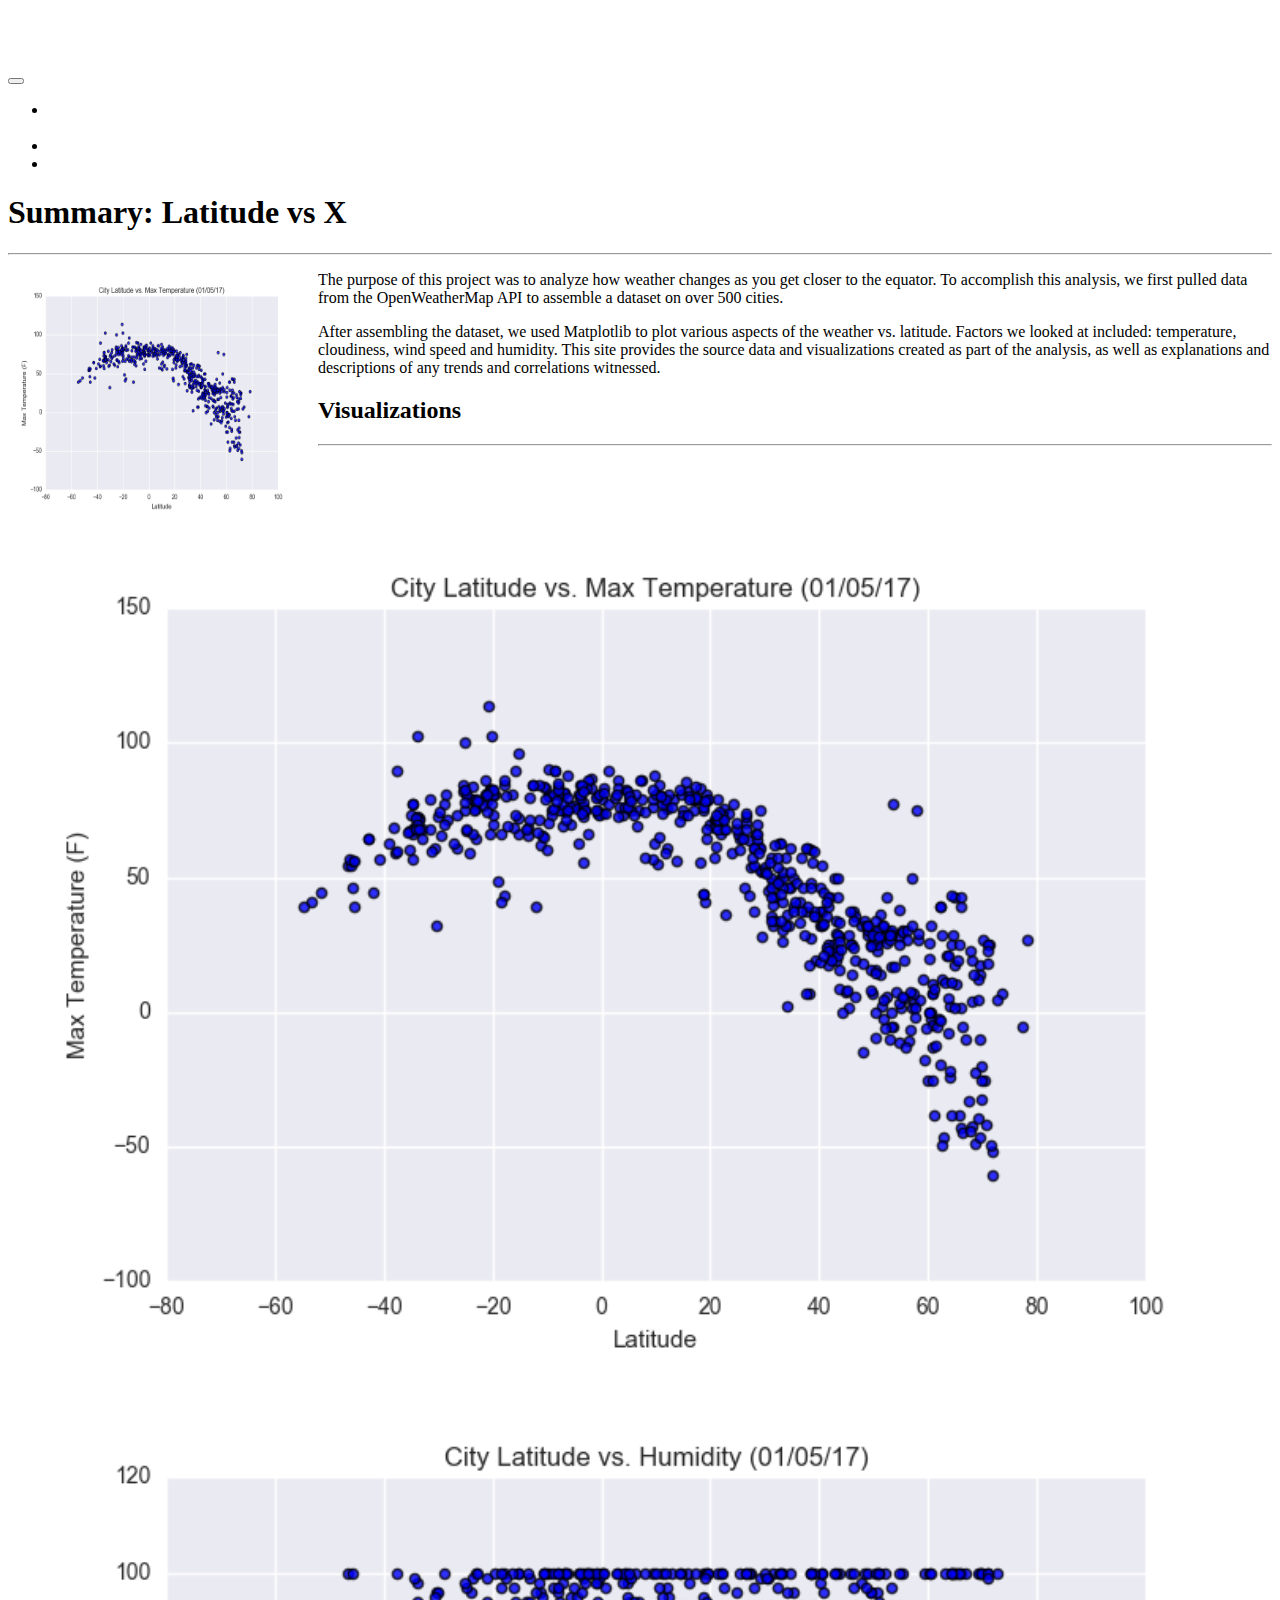
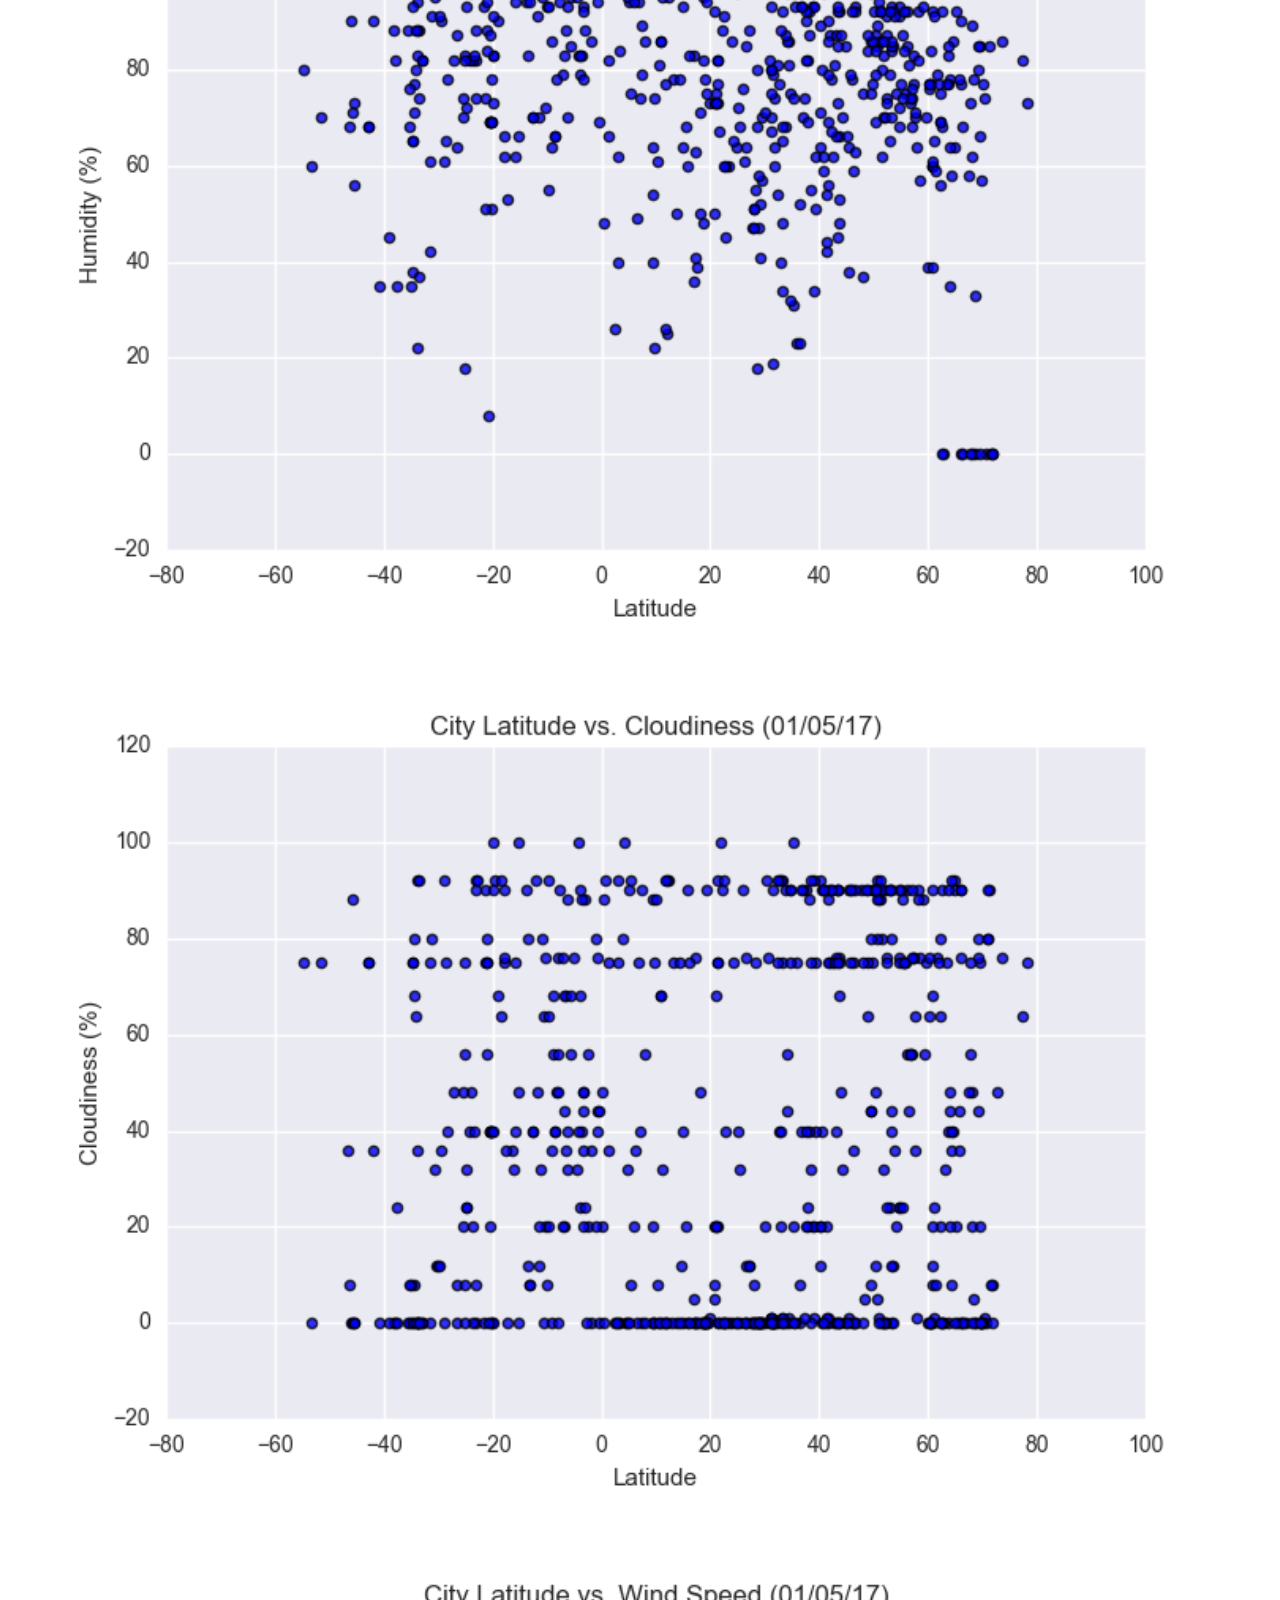
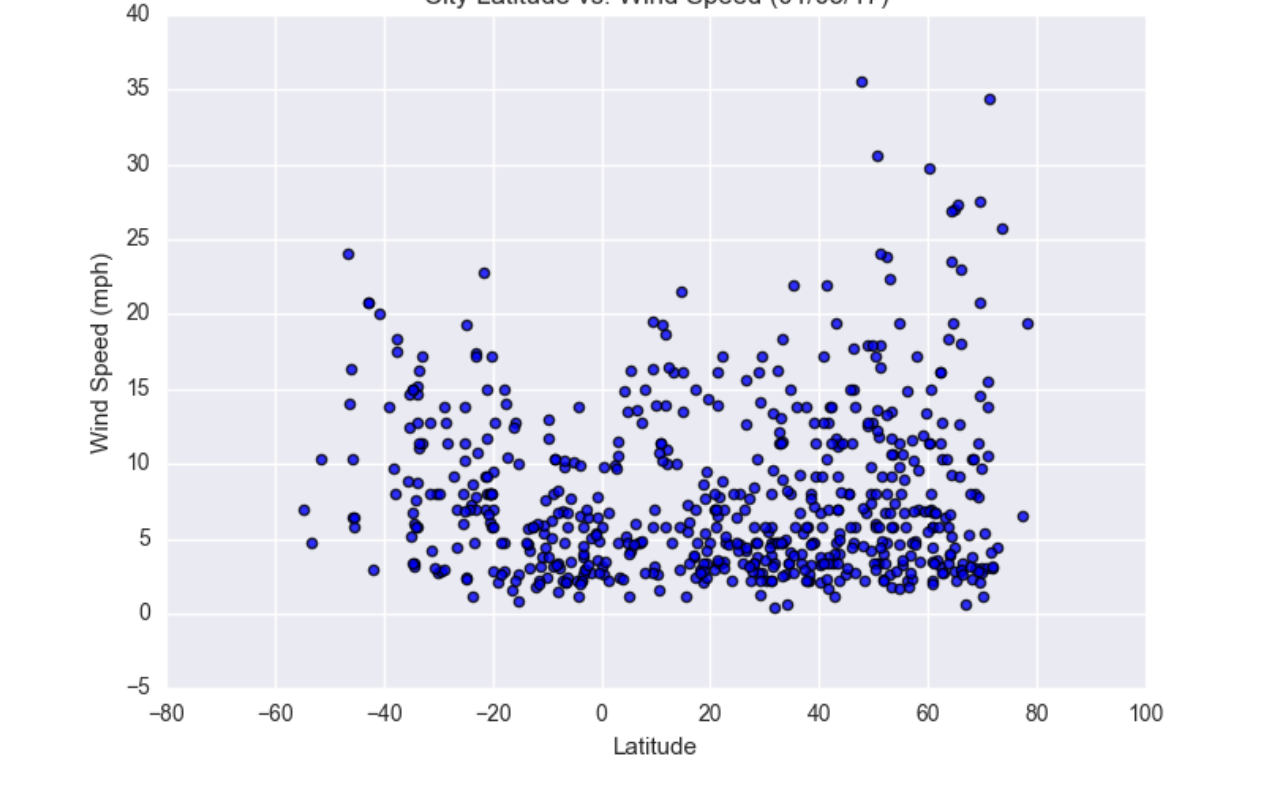
<file: WebVisualizations/index.html>
<!DOCTYPE html>
<html lang=en>

<head>

<link href="https://bootswatch.com/4/minty/bootstrap.min.css" rel="stylesheet">
<meta charset = "UTF-8">
<title>Latitude</title>
<link rel="stylesheet" type = "text/css" href= "styles.css">
</head>

<body>

<nav class="navbar navbar-expand-lg navbar-dark bg-primary no-pad">
  <a class="navbar-brand offset-1 alert-secondary bigger-block" href="index.html" ><h2>Latitude</h2></a>
  <button class="navbar-toggler" type="button" data-toggle="collapse" data-target="#navbarColor01" aria-controls="navbarColor01" aria-expanded="false" aria-label="Toggle navigation">
    <span class="navbar-toggler-icon"></span>
  </button>

  <div class="collapse navbar-collapse" id="navbarColor01">
    <ul class="nav nav-pills offset-7">
      <li class="nav-item dropdown">
        <a class="nav-link dropdown-toggle" data-toggle="dropdown" href="#" role="button" aria-haspopup="true" aria-expanded="true">Plots</a>
            <div class="dropdown-menu">
            <a class="dropdown-item" href="maxtemp.html">vs. Max Temp</a>
            <a class="dropdown-item" href="humidity.html">vs. Humidity</a>
            <a class="dropdown-item" href="cloud.html">vs. Cloudiness</a>
            <a class="dropdown-item" href="wind.html">vs. Wind Speed</a>
            </div>
        </li>
      <li class="nav-item active">
        <a class="nav-link" href="compare.html">Comparison <span class="sr-only">(current)</span></a>
      </li>
      <li class="nav-item">
        <a class="nav-link" href="data.html">Data</a>
      </li>
    </ul>
  </div>
</nav>

<div class = "container">
    <div class = "row mt-5">
        <div class = "col-7">
            <div class="jumbotron">
                <h1>Summary: Latitude vs X</h1>
                <hr class = "my-4">
                <p class="lead">
                <img src="assets/Fig1.png" alt="Max Temp" style="float:left;width:300px;height:250px;padding-right:10px;display:block;">
                The purpose of this project was to analyze how weather changes as you get closer to the equator. To accomplish this analysis, we first pulled data from the OpenWeatherMap API to assemble a dataset on over 500 cities.</p>
                <p class ="lead">After assembling the dataset, we used Matplotlib to plot various aspects of the weather vs. latitude. 
                 Factors we looked at included: temperature, cloudiness, wind speed and humidity. This site provides the source data and visualizations created as part of the analysis, as well as explanations and descriptions of any trends and correlations witnessed.</p>
            </div>
        </div>
        <div class= "col-5">
            <div class="jumbotron">
                <h2>Visualizations</h2>
                <hr class = "my-4">
                    <div class = "row">
                        <div class = "col-6">
                        <a href="maxtemp.html"><img src="assets/Fig1.png" alt="Max Temp" style="width:100%;height:90%;display:block;"></a>
                        </div>
                        <div class = "col-6">
                        <a href="humidity.html"><img src="assets/Fig2.png" alt="Humidity" style="width:100%;height:90%;display:block;"></a>
                        </div>                       
                    </div>
                    <div class = "row">
                        <div class = "col-6">
                        <a href="cloud.html"><img src="assets/Fig3.png" alt="Cloudiness" style="width:100%;height:90%;display:block;"></a>
                        </div>
                        <div class = "col-6">
                        <a href="wind.html"><img src="assets/Fig4.png" alt="Wind Speed" style="width:100%;height:90%;display:block;"></a>
                        </div>  
                    </div>                                                    
            </div>
        </div>
    </div>
</div>

<script src="https://code.jquery.com/jquery-3.2.1.slim.min.js" 
integrity="sha384-KJ3o2DKtIkvYIK3UENzmM7KCkRr/rE9/Qpg6aAZGJwFDMVNA/GpGFF93hXpG5KkN" crossorigin="anonymous"></script>
<script src="https://cdnjs.cloudflare.com/ajax/libs/popper.js/1.12.9/umd/popper.min.js" 
integrity="sha384-ApNbgh9B+Y1QKtv3Rn7W3mgPxhU9K/ScQsAP7hUibX39j7fakFPskvXusvfa0b4Q" crossorigin="anonymous"></script>
<script src="https://maxcdn.bootstrapcdn.com/bootstrap/4.0.0/js/bootstrap.min.js" 
integrity="sha384-JZR6Spejh4U02d8jOt6vLEHfe/JQGiRRSQQxSfFWpi1MquVdAyjUar5+76PVCmYl" crossorigin="anonymous"></script>
</body>
</html>
</file>
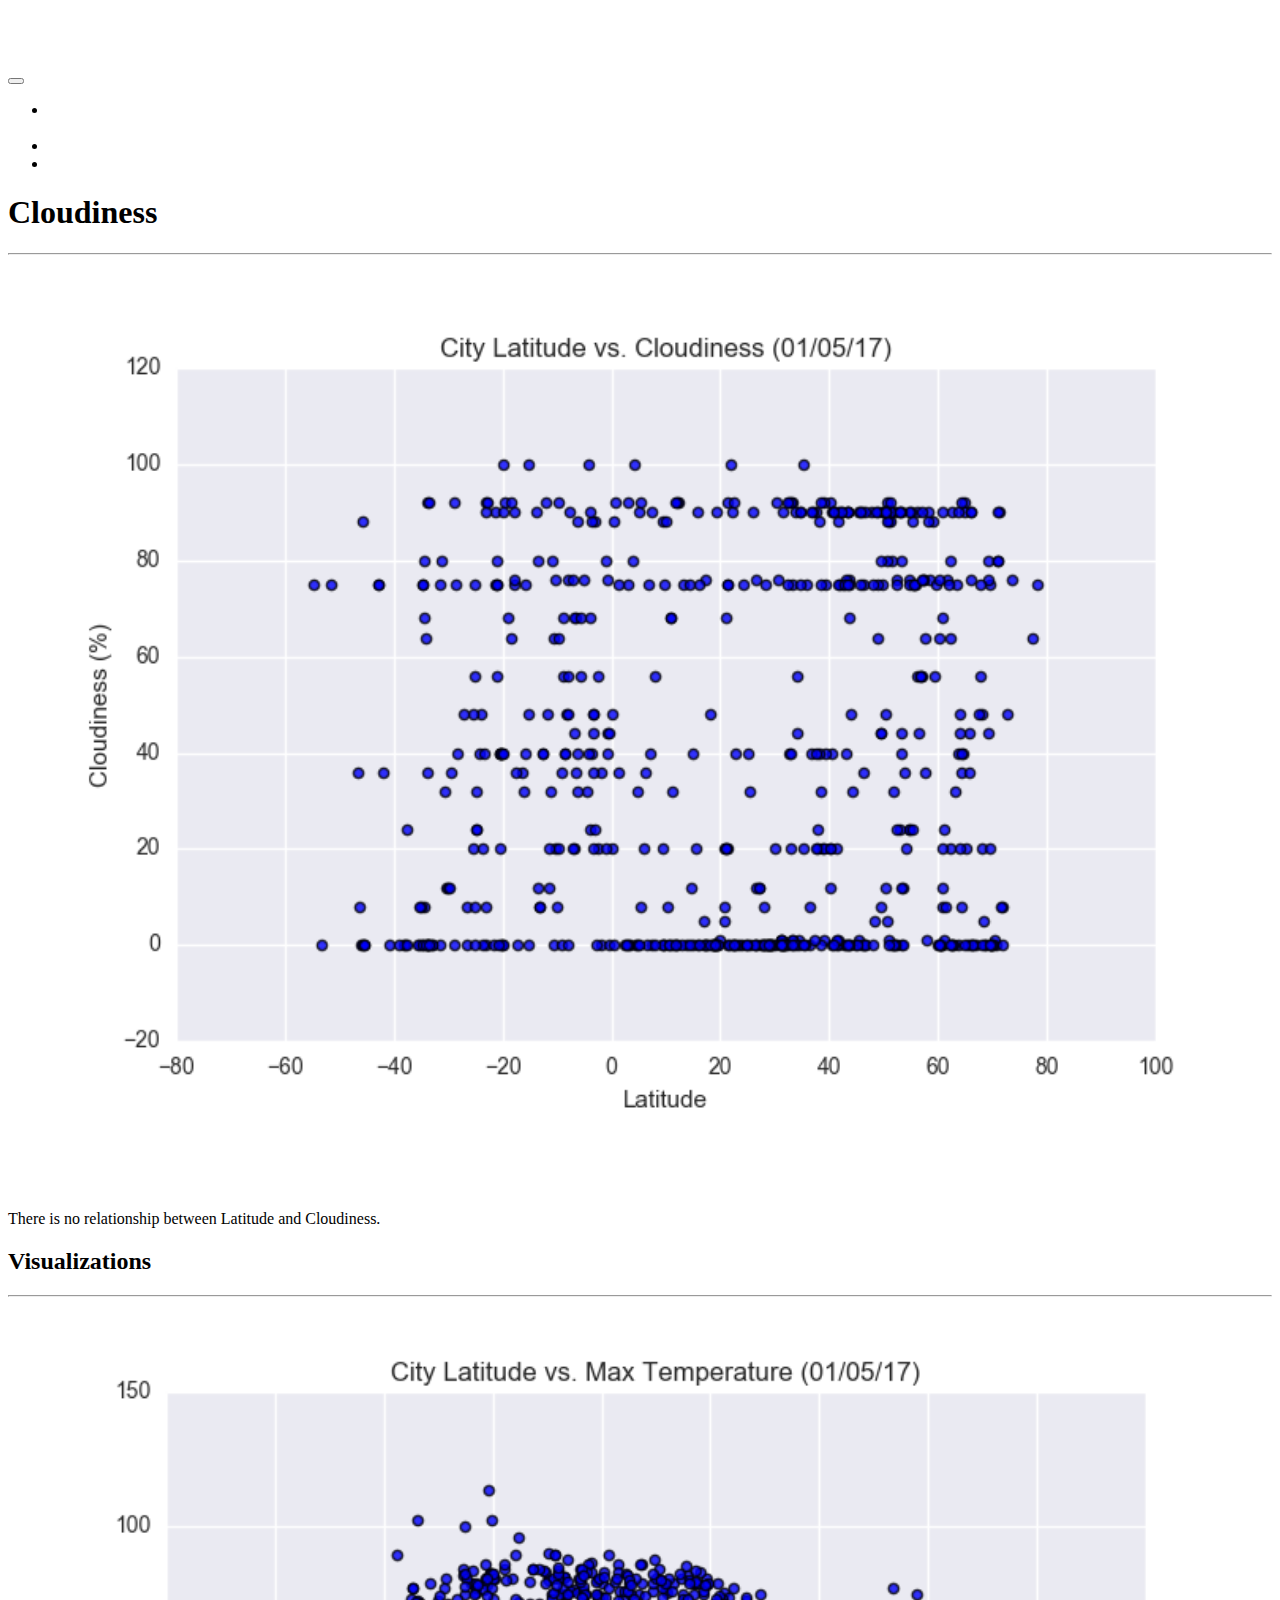
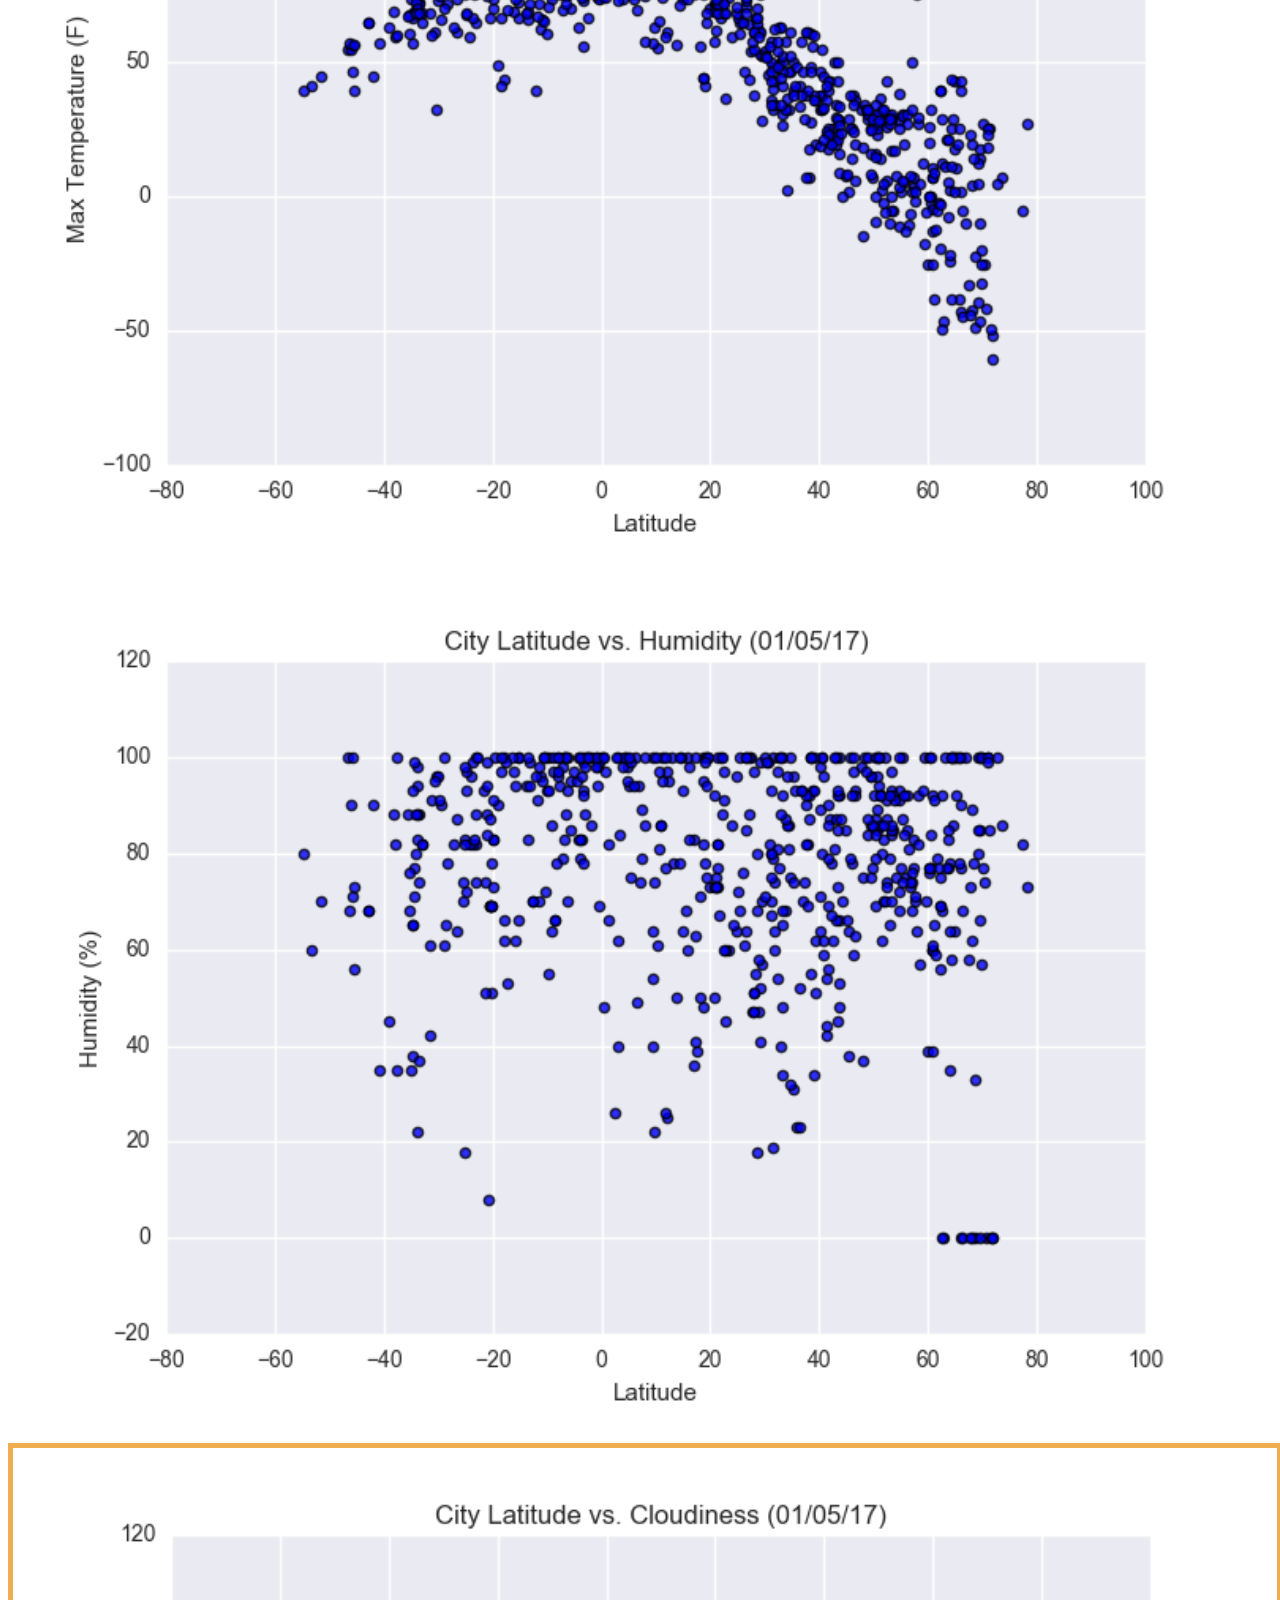
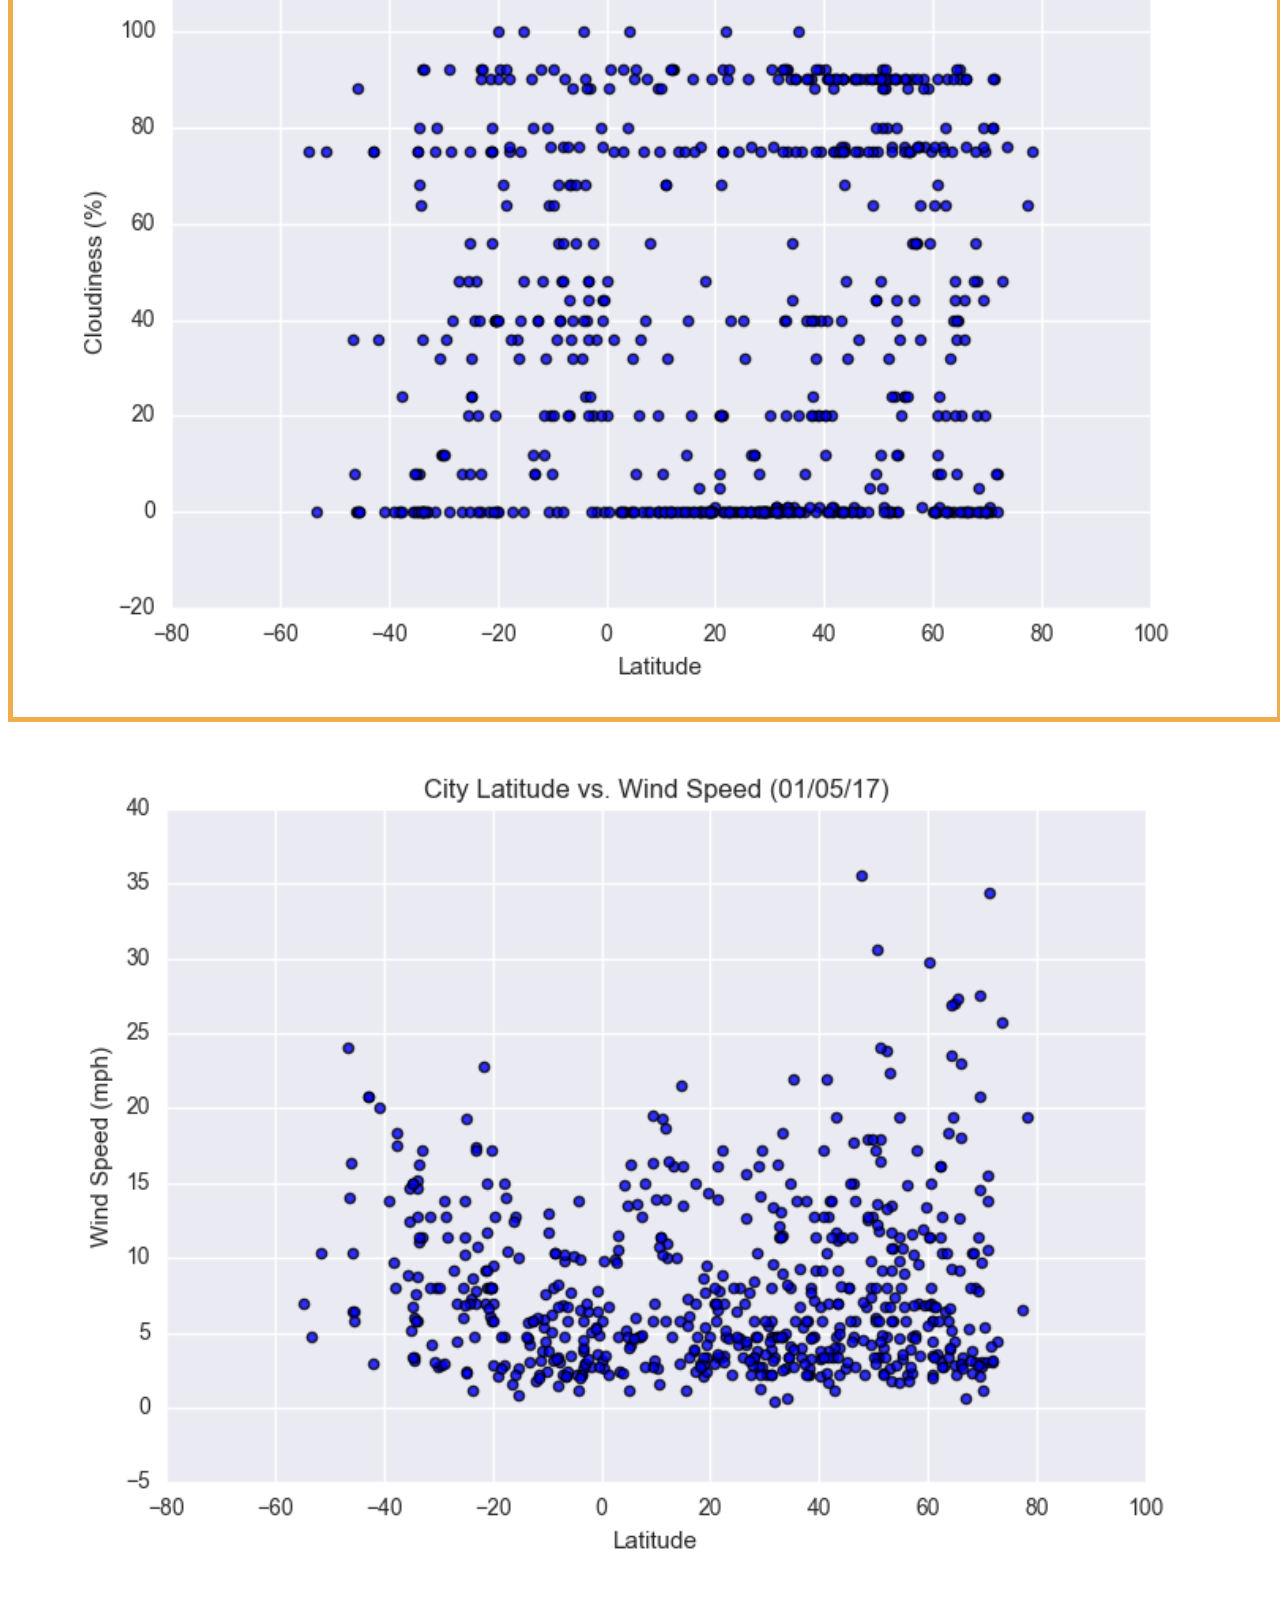
<file: WebVisualizations/cloud.html>
<!DOCTYPE html>
<html lang=en>

<head>
<meta charset = "UTF-8">
<title>Cloudiness</title>
<link href="https://bootswatch.com/4/minty/bootstrap.min.css" rel="stylesheet">
<meta charset = "UTF-8">
<link rel="stylesheet" type = "text/css" href= "styles.css">
</head>

<body>

<nav class="navbar navbar-expand-lg navbar-dark bg-primary no-pad">
  <a class="navbar-brand offset-1 alert-secondary bigger-block" href="index.html" ><h2>Latitude</h2></a>
  <button class="navbar-toggler" type="button" data-toggle="collapse" data-target="#navbarColor01" aria-controls="navbarColor01" aria-expanded="false" aria-label="Toggle navigation">
    <span class="navbar-toggler-icon"></span>
  </button>

  <div class="collapse navbar-collapse" id="navbarColor01">
    <ul class="nav nav-pills offset-7">
      <li class="nav-item dropdown">
        <a class="nav-link dropdown-toggle" data-toggle="dropdown" href="#" role="button" aria-haspopup="true" aria-expanded="true">Plots</a>
            <div class="dropdown-menu">
            <a class="dropdown-item" href="maxtemp.html">vs. Max Temp</a>
            <a class="dropdown-item" href="humidity.html">vs. Humidity</a>
            <a class="dropdown-item" href="cloud.html">vs. Cloudiness</a>
            <a class="dropdown-item" href="wind.html">vs. Wind Speed</a>
            </div>
        </li>
      <li class="nav-item active">
        <a class="nav-link" href="compare.html">Comparison <span class="sr-only">(current)</span></a>
      </li>
      <li class="nav-item">
        <a class="nav-link" href="data.html">Data</a>
      </li>
    </ul>
  </div>
</nav>

<div class = "container">
    <div class = "row mt-5">
        <div class = "col-7">
            <div class="jumbotron">
                <h1>Cloudiness</h1>
                <hr class = "my-4">
                <p class="lead">
                <img src="assets/Fig3.png" alt="Cloudiness" style="width:100%;height:95%;padding:10px;display:block;">
                </p>
                <br>
                <p class ="lead">There is no relationship between Latitude and Cloudiness. 
                </p>
            </div>
        </div>
        <div class= "col-5">
            <div class="jumbotron">
                <h2>Visualizations</h2>
                <hr class = "my-4">
                    <div class = "row">
                        <div class = "col-6">
                        <a href="maxtemp.html"><img src="assets/Fig1.png" alt="Max Temp" style="width:100%;height:90%;display:block;"></a>
                        </div>
                        <div class = "col-6">
                        <a href="humidity.html"><img src="assets/Fig2.png" alt="Humidity" style="width:100%;height:90%;display:block;"></a>
                        </div>                       
                    </div>
                    <div class = "row">
                        <div class = "col-6">
                        <a href="cloud.html"><img src="assets/Fig3.png" alt="Cloudiness" style="width:100%;height:90%;display:block;" class="active-link"></a>
                        </div>
                        <div class = "col-6">
                        <a href="wind.html"><img src="assets/Fig4.png" alt="Wind Speed" style="width:100%;height:90%;display:block;"></a>
                        </div>  
                    </div>                                                    
            </div>
        </div>
    </div>
</div>


<script src="https://code.jquery.com/jquery-3.2.1.slim.min.js" 
integrity="sha384-KJ3o2DKtIkvYIK3UENzmM7KCkRr/rE9/Qpg6aAZGJwFDMVNA/GpGFF93hXpG5KkN" crossorigin="anonymous"></script>
<script src="https://cdnjs.cloudflare.com/ajax/libs/popper.js/1.12.9/umd/popper.min.js" 
integrity="sha384-ApNbgh9B+Y1QKtv3Rn7W3mgPxhU9K/ScQsAP7hUibX39j7fakFPskvXusvfa0b4Q" crossorigin="anonymous"></script>
<script src="https://maxcdn.bootstrapcdn.com/bootstrap/4.0.0/js/bootstrap.min.js" 
integrity="sha384-JZR6Spejh4U02d8jOt6vLEHfe/JQGiRRSQQxSfFWpi1MquVdAyjUar5+76PVCmYl" crossorigin="anonymous"></script>

</body>
</html>
</file>
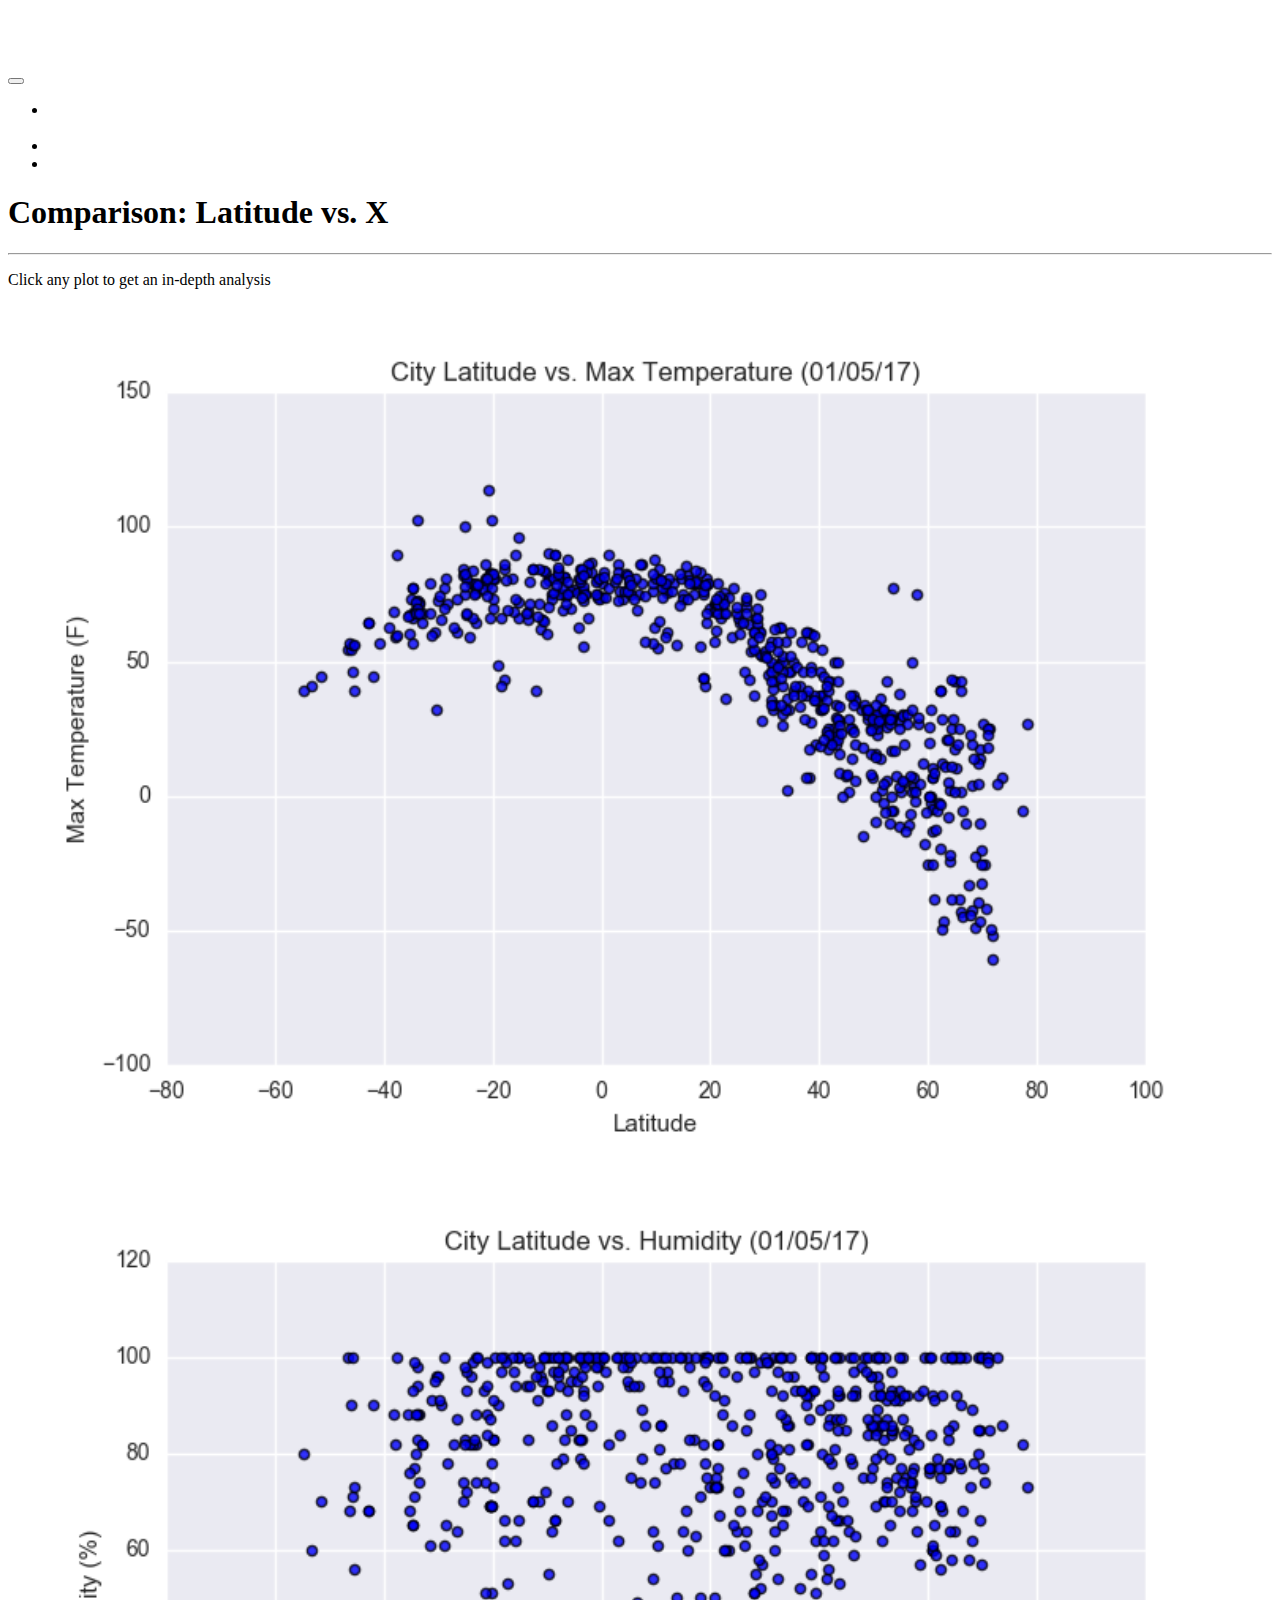
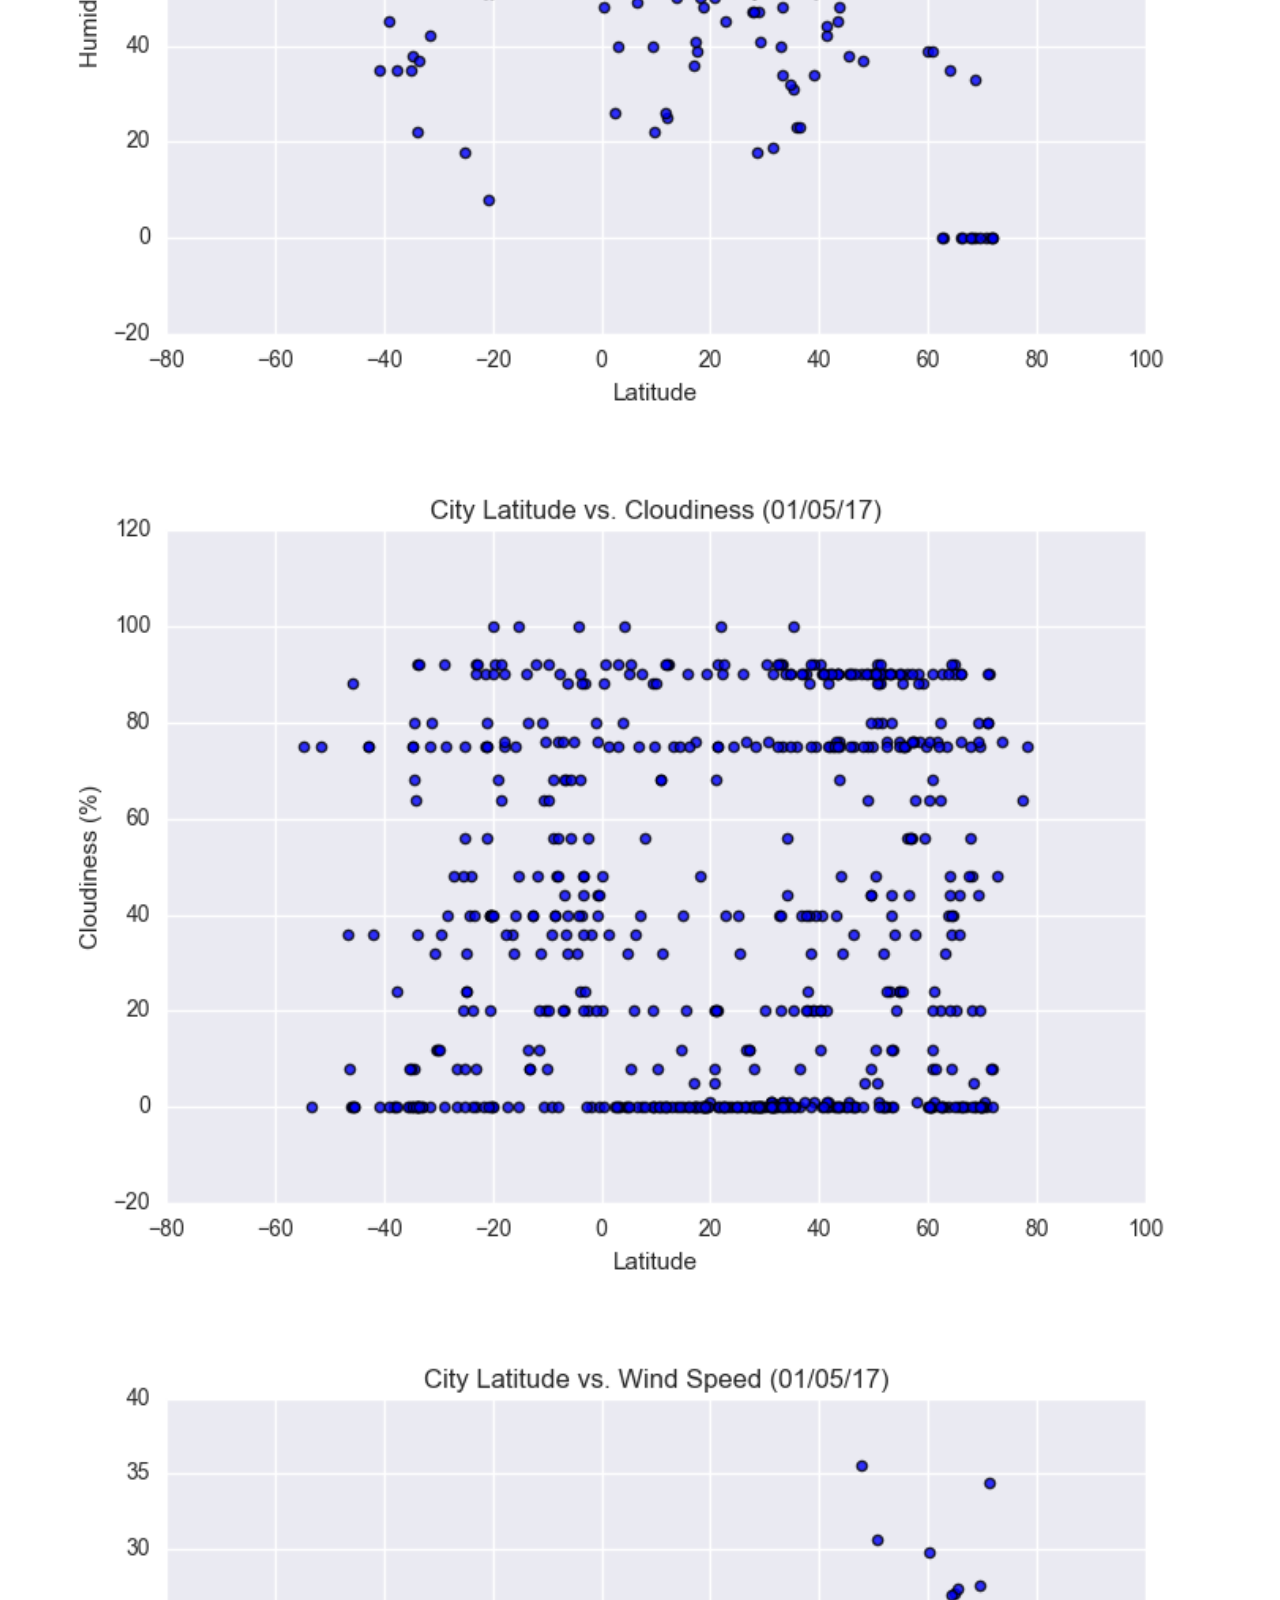
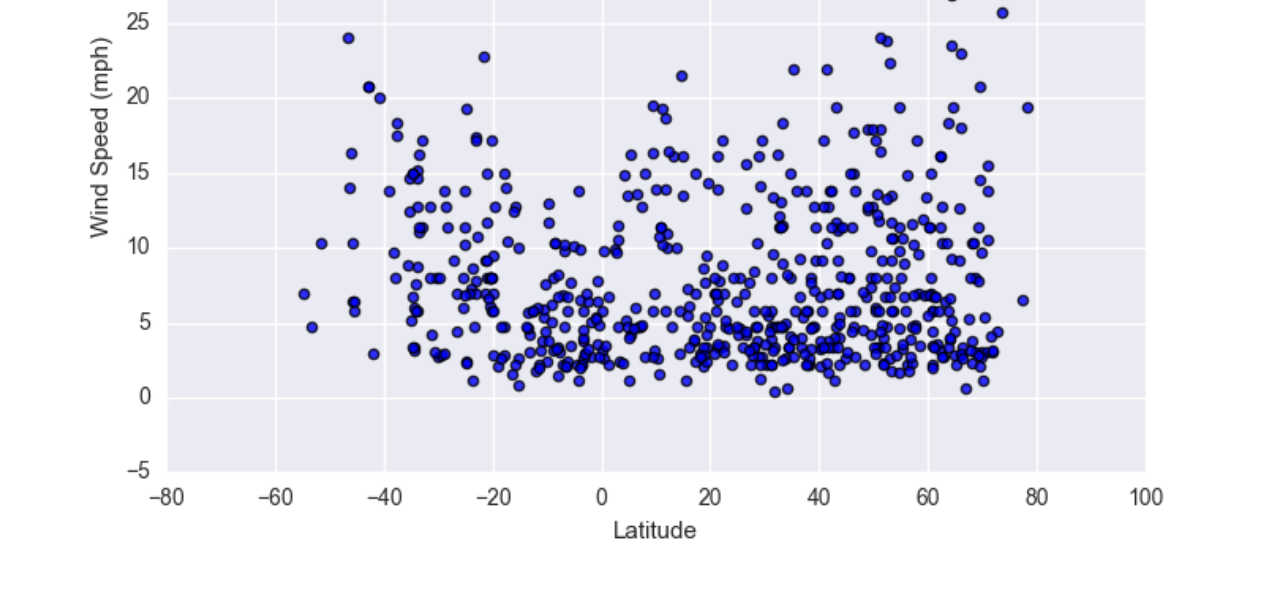
<file: WebVisualizations/compare.html>
<!DOCTYPE html>
<html lang=en>

<head>
<meta charset = "UTF-8">
<title>Comparison</title>
<link href="https://bootswatch.com/4/minty/bootstrap.min.css" rel="stylesheet">
<meta charset = "UTF-8">
<link rel="stylesheet" type = "text/css" href= "styles.css">
</head>

<body>

<nav class="navbar navbar-expand-lg navbar-dark bg-primary no-pad">
    <a class="navbar-brand offset-1 alert-secondary bigger-block" href="index.html" ><h2>Latitude</h2></a>
    <button class="navbar-toggler" type="button" data-toggle="collapse" data-target="#navbarColor01" aria-controls="navbarColor01" aria-expanded="false" aria-label="Toggle navigation">
        <span class="navbar-toggler-icon"></span>
    </button>

  <div class="collapse navbar-collapse" id="navbarColor01">
    <ul class="nav nav-pills offset-7">
      <li class="nav-item dropdown">
        <a class="nav-link dropdown-toggle" data-toggle="dropdown" href="#" role="button" aria-haspopup="true" aria-expanded="true">Plots</a>
            <div class="dropdown-menu">
            <a class="dropdown-item" href="maxtemp.html">vs. Max Temp</a>
            <a class="dropdown-item" href="humidity.html">vs. Humidity</a>
            <a class="dropdown-item" href="cloud.html">vs. Cloudiness</a>
            <a class="dropdown-item" href="wind.html">vs. Wind Speed</a>
            </div>
        </li>
      <li class="nav-item active">
        <a class="nav-link" href="compare.html">Comparison <span class="sr-only">(current)</span></a>
      </li>
      <li class="nav-item">
        <a class="nav-link" href="data.html">Data</a>
      </li>
    </ul>
  </div>
</nav>

<div class="container">
    <div class="row mt-5">
        <div class="col-12">
        <h1>Comparison: Latitude vs. X</h1>
        <hr class = "my-4">
        <p>Click any plot to get an in-depth analysis</p>
        </div>
    </div>
    <div class="row">
        <div class="col-6">
        <a href="maxtemp.html"><img src="assets/Fig1.png" alt="Max Temp" style="width:100%;height:95%;display:block;"></a>
        </div>
        <div class="col-6">
        <a href="humidity.html"><img src="assets/Fig2.png" alt="Humidity" style="width:100%;height:95%;display:block;"></a>
        </div>
    </div>
    <div class="row">
        <div class="col-6">
        <a href="cloud.html"><img src="assets/Fig3.png" alt="Cloudy" style="width:100%;height:95%;display:block;"></a>
        </div>
        <div class="col-6">
        <a href="wind.html"><img src="assets/Fig4.png" alt="Wind" style="width:100%;height:95%;display:block;"></a>
        </div>
  </div>
</div>


<script src="https://code.jquery.com/jquery-3.2.1.slim.min.js" 
integrity="sha384-KJ3o2DKtIkvYIK3UENzmM7KCkRr/rE9/Qpg6aAZGJwFDMVNA/GpGFF93hXpG5KkN" crossorigin="anonymous"></script>
<script src="https://cdnjs.cloudflare.com/ajax/libs/popper.js/1.12.9/umd/popper.min.js" 
integrity="sha384-ApNbgh9B+Y1QKtv3Rn7W3mgPxhU9K/ScQsAP7hUibX39j7fakFPskvXusvfa0b4Q" crossorigin="anonymous"></script>
<script src="https://maxcdn.bootstrapcdn.com/bootstrap/4.0.0/js/bootstrap.min.js" 
integrity="sha384-JZR6Spejh4U02d8jOt6vLEHfe/JQGiRRSQQxSfFWpi1MquVdAyjUar5+76PVCmYl" crossorigin="anonymous"></script>

</body>
</html>
</file>
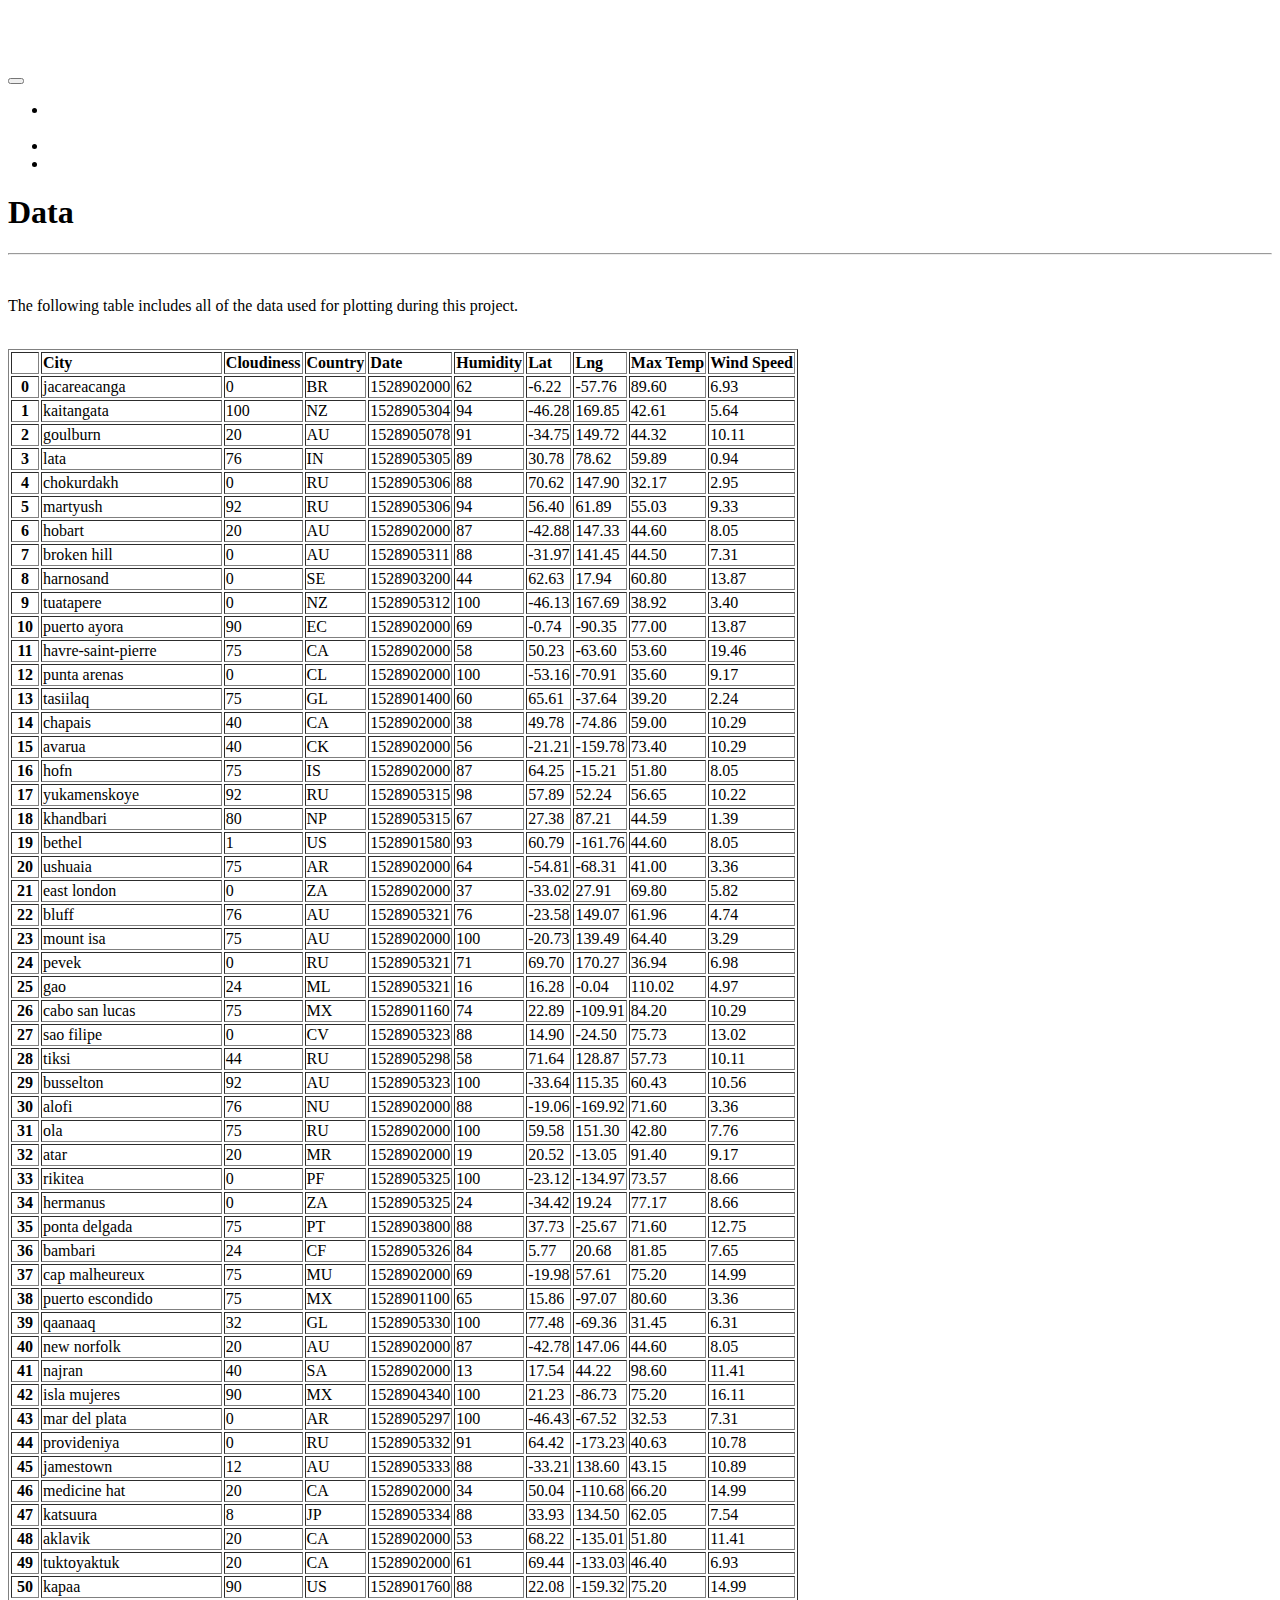
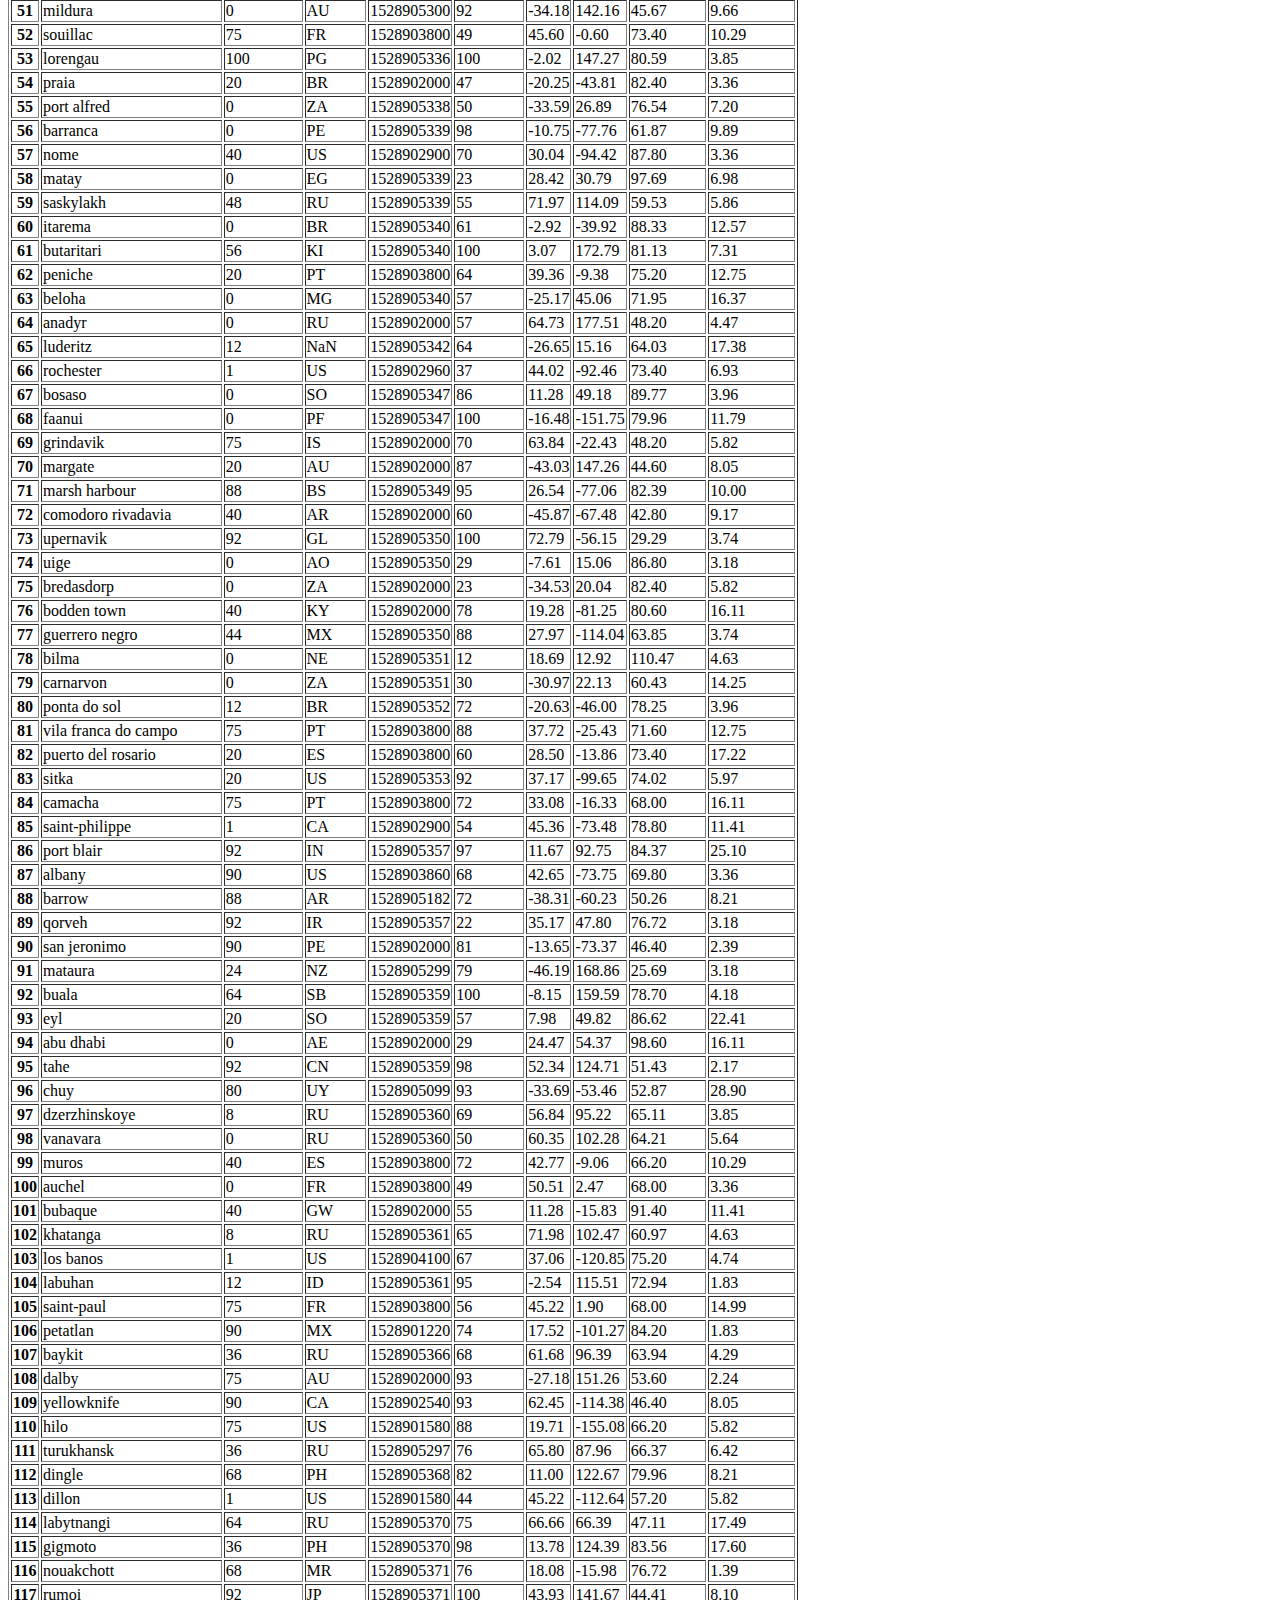
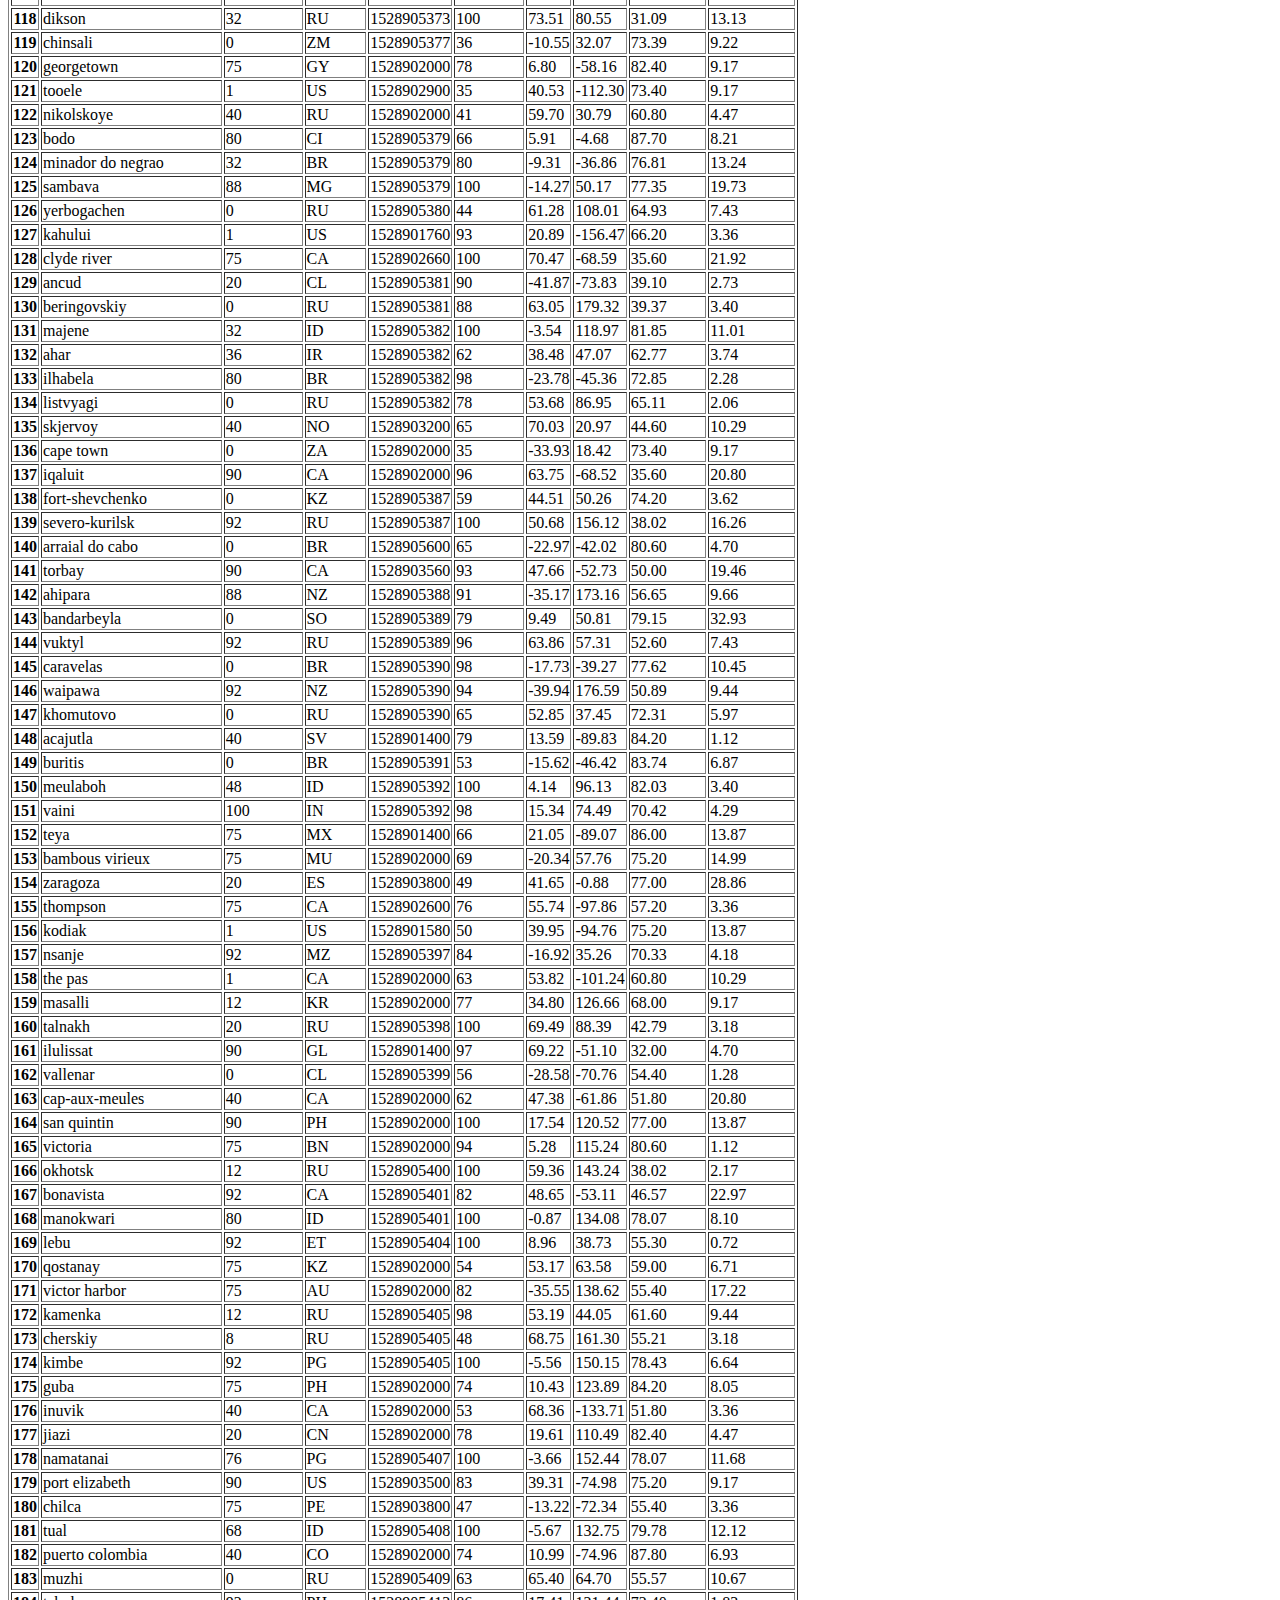
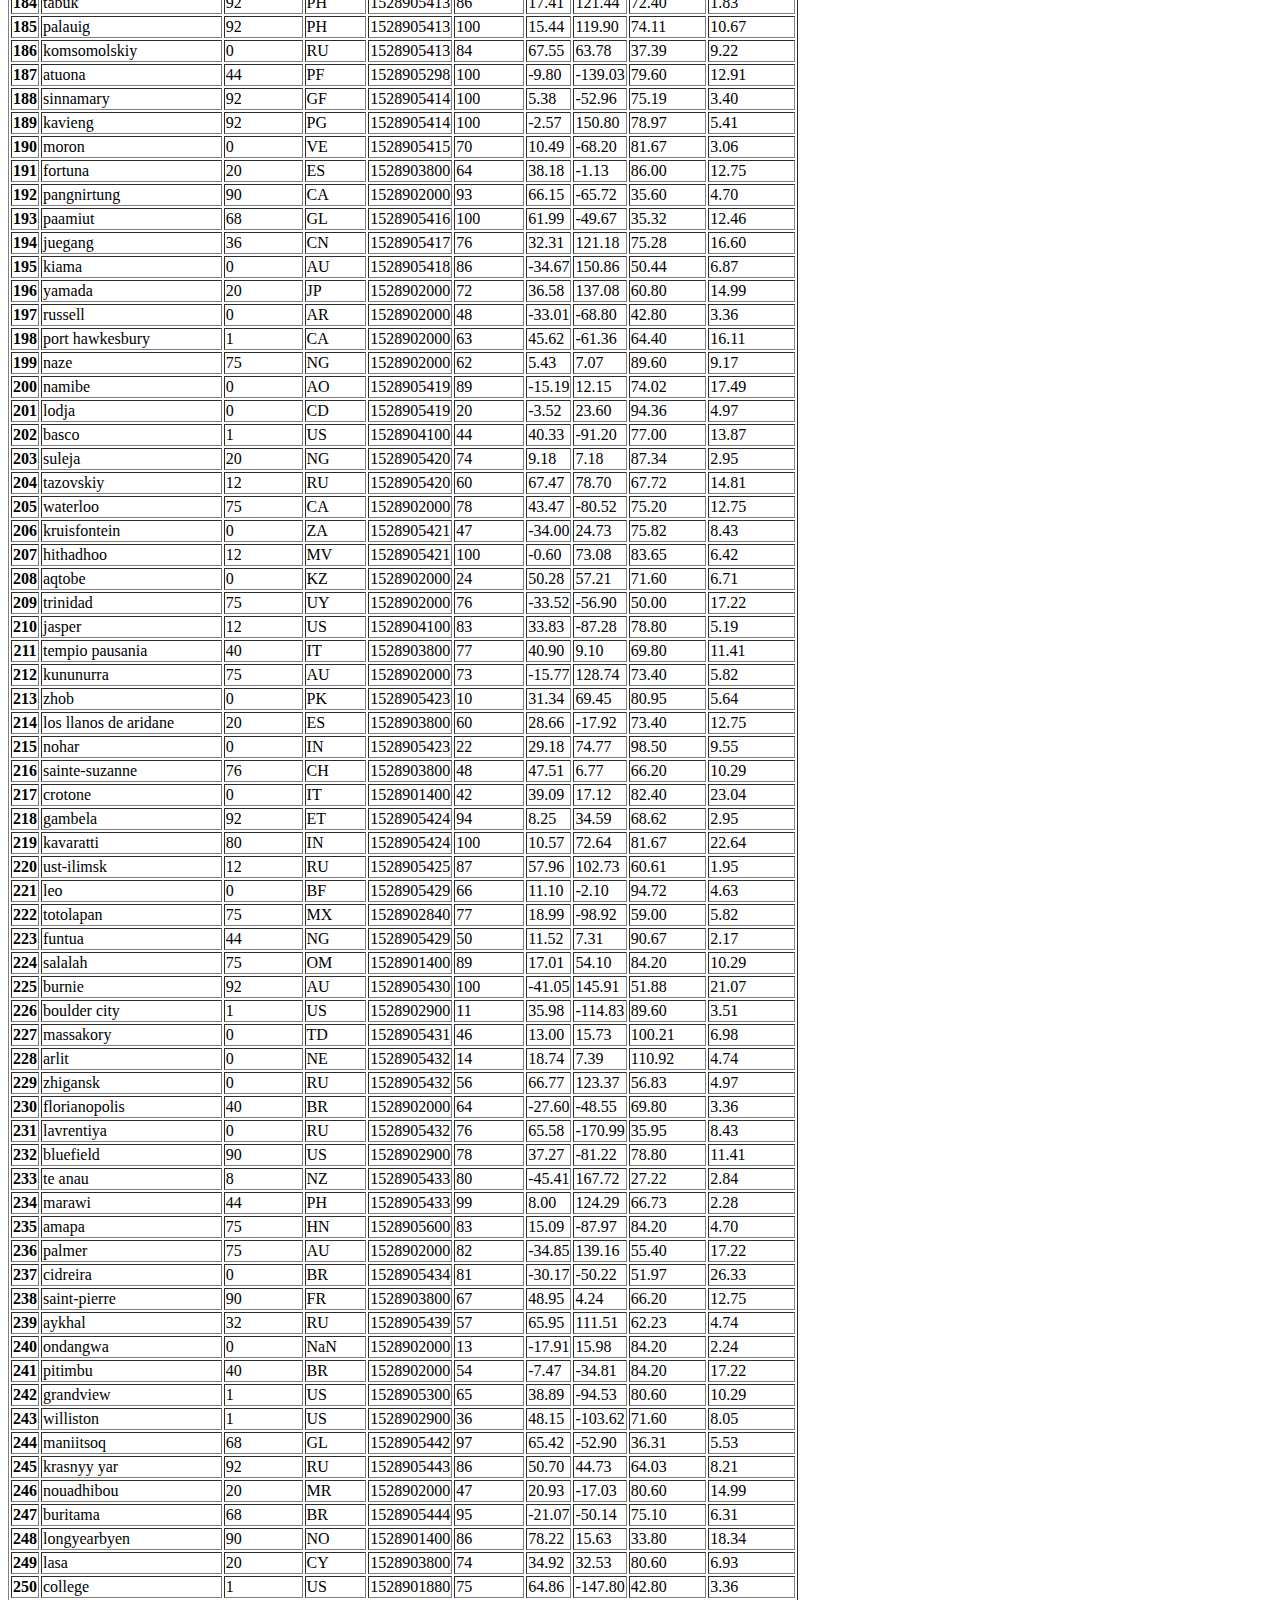
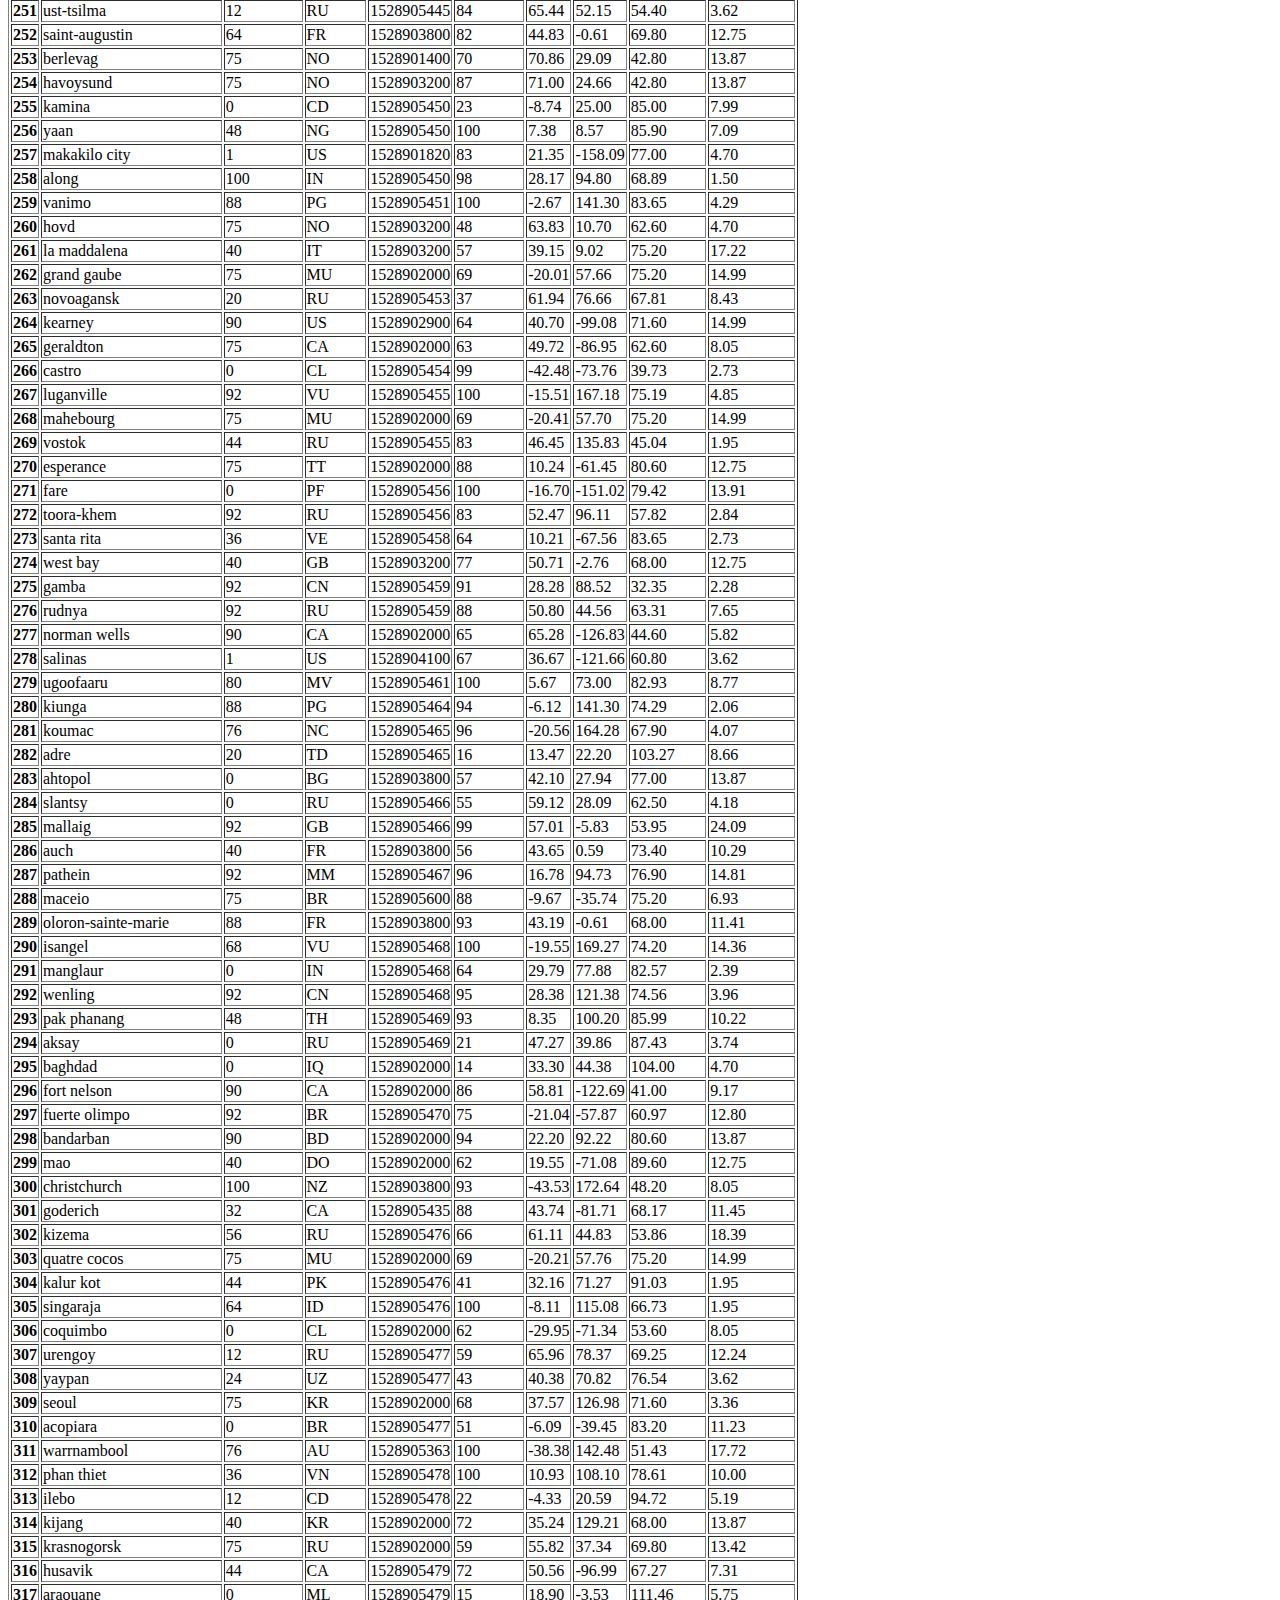
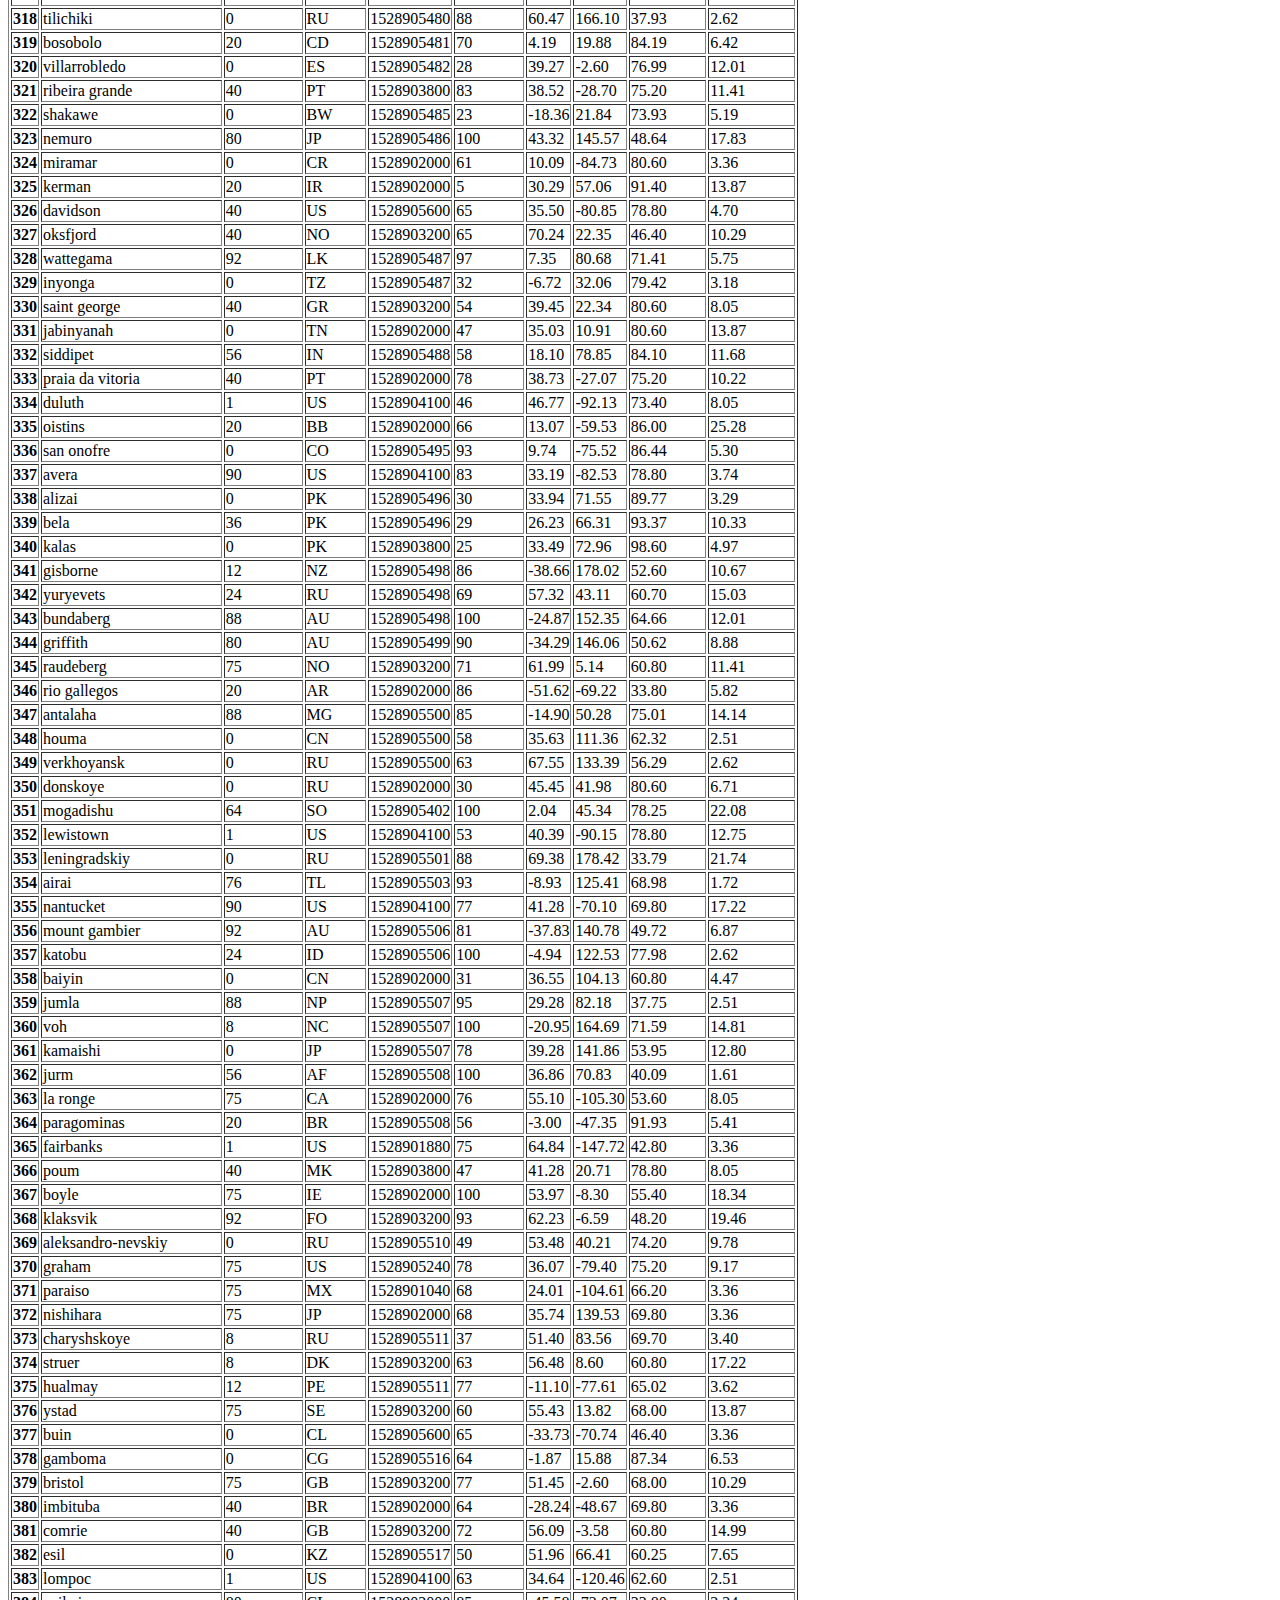
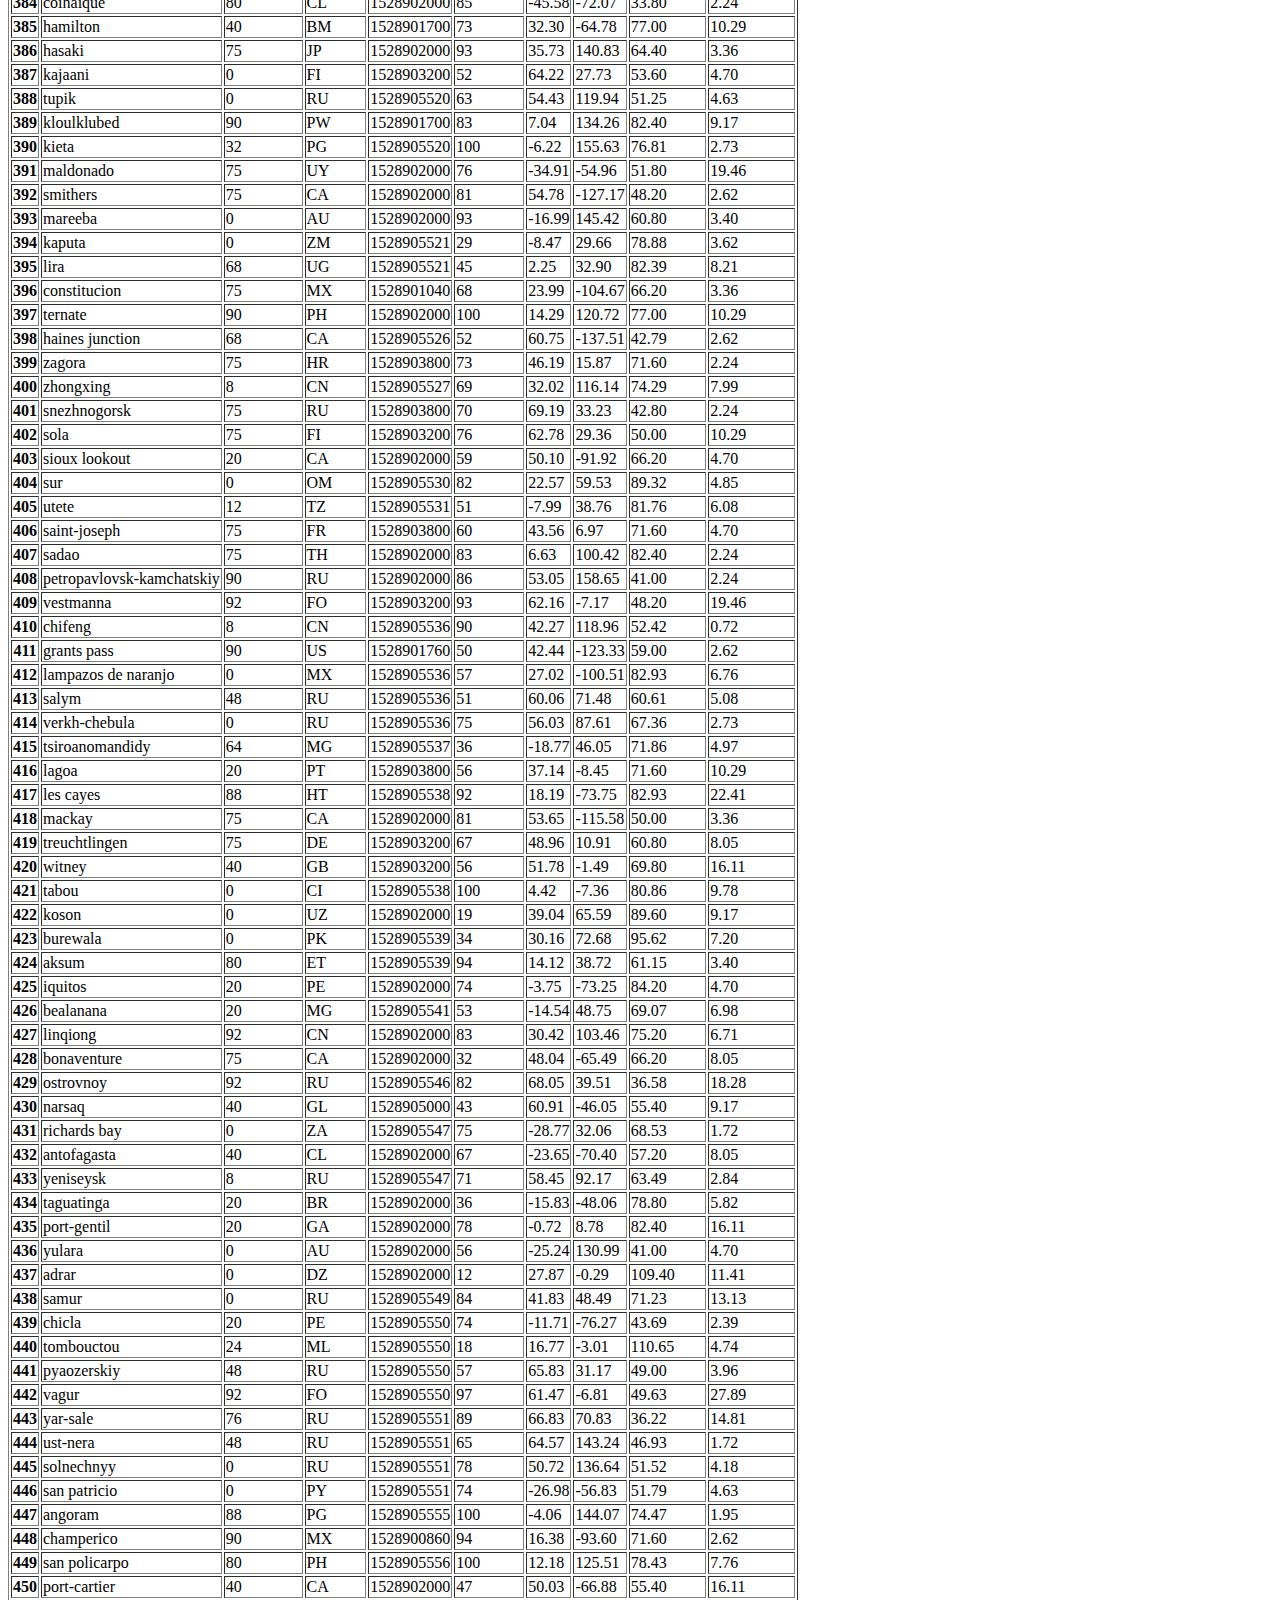
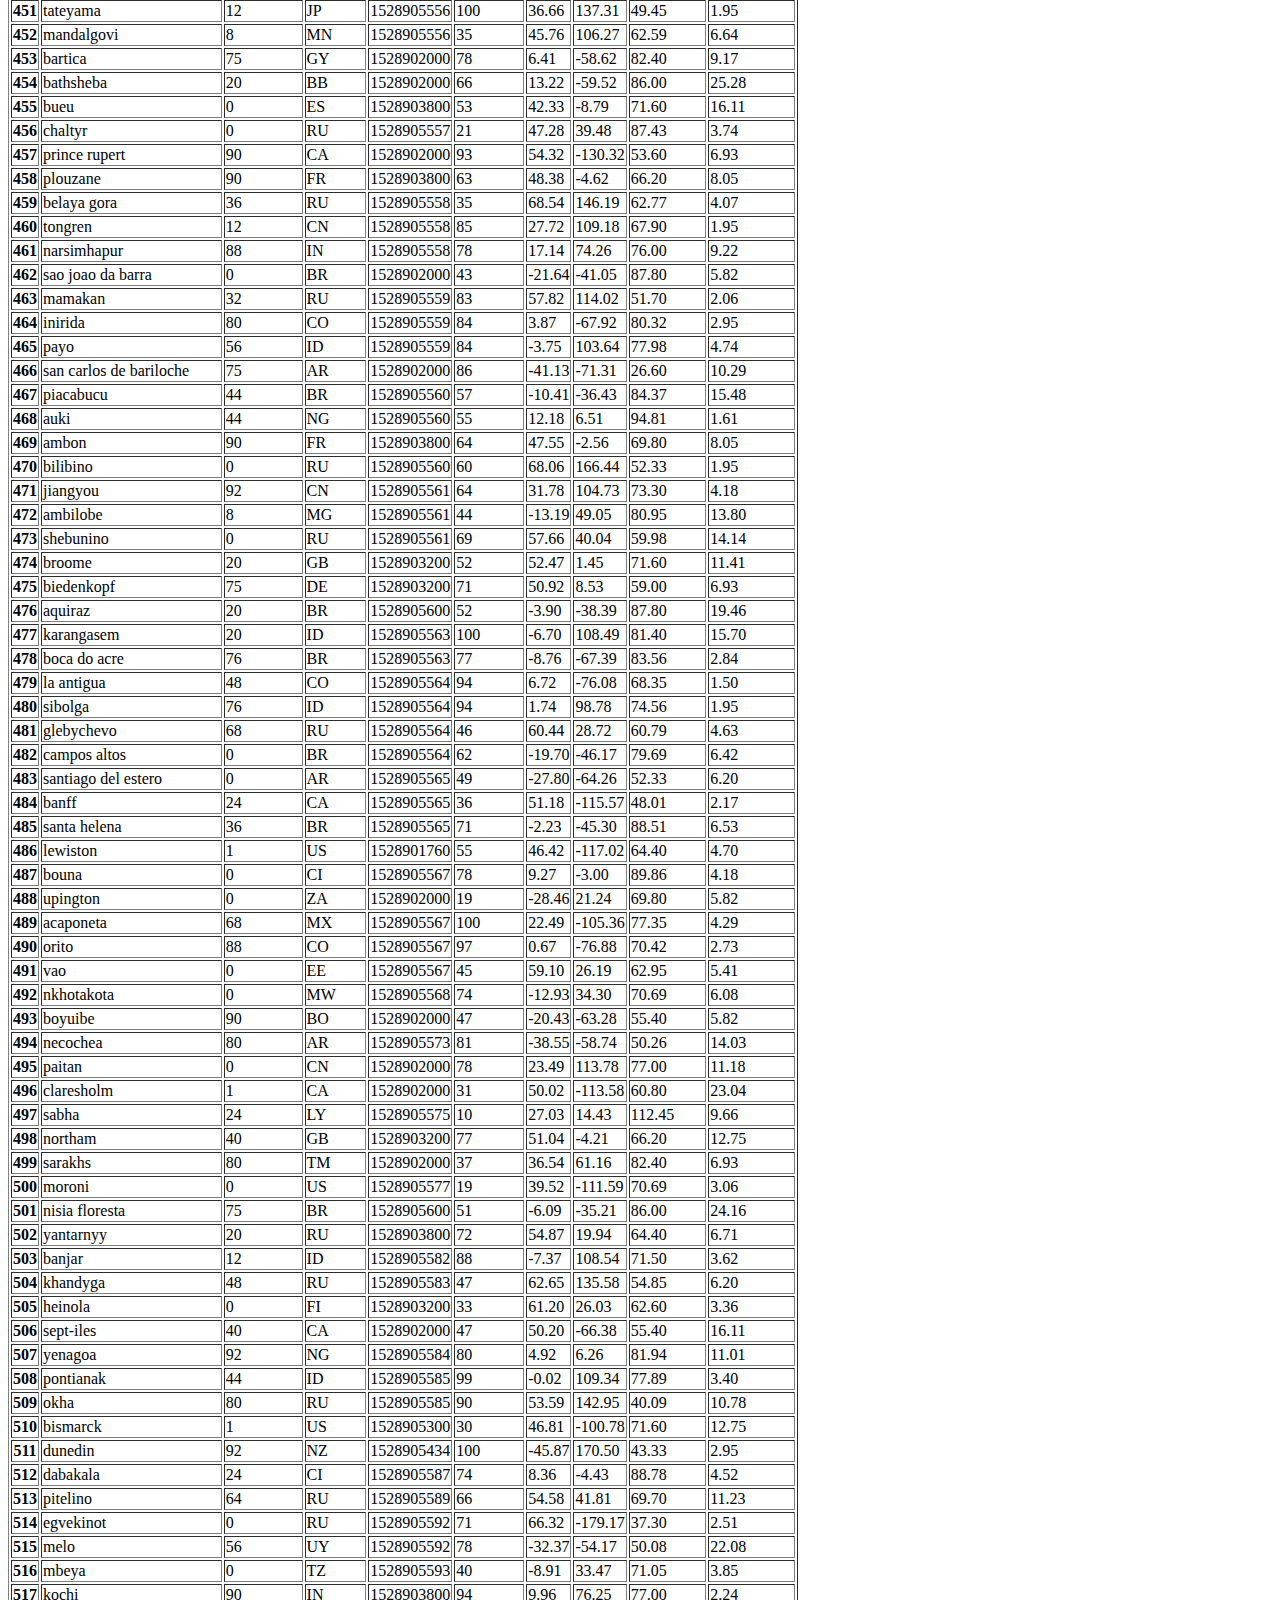
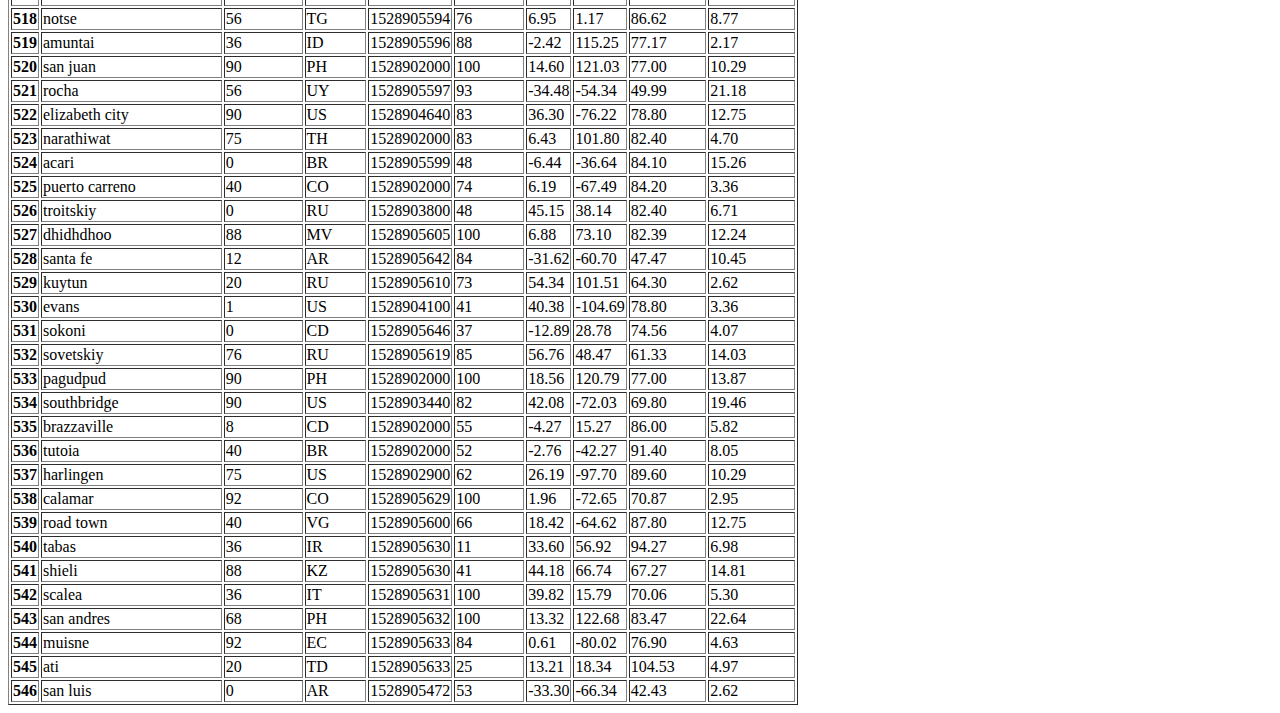
<file: WebVisualizations/data.html>
<!DOCTYPE html>
<html lang=en>

<head>
<meta charset = "UTF-8">

<link href="https://bootswatch.com/4/minty/bootstrap.min.css" rel="stylesheet">
<meta charset = "UTF-8">
<title>Data</title>
<link rel="stylesheet" type = "text/css" href= "styles.css">
</head>


<body>

  <nav class="navbar navbar-expand-lg navbar-dark bg-primary no-pad">
    <a class="navbar-brand offset-1 alert-secondary bigger-block" href="index.html" ><h2>Latitude</h2></a>
    <button class="navbar-toggler" type="button" data-toggle="collapse" data-target="#navbarColor01" aria-controls="navbarColor01" aria-expanded="false" aria-label="Toggle navigation">
      <span class="navbar-toggler-icon"></span>
    </button>

   
  <div class="collapse navbar-collapse" id="navbarColor01">
    <ul class="nav nav-pills offset-7">
      <li class="nav-item dropdown">
        <a class="nav-link dropdown-toggle" data-toggle="dropdown" href="#" role="button" aria-haspopup="true" aria-expanded="true">Plots</a>
            <div class="dropdown-menu">
            <a class="dropdown-item" href="maxtemp.html">vs. Max Temp</a>
            <a class="dropdown-item" href="humidity.html">vs. Humidity</a>
            <a class="dropdown-item" href="cloud.html">vs. Cloudiness</a>
            <a class="dropdown-item" href="wind.html">vs. Wind Speed</a>
            </div>
        </li>
      <li class="nav-item active">
        <a class="nav-link" href="compare.html">Comparison <span class="sr-only">(current)</span></a>
      </li>
      <li class="nav-item">
        <a class="nav-link" href="data.html">Data</a>
      </li>
    </ul>
  </div>
</nav>

<div class = "container">
    <div class = "row mt-5">
        <div class = "col-12">
        <h1>Data</h1>
        <hr class="my-4">
        <br>
        <p>The following table includes all of the data used for plotting during this project.</p>
        <br>
        <table border="1" class="table table-hover">
  <thead>
    <tr style="text-align: left;">
      <th></th>
      <th>City</th>
      <th>Cloudiness</th>
      <th>Country</th>
      <th>Date</th>
      <th>Humidity</th>
      <th>Lat</th>
      <th>Lng</th>
      <th>Max Temp</th>
      <th>Wind Speed</th>
    </tr>
  </thead>
  <tbody>
    <tr>
      <th>0</th>
      <td>jacareacanga</td>
      <td>0</td>
      <td>BR</td>
      <td>1528902000</td>
      <td>62</td>
      <td>-6.22</td>
      <td>-57.76</td>
      <td>89.60</td>
      <td>6.93</td>
    </tr>
    <tr>
      <th>1</th>
      <td>kaitangata</td>
      <td>100</td>
      <td>NZ</td>
      <td>1528905304</td>
      <td>94</td>
      <td>-46.28</td>
      <td>169.85</td>
      <td>42.61</td>
      <td>5.64</td>
    </tr>
    <tr>
      <th>2</th>
      <td>goulburn</td>
      <td>20</td>
      <td>AU</td>
      <td>1528905078</td>
      <td>91</td>
      <td>-34.75</td>
      <td>149.72</td>
      <td>44.32</td>
      <td>10.11</td>
    </tr>
    <tr>
      <th>3</th>
      <td>lata</td>
      <td>76</td>
      <td>IN</td>
      <td>1528905305</td>
      <td>89</td>
      <td>30.78</td>
      <td>78.62</td>
      <td>59.89</td>
      <td>0.94</td>
    </tr>
    <tr>
      <th>4</th>
      <td>chokurdakh</td>
      <td>0</td>
      <td>RU</td>
      <td>1528905306</td>
      <td>88</td>
      <td>70.62</td>
      <td>147.90</td>
      <td>32.17</td>
      <td>2.95</td>
    </tr>
    <tr>
      <th>5</th>
      <td>martyush</td>
      <td>92</td>
      <td>RU</td>
      <td>1528905306</td>
      <td>94</td>
      <td>56.40</td>
      <td>61.89</td>
      <td>55.03</td>
      <td>9.33</td>
    </tr>
    <tr>
      <th>6</th>
      <td>hobart</td>
      <td>20</td>
      <td>AU</td>
      <td>1528902000</td>
      <td>87</td>
      <td>-42.88</td>
      <td>147.33</td>
      <td>44.60</td>
      <td>8.05</td>
    </tr>
    <tr>
      <th>7</th>
      <td>broken hill</td>
      <td>0</td>
      <td>AU</td>
      <td>1528905311</td>
      <td>88</td>
      <td>-31.97</td>
      <td>141.45</td>
      <td>44.50</td>
      <td>7.31</td>
    </tr>
    <tr>
      <th>8</th>
      <td>harnosand</td>
      <td>0</td>
      <td>SE</td>
      <td>1528903200</td>
      <td>44</td>
      <td>62.63</td>
      <td>17.94</td>
      <td>60.80</td>
      <td>13.87</td>
    </tr>
    <tr>
      <th>9</th>
      <td>tuatapere</td>
      <td>0</td>
      <td>NZ</td>
      <td>1528905312</td>
      <td>100</td>
      <td>-46.13</td>
      <td>167.69</td>
      <td>38.92</td>
      <td>3.40</td>
    </tr>
    <tr>
      <th>10</th>
      <td>puerto ayora</td>
      <td>90</td>
      <td>EC</td>
      <td>1528902000</td>
      <td>69</td>
      <td>-0.74</td>
      <td>-90.35</td>
      <td>77.00</td>
      <td>13.87</td>
    </tr>
    <tr>
      <th>11</th>
      <td>havre-saint-pierre</td>
      <td>75</td>
      <td>CA</td>
      <td>1528902000</td>
      <td>58</td>
      <td>50.23</td>
      <td>-63.60</td>
      <td>53.60</td>
      <td>19.46</td>
    </tr>
    <tr>
      <th>12</th>
      <td>punta arenas</td>
      <td>0</td>
      <td>CL</td>
      <td>1528902000</td>
      <td>100</td>
      <td>-53.16</td>
      <td>-70.91</td>
      <td>35.60</td>
      <td>9.17</td>
    </tr>
    <tr>
      <th>13</th>
      <td>tasiilaq</td>
      <td>75</td>
      <td>GL</td>
      <td>1528901400</td>
      <td>60</td>
      <td>65.61</td>
      <td>-37.64</td>
      <td>39.20</td>
      <td>2.24</td>
    </tr>
    <tr>
      <th>14</th>
      <td>chapais</td>
      <td>40</td>
      <td>CA</td>
      <td>1528902000</td>
      <td>38</td>
      <td>49.78</td>
      <td>-74.86</td>
      <td>59.00</td>
      <td>10.29</td>
    </tr>
    <tr>
      <th>15</th>
      <td>avarua</td>
      <td>40</td>
      <td>CK</td>
      <td>1528902000</td>
      <td>56</td>
      <td>-21.21</td>
      <td>-159.78</td>
      <td>73.40</td>
      <td>10.29</td>
    </tr>
    <tr>
      <th>16</th>
      <td>hofn</td>
      <td>75</td>
      <td>IS</td>
      <td>1528902000</td>
      <td>87</td>
      <td>64.25</td>
      <td>-15.21</td>
      <td>51.80</td>
      <td>8.05</td>
    </tr>
    <tr>
      <th>17</th>
      <td>yukamenskoye</td>
      <td>92</td>
      <td>RU</td>
      <td>1528905315</td>
      <td>98</td>
      <td>57.89</td>
      <td>52.24</td>
      <td>56.65</td>
      <td>10.22</td>
    </tr>
    <tr>
      <th>18</th>
      <td>khandbari</td>
      <td>80</td>
      <td>NP</td>
      <td>1528905315</td>
      <td>67</td>
      <td>27.38</td>
      <td>87.21</td>
      <td>44.59</td>
      <td>1.39</td>
    </tr>
    <tr>
      <th>19</th>
      <td>bethel</td>
      <td>1</td>
      <td>US</td>
      <td>1528901580</td>
      <td>93</td>
      <td>60.79</td>
      <td>-161.76</td>
      <td>44.60</td>
      <td>8.05</td>
    </tr>
    <tr>
      <th>20</th>
      <td>ushuaia</td>
      <td>75</td>
      <td>AR</td>
      <td>1528902000</td>
      <td>64</td>
      <td>-54.81</td>
      <td>-68.31</td>
      <td>41.00</td>
      <td>3.36</td>
    </tr>
    <tr>
      <th>21</th>
      <td>east london</td>
      <td>0</td>
      <td>ZA</td>
      <td>1528902000</td>
      <td>37</td>
      <td>-33.02</td>
      <td>27.91</td>
      <td>69.80</td>
      <td>5.82</td>
    </tr>
    <tr>
      <th>22</th>
      <td>bluff</td>
      <td>76</td>
      <td>AU</td>
      <td>1528905321</td>
      <td>76</td>
      <td>-23.58</td>
      <td>149.07</td>
      <td>61.96</td>
      <td>4.74</td>
    </tr>
    <tr>
      <th>23</th>
      <td>mount isa</td>
      <td>75</td>
      <td>AU</td>
      <td>1528902000</td>
      <td>100</td>
      <td>-20.73</td>
      <td>139.49</td>
      <td>64.40</td>
      <td>3.29</td>
    </tr>
    <tr>
      <th>24</th>
      <td>pevek</td>
      <td>0</td>
      <td>RU</td>
      <td>1528905321</td>
      <td>71</td>
      <td>69.70</td>
      <td>170.27</td>
      <td>36.94</td>
      <td>6.98</td>
    </tr>
    <tr>
      <th>25</th>
      <td>gao</td>
      <td>24</td>
      <td>ML</td>
      <td>1528905321</td>
      <td>16</td>
      <td>16.28</td>
      <td>-0.04</td>
      <td>110.02</td>
      <td>4.97</td>
    </tr>
    <tr>
      <th>26</th>
      <td>cabo san lucas</td>
      <td>75</td>
      <td>MX</td>
      <td>1528901160</td>
      <td>74</td>
      <td>22.89</td>
      <td>-109.91</td>
      <td>84.20</td>
      <td>10.29</td>
    </tr>
    <tr>
      <th>27</th>
      <td>sao filipe</td>
      <td>0</td>
      <td>CV</td>
      <td>1528905323</td>
      <td>88</td>
      <td>14.90</td>
      <td>-24.50</td>
      <td>75.73</td>
      <td>13.02</td>
    </tr>
    <tr>
      <th>28</th>
      <td>tiksi</td>
      <td>44</td>
      <td>RU</td>
      <td>1528905298</td>
      <td>58</td>
      <td>71.64</td>
      <td>128.87</td>
      <td>57.73</td>
      <td>10.11</td>
    </tr>
    <tr>
      <th>29</th>
      <td>busselton</td>
      <td>92</td>
      <td>AU</td>
      <td>1528905323</td>
      <td>100</td>
      <td>-33.64</td>
      <td>115.35</td>
      <td>60.43</td>
      <td>10.56</td>
    </tr>
    <tr>
      <th>30</th>
      <td>alofi</td>
      <td>76</td>
      <td>NU</td>
      <td>1528902000</td>
      <td>88</td>
      <td>-19.06</td>
      <td>-169.92</td>
      <td>71.60</td>
      <td>3.36</td>
    </tr>
    <tr>
      <th>31</th>
      <td>ola</td>
      <td>75</td>
      <td>RU</td>
      <td>1528902000</td>
      <td>100</td>
      <td>59.58</td>
      <td>151.30</td>
      <td>42.80</td>
      <td>7.76</td>
    </tr>
    <tr>
      <th>32</th>
      <td>atar</td>
      <td>20</td>
      <td>MR</td>
      <td>1528902000</td>
      <td>19</td>
      <td>20.52</td>
      <td>-13.05</td>
      <td>91.40</td>
      <td>9.17</td>
    </tr>
    <tr>
      <th>33</th>
      <td>rikitea</td>
      <td>0</td>
      <td>PF</td>
      <td>1528905325</td>
      <td>100</td>
      <td>-23.12</td>
      <td>-134.97</td>
      <td>73.57</td>
      <td>8.66</td>
    </tr>
    <tr>
      <th>34</th>
      <td>hermanus</td>
      <td>0</td>
      <td>ZA</td>
      <td>1528905325</td>
      <td>24</td>
      <td>-34.42</td>
      <td>19.24</td>
      <td>77.17</td>
      <td>8.66</td>
    </tr>
    <tr>
      <th>35</th>
      <td>ponta delgada</td>
      <td>75</td>
      <td>PT</td>
      <td>1528903800</td>
      <td>88</td>
      <td>37.73</td>
      <td>-25.67</td>
      <td>71.60</td>
      <td>12.75</td>
    </tr>
    <tr>
      <th>36</th>
      <td>bambari</td>
      <td>24</td>
      <td>CF</td>
      <td>1528905326</td>
      <td>84</td>
      <td>5.77</td>
      <td>20.68</td>
      <td>81.85</td>
      <td>7.65</td>
    </tr>
    <tr>
      <th>37</th>
      <td>cap malheureux</td>
      <td>75</td>
      <td>MU</td>
      <td>1528902000</td>
      <td>69</td>
      <td>-19.98</td>
      <td>57.61</td>
      <td>75.20</td>
      <td>14.99</td>
    </tr>
    <tr>
      <th>38</th>
      <td>puerto escondido</td>
      <td>75</td>
      <td>MX</td>
      <td>1528901100</td>
      <td>65</td>
      <td>15.86</td>
      <td>-97.07</td>
      <td>80.60</td>
      <td>3.36</td>
    </tr>
    <tr>
      <th>39</th>
      <td>qaanaaq</td>
      <td>32</td>
      <td>GL</td>
      <td>1528905330</td>
      <td>100</td>
      <td>77.48</td>
      <td>-69.36</td>
      <td>31.45</td>
      <td>6.31</td>
    </tr>
    <tr>
      <th>40</th>
      <td>new norfolk</td>
      <td>20</td>
      <td>AU</td>
      <td>1528902000</td>
      <td>87</td>
      <td>-42.78</td>
      <td>147.06</td>
      <td>44.60</td>
      <td>8.05</td>
    </tr>
    <tr>
      <th>41</th>
      <td>najran</td>
      <td>40</td>
      <td>SA</td>
      <td>1528902000</td>
      <td>13</td>
      <td>17.54</td>
      <td>44.22</td>
      <td>98.60</td>
      <td>11.41</td>
    </tr>
    <tr>
      <th>42</th>
      <td>isla mujeres</td>
      <td>90</td>
      <td>MX</td>
      <td>1528904340</td>
      <td>100</td>
      <td>21.23</td>
      <td>-86.73</td>
      <td>75.20</td>
      <td>16.11</td>
    </tr>
    <tr>
      <th>43</th>
      <td>mar del plata</td>
      <td>0</td>
      <td>AR</td>
      <td>1528905297</td>
      <td>100</td>
      <td>-46.43</td>
      <td>-67.52</td>
      <td>32.53</td>
      <td>7.31</td>
    </tr>
    <tr>
      <th>44</th>
      <td>provideniya</td>
      <td>0</td>
      <td>RU</td>
      <td>1528905332</td>
      <td>91</td>
      <td>64.42</td>
      <td>-173.23</td>
      <td>40.63</td>
      <td>10.78</td>
    </tr>
    <tr>
      <th>45</th>
      <td>jamestown</td>
      <td>12</td>
      <td>AU</td>
      <td>1528905333</td>
      <td>88</td>
      <td>-33.21</td>
      <td>138.60</td>
      <td>43.15</td>
      <td>10.89</td>
    </tr>
    <tr>
      <th>46</th>
      <td>medicine hat</td>
      <td>20</td>
      <td>CA</td>
      <td>1528902000</td>
      <td>34</td>
      <td>50.04</td>
      <td>-110.68</td>
      <td>66.20</td>
      <td>14.99</td>
    </tr>
    <tr>
      <th>47</th>
      <td>katsuura</td>
      <td>8</td>
      <td>JP</td>
      <td>1528905334</td>
      <td>88</td>
      <td>33.93</td>
      <td>134.50</td>
      <td>62.05</td>
      <td>7.54</td>
    </tr>
    <tr>
      <th>48</th>
      <td>aklavik</td>
      <td>20</td>
      <td>CA</td>
      <td>1528902000</td>
      <td>53</td>
      <td>68.22</td>
      <td>-135.01</td>
      <td>51.80</td>
      <td>11.41</td>
    </tr>
    <tr>
      <th>49</th>
      <td>tuktoyaktuk</td>
      <td>20</td>
      <td>CA</td>
      <td>1528902000</td>
      <td>61</td>
      <td>69.44</td>
      <td>-133.03</td>
      <td>46.40</td>
      <td>6.93</td>
    </tr>
    <tr>
      <th>50</th>
      <td>kapaa</td>
      <td>90</td>
      <td>US</td>
      <td>1528901760</td>
      <td>88</td>
      <td>22.08</td>
      <td>-159.32</td>
      <td>75.20</td>
      <td>14.99</td>
    </tr>
    <tr>
      <th>51</th>
      <td>mildura</td>
      <td>0</td>
      <td>AU</td>
      <td>1528905300</td>
      <td>92</td>
      <td>-34.18</td>
      <td>142.16</td>
      <td>45.67</td>
      <td>9.66</td>
    </tr>
    <tr>
      <th>52</th>
      <td>souillac</td>
      <td>75</td>
      <td>FR</td>
      <td>1528903800</td>
      <td>49</td>
      <td>45.60</td>
      <td>-0.60</td>
      <td>73.40</td>
      <td>10.29</td>
    </tr>
    <tr>
      <th>53</th>
      <td>lorengau</td>
      <td>100</td>
      <td>PG</td>
      <td>1528905336</td>
      <td>100</td>
      <td>-2.02</td>
      <td>147.27</td>
      <td>80.59</td>
      <td>3.85</td>
    </tr>
    <tr>
      <th>54</th>
      <td>praia</td>
      <td>20</td>
      <td>BR</td>
      <td>1528902000</td>
      <td>47</td>
      <td>-20.25</td>
      <td>-43.81</td>
      <td>82.40</td>
      <td>3.36</td>
    </tr>
    <tr>
      <th>55</th>
      <td>port alfred</td>
      <td>0</td>
      <td>ZA</td>
      <td>1528905338</td>
      <td>50</td>
      <td>-33.59</td>
      <td>26.89</td>
      <td>76.54</td>
      <td>7.20</td>
    </tr>
    <tr>
      <th>56</th>
      <td>barranca</td>
      <td>0</td>
      <td>PE</td>
      <td>1528905339</td>
      <td>98</td>
      <td>-10.75</td>
      <td>-77.76</td>
      <td>61.87</td>
      <td>9.89</td>
    </tr>
    <tr>
      <th>57</th>
      <td>nome</td>
      <td>40</td>
      <td>US</td>
      <td>1528902900</td>
      <td>70</td>
      <td>30.04</td>
      <td>-94.42</td>
      <td>87.80</td>
      <td>3.36</td>
    </tr>
    <tr>
      <th>58</th>
      <td>matay</td>
      <td>0</td>
      <td>EG</td>
      <td>1528905339</td>
      <td>23</td>
      <td>28.42</td>
      <td>30.79</td>
      <td>97.69</td>
      <td>6.98</td>
    </tr>
    <tr>
      <th>59</th>
      <td>saskylakh</td>
      <td>48</td>
      <td>RU</td>
      <td>1528905339</td>
      <td>55</td>
      <td>71.97</td>
      <td>114.09</td>
      <td>59.53</td>
      <td>5.86</td>
    </tr>
    <tr>
      <th>60</th>
      <td>itarema</td>
      <td>0</td>
      <td>BR</td>
      <td>1528905340</td>
      <td>61</td>
      <td>-2.92</td>
      <td>-39.92</td>
      <td>88.33</td>
      <td>12.57</td>
    </tr>
    <tr>
      <th>61</th>
      <td>butaritari</td>
      <td>56</td>
      <td>KI</td>
      <td>1528905340</td>
      <td>100</td>
      <td>3.07</td>
      <td>172.79</td>
      <td>81.13</td>
      <td>7.31</td>
    </tr>
    <tr>
      <th>62</th>
      <td>peniche</td>
      <td>20</td>
      <td>PT</td>
      <td>1528903800</td>
      <td>64</td>
      <td>39.36</td>
      <td>-9.38</td>
      <td>75.20</td>
      <td>12.75</td>
    </tr>
    <tr>
      <th>63</th>
      <td>beloha</td>
      <td>0</td>
      <td>MG</td>
      <td>1528905340</td>
      <td>57</td>
      <td>-25.17</td>
      <td>45.06</td>
      <td>71.95</td>
      <td>16.37</td>
    </tr>
    <tr>
      <th>64</th>
      <td>anadyr</td>
      <td>0</td>
      <td>RU</td>
      <td>1528902000</td>
      <td>57</td>
      <td>64.73</td>
      <td>177.51</td>
      <td>48.20</td>
      <td>4.47</td>
    </tr>
    <tr>
      <th>65</th>
      <td>luderitz</td>
      <td>12</td>
      <td>NaN</td>
      <td>1528905342</td>
      <td>64</td>
      <td>-26.65</td>
      <td>15.16</td>
      <td>64.03</td>
      <td>17.38</td>
    </tr>
    <tr>
      <th>66</th>
      <td>rochester</td>
      <td>1</td>
      <td>US</td>
      <td>1528902960</td>
      <td>37</td>
      <td>44.02</td>
      <td>-92.46</td>
      <td>73.40</td>
      <td>6.93</td>
    </tr>
    <tr>
      <th>67</th>
      <td>bosaso</td>
      <td>0</td>
      <td>SO</td>
      <td>1528905347</td>
      <td>86</td>
      <td>11.28</td>
      <td>49.18</td>
      <td>89.77</td>
      <td>3.96</td>
    </tr>
    <tr>
      <th>68</th>
      <td>faanui</td>
      <td>0</td>
      <td>PF</td>
      <td>1528905347</td>
      <td>100</td>
      <td>-16.48</td>
      <td>-151.75</td>
      <td>79.96</td>
      <td>11.79</td>
    </tr>
    <tr>
      <th>69</th>
      <td>grindavik</td>
      <td>75</td>
      <td>IS</td>
      <td>1528902000</td>
      <td>70</td>
      <td>63.84</td>
      <td>-22.43</td>
      <td>48.20</td>
      <td>5.82</td>
    </tr>
    <tr>
      <th>70</th>
      <td>margate</td>
      <td>20</td>
      <td>AU</td>
      <td>1528902000</td>
      <td>87</td>
      <td>-43.03</td>
      <td>147.26</td>
      <td>44.60</td>
      <td>8.05</td>
    </tr>
    <tr>
      <th>71</th>
      <td>marsh harbour</td>
      <td>88</td>
      <td>BS</td>
      <td>1528905349</td>
      <td>95</td>
      <td>26.54</td>
      <td>-77.06</td>
      <td>82.39</td>
      <td>10.00</td>
    </tr>
    <tr>
      <th>72</th>
      <td>comodoro rivadavia</td>
      <td>40</td>
      <td>AR</td>
      <td>1528902000</td>
      <td>60</td>
      <td>-45.87</td>
      <td>-67.48</td>
      <td>42.80</td>
      <td>9.17</td>
    </tr>
    <tr>
      <th>73</th>
      <td>upernavik</td>
      <td>92</td>
      <td>GL</td>
      <td>1528905350</td>
      <td>100</td>
      <td>72.79</td>
      <td>-56.15</td>
      <td>29.29</td>
      <td>3.74</td>
    </tr>
    <tr>
      <th>74</th>
      <td>uige</td>
      <td>0</td>
      <td>AO</td>
      <td>1528905350</td>
      <td>29</td>
      <td>-7.61</td>
      <td>15.06</td>
      <td>86.80</td>
      <td>3.18</td>
    </tr>
    <tr>
      <th>75</th>
      <td>bredasdorp</td>
      <td>0</td>
      <td>ZA</td>
      <td>1528902000</td>
      <td>23</td>
      <td>-34.53</td>
      <td>20.04</td>
      <td>82.40</td>
      <td>5.82</td>
    </tr>
    <tr>
      <th>76</th>
      <td>bodden town</td>
      <td>40</td>
      <td>KY</td>
      <td>1528902000</td>
      <td>78</td>
      <td>19.28</td>
      <td>-81.25</td>
      <td>80.60</td>
      <td>16.11</td>
    </tr>
    <tr>
      <th>77</th>
      <td>guerrero negro</td>
      <td>44</td>
      <td>MX</td>
      <td>1528905350</td>
      <td>88</td>
      <td>27.97</td>
      <td>-114.04</td>
      <td>63.85</td>
      <td>3.74</td>
    </tr>
    <tr>
      <th>78</th>
      <td>bilma</td>
      <td>0</td>
      <td>NE</td>
      <td>1528905351</td>
      <td>12</td>
      <td>18.69</td>
      <td>12.92</td>
      <td>110.47</td>
      <td>4.63</td>
    </tr>
    <tr>
      <th>79</th>
      <td>carnarvon</td>
      <td>0</td>
      <td>ZA</td>
      <td>1528905351</td>
      <td>30</td>
      <td>-30.97</td>
      <td>22.13</td>
      <td>60.43</td>
      <td>14.25</td>
    </tr>
    <tr>
      <th>80</th>
      <td>ponta do sol</td>
      <td>12</td>
      <td>BR</td>
      <td>1528905352</td>
      <td>72</td>
      <td>-20.63</td>
      <td>-46.00</td>
      <td>78.25</td>
      <td>3.96</td>
    </tr>
    <tr>
      <th>81</th>
      <td>vila franca do campo</td>
      <td>75</td>
      <td>PT</td>
      <td>1528903800</td>
      <td>88</td>
      <td>37.72</td>
      <td>-25.43</td>
      <td>71.60</td>
      <td>12.75</td>
    </tr>
    <tr>
      <th>82</th>
      <td>puerto del rosario</td>
      <td>20</td>
      <td>ES</td>
      <td>1528903800</td>
      <td>60</td>
      <td>28.50</td>
      <td>-13.86</td>
      <td>73.40</td>
      <td>17.22</td>
    </tr>
    <tr>
      <th>83</th>
      <td>sitka</td>
      <td>20</td>
      <td>US</td>
      <td>1528905353</td>
      <td>92</td>
      <td>37.17</td>
      <td>-99.65</td>
      <td>74.02</td>
      <td>5.97</td>
    </tr>
    <tr>
      <th>84</th>
      <td>camacha</td>
      <td>75</td>
      <td>PT</td>
      <td>1528903800</td>
      <td>72</td>
      <td>33.08</td>
      <td>-16.33</td>
      <td>68.00</td>
      <td>16.11</td>
    </tr>
    <tr>
      <th>85</th>
      <td>saint-philippe</td>
      <td>1</td>
      <td>CA</td>
      <td>1528902900</td>
      <td>54</td>
      <td>45.36</td>
      <td>-73.48</td>
      <td>78.80</td>
      <td>11.41</td>
    </tr>
    <tr>
      <th>86</th>
      <td>port blair</td>
      <td>92</td>
      <td>IN</td>
      <td>1528905357</td>
      <td>97</td>
      <td>11.67</td>
      <td>92.75</td>
      <td>84.37</td>
      <td>25.10</td>
    </tr>
    <tr>
      <th>87</th>
      <td>albany</td>
      <td>90</td>
      <td>US</td>
      <td>1528903860</td>
      <td>68</td>
      <td>42.65</td>
      <td>-73.75</td>
      <td>69.80</td>
      <td>3.36</td>
    </tr>
    <tr>
      <th>88</th>
      <td>barrow</td>
      <td>88</td>
      <td>AR</td>
      <td>1528905182</td>
      <td>72</td>
      <td>-38.31</td>
      <td>-60.23</td>
      <td>50.26</td>
      <td>8.21</td>
    </tr>
    <tr>
      <th>89</th>
      <td>qorveh</td>
      <td>92</td>
      <td>IR</td>
      <td>1528905357</td>
      <td>22</td>
      <td>35.17</td>
      <td>47.80</td>
      <td>76.72</td>
      <td>3.18</td>
    </tr>
    <tr>
      <th>90</th>
      <td>san jeronimo</td>
      <td>90</td>
      <td>PE</td>
      <td>1528902000</td>
      <td>81</td>
      <td>-13.65</td>
      <td>-73.37</td>
      <td>46.40</td>
      <td>2.39</td>
    </tr>
    <tr>
      <th>91</th>
      <td>mataura</td>
      <td>24</td>
      <td>NZ</td>
      <td>1528905299</td>
      <td>79</td>
      <td>-46.19</td>
      <td>168.86</td>
      <td>25.69</td>
      <td>3.18</td>
    </tr>
    <tr>
      <th>92</th>
      <td>buala</td>
      <td>64</td>
      <td>SB</td>
      <td>1528905359</td>
      <td>100</td>
      <td>-8.15</td>
      <td>159.59</td>
      <td>78.70</td>
      <td>4.18</td>
    </tr>
    <tr>
      <th>93</th>
      <td>eyl</td>
      <td>20</td>
      <td>SO</td>
      <td>1528905359</td>
      <td>57</td>
      <td>7.98</td>
      <td>49.82</td>
      <td>86.62</td>
      <td>22.41</td>
    </tr>
    <tr>
      <th>94</th>
      <td>abu dhabi</td>
      <td>0</td>
      <td>AE</td>
      <td>1528902000</td>
      <td>29</td>
      <td>24.47</td>
      <td>54.37</td>
      <td>98.60</td>
      <td>16.11</td>
    </tr>
    <tr>
      <th>95</th>
      <td>tahe</td>
      <td>92</td>
      <td>CN</td>
      <td>1528905359</td>
      <td>98</td>
      <td>52.34</td>
      <td>124.71</td>
      <td>51.43</td>
      <td>2.17</td>
    </tr>
    <tr>
      <th>96</th>
      <td>chuy</td>
      <td>80</td>
      <td>UY</td>
      <td>1528905099</td>
      <td>93</td>
      <td>-33.69</td>
      <td>-53.46</td>
      <td>52.87</td>
      <td>28.90</td>
    </tr>
    <tr>
      <th>97</th>
      <td>dzerzhinskoye</td>
      <td>8</td>
      <td>RU</td>
      <td>1528905360</td>
      <td>69</td>
      <td>56.84</td>
      <td>95.22</td>
      <td>65.11</td>
      <td>3.85</td>
    </tr>
    <tr>
      <th>98</th>
      <td>vanavara</td>
      <td>0</td>
      <td>RU</td>
      <td>1528905360</td>
      <td>50</td>
      <td>60.35</td>
      <td>102.28</td>
      <td>64.21</td>
      <td>5.64</td>
    </tr>
    <tr>
      <th>99</th>
      <td>muros</td>
      <td>40</td>
      <td>ES</td>
      <td>1528903800</td>
      <td>72</td>
      <td>42.77</td>
      <td>-9.06</td>
      <td>66.20</td>
      <td>10.29</td>
    </tr>
    <tr>
      <th>100</th>
      <td>auchel</td>
      <td>0</td>
      <td>FR</td>
      <td>1528903800</td>
      <td>49</td>
      <td>50.51</td>
      <td>2.47</td>
      <td>68.00</td>
      <td>3.36</td>
    </tr>
    <tr>
      <th>101</th>
      <td>bubaque</td>
      <td>40</td>
      <td>GW</td>
      <td>1528902000</td>
      <td>55</td>
      <td>11.28</td>
      <td>-15.83</td>
      <td>91.40</td>
      <td>11.41</td>
    </tr>
    <tr>
      <th>102</th>
      <td>khatanga</td>
      <td>8</td>
      <td>RU</td>
      <td>1528905361</td>
      <td>65</td>
      <td>71.98</td>
      <td>102.47</td>
      <td>60.97</td>
      <td>4.63</td>
    </tr>
    <tr>
      <th>103</th>
      <td>los banos</td>
      <td>1</td>
      <td>US</td>
      <td>1528904100</td>
      <td>67</td>
      <td>37.06</td>
      <td>-120.85</td>
      <td>75.20</td>
      <td>4.74</td>
    </tr>
    <tr>
      <th>104</th>
      <td>labuhan</td>
      <td>12</td>
      <td>ID</td>
      <td>1528905361</td>
      <td>95</td>
      <td>-2.54</td>
      <td>115.51</td>
      <td>72.94</td>
      <td>1.83</td>
    </tr>
    <tr>
      <th>105</th>
      <td>saint-paul</td>
      <td>75</td>
      <td>FR</td>
      <td>1528903800</td>
      <td>56</td>
      <td>45.22</td>
      <td>1.90</td>
      <td>68.00</td>
      <td>14.99</td>
    </tr>
    <tr>
      <th>106</th>
      <td>petatlan</td>
      <td>90</td>
      <td>MX</td>
      <td>1528901220</td>
      <td>74</td>
      <td>17.52</td>
      <td>-101.27</td>
      <td>84.20</td>
      <td>1.83</td>
    </tr>
    <tr>
      <th>107</th>
      <td>baykit</td>
      <td>36</td>
      <td>RU</td>
      <td>1528905366</td>
      <td>68</td>
      <td>61.68</td>
      <td>96.39</td>
      <td>63.94</td>
      <td>4.29</td>
    </tr>
    <tr>
      <th>108</th>
      <td>dalby</td>
      <td>75</td>
      <td>AU</td>
      <td>1528902000</td>
      <td>93</td>
      <td>-27.18</td>
      <td>151.26</td>
      <td>53.60</td>
      <td>2.24</td>
    </tr>
    <tr>
      <th>109</th>
      <td>yellowknife</td>
      <td>90</td>
      <td>CA</td>
      <td>1528902540</td>
      <td>93</td>
      <td>62.45</td>
      <td>-114.38</td>
      <td>46.40</td>
      <td>8.05</td>
    </tr>
    <tr>
      <th>110</th>
      <td>hilo</td>
      <td>75</td>
      <td>US</td>
      <td>1528901580</td>
      <td>88</td>
      <td>19.71</td>
      <td>-155.08</td>
      <td>66.20</td>
      <td>5.82</td>
    </tr>
    <tr>
      <th>111</th>
      <td>turukhansk</td>
      <td>36</td>
      <td>RU</td>
      <td>1528905297</td>
      <td>76</td>
      <td>65.80</td>
      <td>87.96</td>
      <td>66.37</td>
      <td>6.42</td>
    </tr>
    <tr>
      <th>112</th>
      <td>dingle</td>
      <td>68</td>
      <td>PH</td>
      <td>1528905368</td>
      <td>82</td>
      <td>11.00</td>
      <td>122.67</td>
      <td>79.96</td>
      <td>8.21</td>
    </tr>
    <tr>
      <th>113</th>
      <td>dillon</td>
      <td>1</td>
      <td>US</td>
      <td>1528901580</td>
      <td>44</td>
      <td>45.22</td>
      <td>-112.64</td>
      <td>57.20</td>
      <td>5.82</td>
    </tr>
    <tr>
      <th>114</th>
      <td>labytnangi</td>
      <td>64</td>
      <td>RU</td>
      <td>1528905370</td>
      <td>75</td>
      <td>66.66</td>
      <td>66.39</td>
      <td>47.11</td>
      <td>17.49</td>
    </tr>
    <tr>
      <th>115</th>
      <td>gigmoto</td>
      <td>36</td>
      <td>PH</td>
      <td>1528905370</td>
      <td>98</td>
      <td>13.78</td>
      <td>124.39</td>
      <td>83.56</td>
      <td>17.60</td>
    </tr>
    <tr>
      <th>116</th>
      <td>nouakchott</td>
      <td>68</td>
      <td>MR</td>
      <td>1528905371</td>
      <td>76</td>
      <td>18.08</td>
      <td>-15.98</td>
      <td>76.72</td>
      <td>1.39</td>
    </tr>
    <tr>
      <th>117</th>
      <td>rumoi</td>
      <td>92</td>
      <td>JP</td>
      <td>1528905371</td>
      <td>100</td>
      <td>43.93</td>
      <td>141.67</td>
      <td>44.41</td>
      <td>8.10</td>
    </tr>
    <tr>
      <th>118</th>
      <td>dikson</td>
      <td>32</td>
      <td>RU</td>
      <td>1528905373</td>
      <td>100</td>
      <td>73.51</td>
      <td>80.55</td>
      <td>31.09</td>
      <td>13.13</td>
    </tr>
    <tr>
      <th>119</th>
      <td>chinsali</td>
      <td>0</td>
      <td>ZM</td>
      <td>1528905377</td>
      <td>36</td>
      <td>-10.55</td>
      <td>32.07</td>
      <td>73.39</td>
      <td>9.22</td>
    </tr>
    <tr>
      <th>120</th>
      <td>georgetown</td>
      <td>75</td>
      <td>GY</td>
      <td>1528902000</td>
      <td>78</td>
      <td>6.80</td>
      <td>-58.16</td>
      <td>82.40</td>
      <td>9.17</td>
    </tr>
    <tr>
      <th>121</th>
      <td>tooele</td>
      <td>1</td>
      <td>US</td>
      <td>1528902900</td>
      <td>35</td>
      <td>40.53</td>
      <td>-112.30</td>
      <td>73.40</td>
      <td>9.17</td>
    </tr>
    <tr>
      <th>122</th>
      <td>nikolskoye</td>
      <td>40</td>
      <td>RU</td>
      <td>1528902000</td>
      <td>41</td>
      <td>59.70</td>
      <td>30.79</td>
      <td>60.80</td>
      <td>4.47</td>
    </tr>
    <tr>
      <th>123</th>
      <td>bodo</td>
      <td>80</td>
      <td>CI</td>
      <td>1528905379</td>
      <td>66</td>
      <td>5.91</td>
      <td>-4.68</td>
      <td>87.70</td>
      <td>8.21</td>
    </tr>
    <tr>
      <th>124</th>
      <td>minador do negrao</td>
      <td>32</td>
      <td>BR</td>
      <td>1528905379</td>
      <td>80</td>
      <td>-9.31</td>
      <td>-36.86</td>
      <td>76.81</td>
      <td>13.24</td>
    </tr>
    <tr>
      <th>125</th>
      <td>sambava</td>
      <td>88</td>
      <td>MG</td>
      <td>1528905379</td>
      <td>100</td>
      <td>-14.27</td>
      <td>50.17</td>
      <td>77.35</td>
      <td>19.73</td>
    </tr>
    <tr>
      <th>126</th>
      <td>yerbogachen</td>
      <td>0</td>
      <td>RU</td>
      <td>1528905380</td>
      <td>44</td>
      <td>61.28</td>
      <td>108.01</td>
      <td>64.93</td>
      <td>7.43</td>
    </tr>
    <tr>
      <th>127</th>
      <td>kahului</td>
      <td>1</td>
      <td>US</td>
      <td>1528901760</td>
      <td>93</td>
      <td>20.89</td>
      <td>-156.47</td>
      <td>66.20</td>
      <td>3.36</td>
    </tr>
    <tr>
      <th>128</th>
      <td>clyde river</td>
      <td>75</td>
      <td>CA</td>
      <td>1528902660</td>
      <td>100</td>
      <td>70.47</td>
      <td>-68.59</td>
      <td>35.60</td>
      <td>21.92</td>
    </tr>
    <tr>
      <th>129</th>
      <td>ancud</td>
      <td>20</td>
      <td>CL</td>
      <td>1528905381</td>
      <td>90</td>
      <td>-41.87</td>
      <td>-73.83</td>
      <td>39.10</td>
      <td>2.73</td>
    </tr>
    <tr>
      <th>130</th>
      <td>beringovskiy</td>
      <td>0</td>
      <td>RU</td>
      <td>1528905381</td>
      <td>88</td>
      <td>63.05</td>
      <td>179.32</td>
      <td>39.37</td>
      <td>3.40</td>
    </tr>
    <tr>
      <th>131</th>
      <td>majene</td>
      <td>32</td>
      <td>ID</td>
      <td>1528905382</td>
      <td>100</td>
      <td>-3.54</td>
      <td>118.97</td>
      <td>81.85</td>
      <td>11.01</td>
    </tr>
    <tr>
      <th>132</th>
      <td>ahar</td>
      <td>36</td>
      <td>IR</td>
      <td>1528905382</td>
      <td>62</td>
      <td>38.48</td>
      <td>47.07</td>
      <td>62.77</td>
      <td>3.74</td>
    </tr>
    <tr>
      <th>133</th>
      <td>ilhabela</td>
      <td>80</td>
      <td>BR</td>
      <td>1528905382</td>
      <td>98</td>
      <td>-23.78</td>
      <td>-45.36</td>
      <td>72.85</td>
      <td>2.28</td>
    </tr>
    <tr>
      <th>134</th>
      <td>listvyagi</td>
      <td>0</td>
      <td>RU</td>
      <td>1528905382</td>
      <td>78</td>
      <td>53.68</td>
      <td>86.95</td>
      <td>65.11</td>
      <td>2.06</td>
    </tr>
    <tr>
      <th>135</th>
      <td>skjervoy</td>
      <td>40</td>
      <td>NO</td>
      <td>1528903200</td>
      <td>65</td>
      <td>70.03</td>
      <td>20.97</td>
      <td>44.60</td>
      <td>10.29</td>
    </tr>
    <tr>
      <th>136</th>
      <td>cape town</td>
      <td>0</td>
      <td>ZA</td>
      <td>1528902000</td>
      <td>35</td>
      <td>-33.93</td>
      <td>18.42</td>
      <td>73.40</td>
      <td>9.17</td>
    </tr>
    <tr>
      <th>137</th>
      <td>iqaluit</td>
      <td>90</td>
      <td>CA</td>
      <td>1528902000</td>
      <td>96</td>
      <td>63.75</td>
      <td>-68.52</td>
      <td>35.60</td>
      <td>20.80</td>
    </tr>
    <tr>
      <th>138</th>
      <td>fort-shevchenko</td>
      <td>0</td>
      <td>KZ</td>
      <td>1528905387</td>
      <td>59</td>
      <td>44.51</td>
      <td>50.26</td>
      <td>74.20</td>
      <td>3.62</td>
    </tr>
    <tr>
      <th>139</th>
      <td>severo-kurilsk</td>
      <td>92</td>
      <td>RU</td>
      <td>1528905387</td>
      <td>100</td>
      <td>50.68</td>
      <td>156.12</td>
      <td>38.02</td>
      <td>16.26</td>
    </tr>
    <tr>
      <th>140</th>
      <td>arraial do cabo</td>
      <td>0</td>
      <td>BR</td>
      <td>1528905600</td>
      <td>65</td>
      <td>-22.97</td>
      <td>-42.02</td>
      <td>80.60</td>
      <td>4.70</td>
    </tr>
    <tr>
      <th>141</th>
      <td>torbay</td>
      <td>90</td>
      <td>CA</td>
      <td>1528903560</td>
      <td>93</td>
      <td>47.66</td>
      <td>-52.73</td>
      <td>50.00</td>
      <td>19.46</td>
    </tr>
    <tr>
      <th>142</th>
      <td>ahipara</td>
      <td>88</td>
      <td>NZ</td>
      <td>1528905388</td>
      <td>91</td>
      <td>-35.17</td>
      <td>173.16</td>
      <td>56.65</td>
      <td>9.66</td>
    </tr>
    <tr>
      <th>143</th>
      <td>bandarbeyla</td>
      <td>0</td>
      <td>SO</td>
      <td>1528905389</td>
      <td>79</td>
      <td>9.49</td>
      <td>50.81</td>
      <td>79.15</td>
      <td>32.93</td>
    </tr>
    <tr>
      <th>144</th>
      <td>vuktyl</td>
      <td>92</td>
      <td>RU</td>
      <td>1528905389</td>
      <td>96</td>
      <td>63.86</td>
      <td>57.31</td>
      <td>52.60</td>
      <td>7.43</td>
    </tr>
    <tr>
      <th>145</th>
      <td>caravelas</td>
      <td>0</td>
      <td>BR</td>
      <td>1528905390</td>
      <td>98</td>
      <td>-17.73</td>
      <td>-39.27</td>
      <td>77.62</td>
      <td>10.45</td>
    </tr>
    <tr>
      <th>146</th>
      <td>waipawa</td>
      <td>92</td>
      <td>NZ</td>
      <td>1528905390</td>
      <td>94</td>
      <td>-39.94</td>
      <td>176.59</td>
      <td>50.89</td>
      <td>9.44</td>
    </tr>
    <tr>
      <th>147</th>
      <td>khomutovo</td>
      <td>0</td>
      <td>RU</td>
      <td>1528905390</td>
      <td>65</td>
      <td>52.85</td>
      <td>37.45</td>
      <td>72.31</td>
      <td>5.97</td>
    </tr>
    <tr>
      <th>148</th>
      <td>acajutla</td>
      <td>40</td>
      <td>SV</td>
      <td>1528901400</td>
      <td>79</td>
      <td>13.59</td>
      <td>-89.83</td>
      <td>84.20</td>
      <td>1.12</td>
    </tr>
    <tr>
      <th>149</th>
      <td>buritis</td>
      <td>0</td>
      <td>BR</td>
      <td>1528905391</td>
      <td>53</td>
      <td>-15.62</td>
      <td>-46.42</td>
      <td>83.74</td>
      <td>6.87</td>
    </tr>
    <tr>
      <th>150</th>
      <td>meulaboh</td>
      <td>48</td>
      <td>ID</td>
      <td>1528905392</td>
      <td>100</td>
      <td>4.14</td>
      <td>96.13</td>
      <td>82.03</td>
      <td>3.40</td>
    </tr>
    <tr>
      <th>151</th>
      <td>vaini</td>
      <td>100</td>
      <td>IN</td>
      <td>1528905392</td>
      <td>98</td>
      <td>15.34</td>
      <td>74.49</td>
      <td>70.42</td>
      <td>4.29</td>
    </tr>
    <tr>
      <th>152</th>
      <td>teya</td>
      <td>75</td>
      <td>MX</td>
      <td>1528901400</td>
      <td>66</td>
      <td>21.05</td>
      <td>-89.07</td>
      <td>86.00</td>
      <td>13.87</td>
    </tr>
    <tr>
      <th>153</th>
      <td>bambous virieux</td>
      <td>75</td>
      <td>MU</td>
      <td>1528902000</td>
      <td>69</td>
      <td>-20.34</td>
      <td>57.76</td>
      <td>75.20</td>
      <td>14.99</td>
    </tr>
    <tr>
      <th>154</th>
      <td>zaragoza</td>
      <td>20</td>
      <td>ES</td>
      <td>1528903800</td>
      <td>49</td>
      <td>41.65</td>
      <td>-0.88</td>
      <td>77.00</td>
      <td>28.86</td>
    </tr>
    <tr>
      <th>155</th>
      <td>thompson</td>
      <td>75</td>
      <td>CA</td>
      <td>1528902600</td>
      <td>76</td>
      <td>55.74</td>
      <td>-97.86</td>
      <td>57.20</td>
      <td>3.36</td>
    </tr>
    <tr>
      <th>156</th>
      <td>kodiak</td>
      <td>1</td>
      <td>US</td>
      <td>1528901580</td>
      <td>50</td>
      <td>39.95</td>
      <td>-94.76</td>
      <td>75.20</td>
      <td>13.87</td>
    </tr>
    <tr>
      <th>157</th>
      <td>nsanje</td>
      <td>92</td>
      <td>MZ</td>
      <td>1528905397</td>
      <td>84</td>
      <td>-16.92</td>
      <td>35.26</td>
      <td>70.33</td>
      <td>4.18</td>
    </tr>
    <tr>
      <th>158</th>
      <td>the pas</td>
      <td>1</td>
      <td>CA</td>
      <td>1528902000</td>
      <td>63</td>
      <td>53.82</td>
      <td>-101.24</td>
      <td>60.80</td>
      <td>10.29</td>
    </tr>
    <tr>
      <th>159</th>
      <td>masalli</td>
      <td>12</td>
      <td>KR</td>
      <td>1528902000</td>
      <td>77</td>
      <td>34.80</td>
      <td>126.66</td>
      <td>68.00</td>
      <td>9.17</td>
    </tr>
    <tr>
      <th>160</th>
      <td>talnakh</td>
      <td>20</td>
      <td>RU</td>
      <td>1528905398</td>
      <td>100</td>
      <td>69.49</td>
      <td>88.39</td>
      <td>42.79</td>
      <td>3.18</td>
    </tr>
    <tr>
      <th>161</th>
      <td>ilulissat</td>
      <td>90</td>
      <td>GL</td>
      <td>1528901400</td>
      <td>97</td>
      <td>69.22</td>
      <td>-51.10</td>
      <td>32.00</td>
      <td>4.70</td>
    </tr>
    <tr>
      <th>162</th>
      <td>vallenar</td>
      <td>0</td>
      <td>CL</td>
      <td>1528905399</td>
      <td>56</td>
      <td>-28.58</td>
      <td>-70.76</td>
      <td>54.40</td>
      <td>1.28</td>
    </tr>
    <tr>
      <th>163</th>
      <td>cap-aux-meules</td>
      <td>40</td>
      <td>CA</td>
      <td>1528902000</td>
      <td>62</td>
      <td>47.38</td>
      <td>-61.86</td>
      <td>51.80</td>
      <td>20.80</td>
    </tr>
    <tr>
      <th>164</th>
      <td>san quintin</td>
      <td>90</td>
      <td>PH</td>
      <td>1528902000</td>
      <td>100</td>
      <td>17.54</td>
      <td>120.52</td>
      <td>77.00</td>
      <td>13.87</td>
    </tr>
    <tr>
      <th>165</th>
      <td>victoria</td>
      <td>75</td>
      <td>BN</td>
      <td>1528902000</td>
      <td>94</td>
      <td>5.28</td>
      <td>115.24</td>
      <td>80.60</td>
      <td>1.12</td>
    </tr>
    <tr>
      <th>166</th>
      <td>okhotsk</td>
      <td>12</td>
      <td>RU</td>
      <td>1528905400</td>
      <td>100</td>
      <td>59.36</td>
      <td>143.24</td>
      <td>38.02</td>
      <td>2.17</td>
    </tr>
    <tr>
      <th>167</th>
      <td>bonavista</td>
      <td>92</td>
      <td>CA</td>
      <td>1528905401</td>
      <td>82</td>
      <td>48.65</td>
      <td>-53.11</td>
      <td>46.57</td>
      <td>22.97</td>
    </tr>
    <tr>
      <th>168</th>
      <td>manokwari</td>
      <td>80</td>
      <td>ID</td>
      <td>1528905401</td>
      <td>100</td>
      <td>-0.87</td>
      <td>134.08</td>
      <td>78.07</td>
      <td>8.10</td>
    </tr>
    <tr>
      <th>169</th>
      <td>lebu</td>
      <td>92</td>
      <td>ET</td>
      <td>1528905404</td>
      <td>100</td>
      <td>8.96</td>
      <td>38.73</td>
      <td>55.30</td>
      <td>0.72</td>
    </tr>
    <tr>
      <th>170</th>
      <td>qostanay</td>
      <td>75</td>
      <td>KZ</td>
      <td>1528902000</td>
      <td>54</td>
      <td>53.17</td>
      <td>63.58</td>
      <td>59.00</td>
      <td>6.71</td>
    </tr>
    <tr>
      <th>171</th>
      <td>victor harbor</td>
      <td>75</td>
      <td>AU</td>
      <td>1528902000</td>
      <td>82</td>
      <td>-35.55</td>
      <td>138.62</td>
      <td>55.40</td>
      <td>17.22</td>
    </tr>
    <tr>
      <th>172</th>
      <td>kamenka</td>
      <td>12</td>
      <td>RU</td>
      <td>1528905405</td>
      <td>98</td>
      <td>53.19</td>
      <td>44.05</td>
      <td>61.60</td>
      <td>9.44</td>
    </tr>
    <tr>
      <th>173</th>
      <td>cherskiy</td>
      <td>8</td>
      <td>RU</td>
      <td>1528905405</td>
      <td>48</td>
      <td>68.75</td>
      <td>161.30</td>
      <td>55.21</td>
      <td>3.18</td>
    </tr>
    <tr>
      <th>174</th>
      <td>kimbe</td>
      <td>92</td>
      <td>PG</td>
      <td>1528905405</td>
      <td>100</td>
      <td>-5.56</td>
      <td>150.15</td>
      <td>78.43</td>
      <td>6.64</td>
    </tr>
    <tr>
      <th>175</th>
      <td>guba</td>
      <td>75</td>
      <td>PH</td>
      <td>1528902000</td>
      <td>74</td>
      <td>10.43</td>
      <td>123.89</td>
      <td>84.20</td>
      <td>8.05</td>
    </tr>
    <tr>
      <th>176</th>
      <td>inuvik</td>
      <td>40</td>
      <td>CA</td>
      <td>1528902000</td>
      <td>53</td>
      <td>68.36</td>
      <td>-133.71</td>
      <td>51.80</td>
      <td>3.36</td>
    </tr>
    <tr>
      <th>177</th>
      <td>jiazi</td>
      <td>20</td>
      <td>CN</td>
      <td>1528902000</td>
      <td>78</td>
      <td>19.61</td>
      <td>110.49</td>
      <td>82.40</td>
      <td>4.47</td>
    </tr>
    <tr>
      <th>178</th>
      <td>namatanai</td>
      <td>76</td>
      <td>PG</td>
      <td>1528905407</td>
      <td>100</td>
      <td>-3.66</td>
      <td>152.44</td>
      <td>78.07</td>
      <td>11.68</td>
    </tr>
    <tr>
      <th>179</th>
      <td>port elizabeth</td>
      <td>90</td>
      <td>US</td>
      <td>1528903500</td>
      <td>83</td>
      <td>39.31</td>
      <td>-74.98</td>
      <td>75.20</td>
      <td>9.17</td>
    </tr>
    <tr>
      <th>180</th>
      <td>chilca</td>
      <td>75</td>
      <td>PE</td>
      <td>1528903800</td>
      <td>47</td>
      <td>-13.22</td>
      <td>-72.34</td>
      <td>55.40</td>
      <td>3.36</td>
    </tr>
    <tr>
      <th>181</th>
      <td>tual</td>
      <td>68</td>
      <td>ID</td>
      <td>1528905408</td>
      <td>100</td>
      <td>-5.67</td>
      <td>132.75</td>
      <td>79.78</td>
      <td>12.12</td>
    </tr>
    <tr>
      <th>182</th>
      <td>puerto colombia</td>
      <td>40</td>
      <td>CO</td>
      <td>1528902000</td>
      <td>74</td>
      <td>10.99</td>
      <td>-74.96</td>
      <td>87.80</td>
      <td>6.93</td>
    </tr>
    <tr>
      <th>183</th>
      <td>muzhi</td>
      <td>0</td>
      <td>RU</td>
      <td>1528905409</td>
      <td>63</td>
      <td>65.40</td>
      <td>64.70</td>
      <td>55.57</td>
      <td>10.67</td>
    </tr>
    <tr>
      <th>184</th>
      <td>tabuk</td>
      <td>92</td>
      <td>PH</td>
      <td>1528905413</td>
      <td>86</td>
      <td>17.41</td>
      <td>121.44</td>
      <td>72.40</td>
      <td>1.83</td>
    </tr>
    <tr>
      <th>185</th>
      <td>palauig</td>
      <td>92</td>
      <td>PH</td>
      <td>1528905413</td>
      <td>100</td>
      <td>15.44</td>
      <td>119.90</td>
      <td>74.11</td>
      <td>10.67</td>
    </tr>
    <tr>
      <th>186</th>
      <td>komsomolskiy</td>
      <td>0</td>
      <td>RU</td>
      <td>1528905413</td>
      <td>84</td>
      <td>67.55</td>
      <td>63.78</td>
      <td>37.39</td>
      <td>9.22</td>
    </tr>
    <tr>
      <th>187</th>
      <td>atuona</td>
      <td>44</td>
      <td>PF</td>
      <td>1528905298</td>
      <td>100</td>
      <td>-9.80</td>
      <td>-139.03</td>
      <td>79.60</td>
      <td>12.91</td>
    </tr>
    <tr>
      <th>188</th>
      <td>sinnamary</td>
      <td>92</td>
      <td>GF</td>
      <td>1528905414</td>
      <td>100</td>
      <td>5.38</td>
      <td>-52.96</td>
      <td>75.19</td>
      <td>3.40</td>
    </tr>
    <tr>
      <th>189</th>
      <td>kavieng</td>
      <td>92</td>
      <td>PG</td>
      <td>1528905414</td>
      <td>100</td>
      <td>-2.57</td>
      <td>150.80</td>
      <td>78.97</td>
      <td>5.41</td>
    </tr>
    <tr>
      <th>190</th>
      <td>moron</td>
      <td>0</td>
      <td>VE</td>
      <td>1528905415</td>
      <td>70</td>
      <td>10.49</td>
      <td>-68.20</td>
      <td>81.67</td>
      <td>3.06</td>
    </tr>
    <tr>
      <th>191</th>
      <td>fortuna</td>
      <td>20</td>
      <td>ES</td>
      <td>1528903800</td>
      <td>64</td>
      <td>38.18</td>
      <td>-1.13</td>
      <td>86.00</td>
      <td>12.75</td>
    </tr>
    <tr>
      <th>192</th>
      <td>pangnirtung</td>
      <td>90</td>
      <td>CA</td>
      <td>1528902000</td>
      <td>93</td>
      <td>66.15</td>
      <td>-65.72</td>
      <td>35.60</td>
      <td>4.70</td>
    </tr>
    <tr>
      <th>193</th>
      <td>paamiut</td>
      <td>68</td>
      <td>GL</td>
      <td>1528905416</td>
      <td>100</td>
      <td>61.99</td>
      <td>-49.67</td>
      <td>35.32</td>
      <td>12.46</td>
    </tr>
    <tr>
      <th>194</th>
      <td>juegang</td>
      <td>36</td>
      <td>CN</td>
      <td>1528905417</td>
      <td>76</td>
      <td>32.31</td>
      <td>121.18</td>
      <td>75.28</td>
      <td>16.60</td>
    </tr>
    <tr>
      <th>195</th>
      <td>kiama</td>
      <td>0</td>
      <td>AU</td>
      <td>1528905418</td>
      <td>86</td>
      <td>-34.67</td>
      <td>150.86</td>
      <td>50.44</td>
      <td>6.87</td>
    </tr>
    <tr>
      <th>196</th>
      <td>yamada</td>
      <td>20</td>
      <td>JP</td>
      <td>1528902000</td>
      <td>72</td>
      <td>36.58</td>
      <td>137.08</td>
      <td>60.80</td>
      <td>14.99</td>
    </tr>
    <tr>
      <th>197</th>
      <td>russell</td>
      <td>0</td>
      <td>AR</td>
      <td>1528902000</td>
      <td>48</td>
      <td>-33.01</td>
      <td>-68.80</td>
      <td>42.80</td>
      <td>3.36</td>
    </tr>
    <tr>
      <th>198</th>
      <td>port hawkesbury</td>
      <td>1</td>
      <td>CA</td>
      <td>1528902000</td>
      <td>63</td>
      <td>45.62</td>
      <td>-61.36</td>
      <td>64.40</td>
      <td>16.11</td>
    </tr>
    <tr>
      <th>199</th>
      <td>naze</td>
      <td>75</td>
      <td>NG</td>
      <td>1528902000</td>
      <td>62</td>
      <td>5.43</td>
      <td>7.07</td>
      <td>89.60</td>
      <td>9.17</td>
    </tr>
    <tr>
      <th>200</th>
      <td>namibe</td>
      <td>0</td>
      <td>AO</td>
      <td>1528905419</td>
      <td>89</td>
      <td>-15.19</td>
      <td>12.15</td>
      <td>74.02</td>
      <td>17.49</td>
    </tr>
    <tr>
      <th>201</th>
      <td>lodja</td>
      <td>0</td>
      <td>CD</td>
      <td>1528905419</td>
      <td>20</td>
      <td>-3.52</td>
      <td>23.60</td>
      <td>94.36</td>
      <td>4.97</td>
    </tr>
    <tr>
      <th>202</th>
      <td>basco</td>
      <td>1</td>
      <td>US</td>
      <td>1528904100</td>
      <td>44</td>
      <td>40.33</td>
      <td>-91.20</td>
      <td>77.00</td>
      <td>13.87</td>
    </tr>
    <tr>
      <th>203</th>
      <td>suleja</td>
      <td>20</td>
      <td>NG</td>
      <td>1528905420</td>
      <td>74</td>
      <td>9.18</td>
      <td>7.18</td>
      <td>87.34</td>
      <td>2.95</td>
    </tr>
    <tr>
      <th>204</th>
      <td>tazovskiy</td>
      <td>12</td>
      <td>RU</td>
      <td>1528905420</td>
      <td>60</td>
      <td>67.47</td>
      <td>78.70</td>
      <td>67.72</td>
      <td>14.81</td>
    </tr>
    <tr>
      <th>205</th>
      <td>waterloo</td>
      <td>75</td>
      <td>CA</td>
      <td>1528902000</td>
      <td>78</td>
      <td>43.47</td>
      <td>-80.52</td>
      <td>75.20</td>
      <td>12.75</td>
    </tr>
    <tr>
      <th>206</th>
      <td>kruisfontein</td>
      <td>0</td>
      <td>ZA</td>
      <td>1528905421</td>
      <td>47</td>
      <td>-34.00</td>
      <td>24.73</td>
      <td>75.82</td>
      <td>8.43</td>
    </tr>
    <tr>
      <th>207</th>
      <td>hithadhoo</td>
      <td>12</td>
      <td>MV</td>
      <td>1528905421</td>
      <td>100</td>
      <td>-0.60</td>
      <td>73.08</td>
      <td>83.65</td>
      <td>6.42</td>
    </tr>
    <tr>
      <th>208</th>
      <td>aqtobe</td>
      <td>0</td>
      <td>KZ</td>
      <td>1528902000</td>
      <td>24</td>
      <td>50.28</td>
      <td>57.21</td>
      <td>71.60</td>
      <td>6.71</td>
    </tr>
    <tr>
      <th>209</th>
      <td>trinidad</td>
      <td>75</td>
      <td>UY</td>
      <td>1528902000</td>
      <td>76</td>
      <td>-33.52</td>
      <td>-56.90</td>
      <td>50.00</td>
      <td>17.22</td>
    </tr>
    <tr>
      <th>210</th>
      <td>jasper</td>
      <td>12</td>
      <td>US</td>
      <td>1528904100</td>
      <td>83</td>
      <td>33.83</td>
      <td>-87.28</td>
      <td>78.80</td>
      <td>5.19</td>
    </tr>
    <tr>
      <th>211</th>
      <td>tempio pausania</td>
      <td>40</td>
      <td>IT</td>
      <td>1528903800</td>
      <td>77</td>
      <td>40.90</td>
      <td>9.10</td>
      <td>69.80</td>
      <td>11.41</td>
    </tr>
    <tr>
      <th>212</th>
      <td>kununurra</td>
      <td>75</td>
      <td>AU</td>
      <td>1528902000</td>
      <td>73</td>
      <td>-15.77</td>
      <td>128.74</td>
      <td>73.40</td>
      <td>5.82</td>
    </tr>
    <tr>
      <th>213</th>
      <td>zhob</td>
      <td>0</td>
      <td>PK</td>
      <td>1528905423</td>
      <td>10</td>
      <td>31.34</td>
      <td>69.45</td>
      <td>80.95</td>
      <td>5.64</td>
    </tr>
    <tr>
      <th>214</th>
      <td>los llanos de aridane</td>
      <td>20</td>
      <td>ES</td>
      <td>1528903800</td>
      <td>60</td>
      <td>28.66</td>
      <td>-17.92</td>
      <td>73.40</td>
      <td>12.75</td>
    </tr>
    <tr>
      <th>215</th>
      <td>nohar</td>
      <td>0</td>
      <td>IN</td>
      <td>1528905423</td>
      <td>22</td>
      <td>29.18</td>
      <td>74.77</td>
      <td>98.50</td>
      <td>9.55</td>
    </tr>
    <tr>
      <th>216</th>
      <td>sainte-suzanne</td>
      <td>76</td>
      <td>CH</td>
      <td>1528903800</td>
      <td>48</td>
      <td>47.51</td>
      <td>6.77</td>
      <td>66.20</td>
      <td>10.29</td>
    </tr>
    <tr>
      <th>217</th>
      <td>crotone</td>
      <td>0</td>
      <td>IT</td>
      <td>1528901400</td>
      <td>42</td>
      <td>39.09</td>
      <td>17.12</td>
      <td>82.40</td>
      <td>23.04</td>
    </tr>
    <tr>
      <th>218</th>
      <td>gambela</td>
      <td>92</td>
      <td>ET</td>
      <td>1528905424</td>
      <td>94</td>
      <td>8.25</td>
      <td>34.59</td>
      <td>68.62</td>
      <td>2.95</td>
    </tr>
    <tr>
      <th>219</th>
      <td>kavaratti</td>
      <td>80</td>
      <td>IN</td>
      <td>1528905424</td>
      <td>100</td>
      <td>10.57</td>
      <td>72.64</td>
      <td>81.67</td>
      <td>22.64</td>
    </tr>
    <tr>
      <th>220</th>
      <td>ust-ilimsk</td>
      <td>12</td>
      <td>RU</td>
      <td>1528905425</td>
      <td>87</td>
      <td>57.96</td>
      <td>102.73</td>
      <td>60.61</td>
      <td>1.95</td>
    </tr>
    <tr>
      <th>221</th>
      <td>leo</td>
      <td>0</td>
      <td>BF</td>
      <td>1528905429</td>
      <td>66</td>
      <td>11.10</td>
      <td>-2.10</td>
      <td>94.72</td>
      <td>4.63</td>
    </tr>
    <tr>
      <th>222</th>
      <td>totolapan</td>
      <td>75</td>
      <td>MX</td>
      <td>1528902840</td>
      <td>77</td>
      <td>18.99</td>
      <td>-98.92</td>
      <td>59.00</td>
      <td>5.82</td>
    </tr>
    <tr>
      <th>223</th>
      <td>funtua</td>
      <td>44</td>
      <td>NG</td>
      <td>1528905429</td>
      <td>50</td>
      <td>11.52</td>
      <td>7.31</td>
      <td>90.67</td>
      <td>2.17</td>
    </tr>
    <tr>
      <th>224</th>
      <td>salalah</td>
      <td>75</td>
      <td>OM</td>
      <td>1528901400</td>
      <td>89</td>
      <td>17.01</td>
      <td>54.10</td>
      <td>84.20</td>
      <td>10.29</td>
    </tr>
    <tr>
      <th>225</th>
      <td>burnie</td>
      <td>92</td>
      <td>AU</td>
      <td>1528905430</td>
      <td>100</td>
      <td>-41.05</td>
      <td>145.91</td>
      <td>51.88</td>
      <td>21.07</td>
    </tr>
    <tr>
      <th>226</th>
      <td>boulder city</td>
      <td>1</td>
      <td>US</td>
      <td>1528902900</td>
      <td>11</td>
      <td>35.98</td>
      <td>-114.83</td>
      <td>89.60</td>
      <td>3.51</td>
    </tr>
    <tr>
      <th>227</th>
      <td>massakory</td>
      <td>0</td>
      <td>TD</td>
      <td>1528905431</td>
      <td>46</td>
      <td>13.00</td>
      <td>15.73</td>
      <td>100.21</td>
      <td>6.98</td>
    </tr>
    <tr>
      <th>228</th>
      <td>arlit</td>
      <td>0</td>
      <td>NE</td>
      <td>1528905432</td>
      <td>14</td>
      <td>18.74</td>
      <td>7.39</td>
      <td>110.92</td>
      <td>4.74</td>
    </tr>
    <tr>
      <th>229</th>
      <td>zhigansk</td>
      <td>0</td>
      <td>RU</td>
      <td>1528905432</td>
      <td>56</td>
      <td>66.77</td>
      <td>123.37</td>
      <td>56.83</td>
      <td>4.97</td>
    </tr>
    <tr>
      <th>230</th>
      <td>florianopolis</td>
      <td>40</td>
      <td>BR</td>
      <td>1528902000</td>
      <td>64</td>
      <td>-27.60</td>
      <td>-48.55</td>
      <td>69.80</td>
      <td>3.36</td>
    </tr>
    <tr>
      <th>231</th>
      <td>lavrentiya</td>
      <td>0</td>
      <td>RU</td>
      <td>1528905432</td>
      <td>76</td>
      <td>65.58</td>
      <td>-170.99</td>
      <td>35.95</td>
      <td>8.43</td>
    </tr>
    <tr>
      <th>232</th>
      <td>bluefield</td>
      <td>90</td>
      <td>US</td>
      <td>1528902900</td>
      <td>78</td>
      <td>37.27</td>
      <td>-81.22</td>
      <td>78.80</td>
      <td>11.41</td>
    </tr>
    <tr>
      <th>233</th>
      <td>te anau</td>
      <td>8</td>
      <td>NZ</td>
      <td>1528905433</td>
      <td>80</td>
      <td>-45.41</td>
      <td>167.72</td>
      <td>27.22</td>
      <td>2.84</td>
    </tr>
    <tr>
      <th>234</th>
      <td>marawi</td>
      <td>44</td>
      <td>PH</td>
      <td>1528905433</td>
      <td>99</td>
      <td>8.00</td>
      <td>124.29</td>
      <td>66.73</td>
      <td>2.28</td>
    </tr>
    <tr>
      <th>235</th>
      <td>amapa</td>
      <td>75</td>
      <td>HN</td>
      <td>1528905600</td>
      <td>83</td>
      <td>15.09</td>
      <td>-87.97</td>
      <td>84.20</td>
      <td>4.70</td>
    </tr>
    <tr>
      <th>236</th>
      <td>palmer</td>
      <td>75</td>
      <td>AU</td>
      <td>1528902000</td>
      <td>82</td>
      <td>-34.85</td>
      <td>139.16</td>
      <td>55.40</td>
      <td>17.22</td>
    </tr>
    <tr>
      <th>237</th>
      <td>cidreira</td>
      <td>0</td>
      <td>BR</td>
      <td>1528905434</td>
      <td>81</td>
      <td>-30.17</td>
      <td>-50.22</td>
      <td>51.97</td>
      <td>26.33</td>
    </tr>
    <tr>
      <th>238</th>
      <td>saint-pierre</td>
      <td>90</td>
      <td>FR</td>
      <td>1528903800</td>
      <td>67</td>
      <td>48.95</td>
      <td>4.24</td>
      <td>66.20</td>
      <td>12.75</td>
    </tr>
    <tr>
      <th>239</th>
      <td>aykhal</td>
      <td>32</td>
      <td>RU</td>
      <td>1528905439</td>
      <td>57</td>
      <td>65.95</td>
      <td>111.51</td>
      <td>62.23</td>
      <td>4.74</td>
    </tr>
    <tr>
      <th>240</th>
      <td>ondangwa</td>
      <td>0</td>
      <td>NaN</td>
      <td>1528902000</td>
      <td>13</td>
      <td>-17.91</td>
      <td>15.98</td>
      <td>84.20</td>
      <td>2.24</td>
    </tr>
    <tr>
      <th>241</th>
      <td>pitimbu</td>
      <td>40</td>
      <td>BR</td>
      <td>1528902000</td>
      <td>54</td>
      <td>-7.47</td>
      <td>-34.81</td>
      <td>84.20</td>
      <td>17.22</td>
    </tr>
    <tr>
      <th>242</th>
      <td>grandview</td>
      <td>1</td>
      <td>US</td>
      <td>1528905300</td>
      <td>65</td>
      <td>38.89</td>
      <td>-94.53</td>
      <td>80.60</td>
      <td>10.29</td>
    </tr>
    <tr>
      <th>243</th>
      <td>williston</td>
      <td>1</td>
      <td>US</td>
      <td>1528902900</td>
      <td>36</td>
      <td>48.15</td>
      <td>-103.62</td>
      <td>71.60</td>
      <td>8.05</td>
    </tr>
    <tr>
      <th>244</th>
      <td>maniitsoq</td>
      <td>68</td>
      <td>GL</td>
      <td>1528905442</td>
      <td>97</td>
      <td>65.42</td>
      <td>-52.90</td>
      <td>36.31</td>
      <td>5.53</td>
    </tr>
    <tr>
      <th>245</th>
      <td>krasnyy yar</td>
      <td>92</td>
      <td>RU</td>
      <td>1528905443</td>
      <td>86</td>
      <td>50.70</td>
      <td>44.73</td>
      <td>64.03</td>
      <td>8.21</td>
    </tr>
    <tr>
      <th>246</th>
      <td>nouadhibou</td>
      <td>20</td>
      <td>MR</td>
      <td>1528902000</td>
      <td>47</td>
      <td>20.93</td>
      <td>-17.03</td>
      <td>80.60</td>
      <td>14.99</td>
    </tr>
    <tr>
      <th>247</th>
      <td>buritama</td>
      <td>68</td>
      <td>BR</td>
      <td>1528905444</td>
      <td>95</td>
      <td>-21.07</td>
      <td>-50.14</td>
      <td>75.10</td>
      <td>6.31</td>
    </tr>
    <tr>
      <th>248</th>
      <td>longyearbyen</td>
      <td>90</td>
      <td>NO</td>
      <td>1528901400</td>
      <td>86</td>
      <td>78.22</td>
      <td>15.63</td>
      <td>33.80</td>
      <td>18.34</td>
    </tr>
    <tr>
      <th>249</th>
      <td>lasa</td>
      <td>20</td>
      <td>CY</td>
      <td>1528903800</td>
      <td>74</td>
      <td>34.92</td>
      <td>32.53</td>
      <td>80.60</td>
      <td>6.93</td>
    </tr>
    <tr>
      <th>250</th>
      <td>college</td>
      <td>1</td>
      <td>US</td>
      <td>1528901880</td>
      <td>75</td>
      <td>64.86</td>
      <td>-147.80</td>
      <td>42.80</td>
      <td>3.36</td>
    </tr>
    <tr>
      <th>251</th>
      <td>ust-tsilma</td>
      <td>12</td>
      <td>RU</td>
      <td>1528905445</td>
      <td>84</td>
      <td>65.44</td>
      <td>52.15</td>
      <td>54.40</td>
      <td>3.62</td>
    </tr>
    <tr>
      <th>252</th>
      <td>saint-augustin</td>
      <td>64</td>
      <td>FR</td>
      <td>1528903800</td>
      <td>82</td>
      <td>44.83</td>
      <td>-0.61</td>
      <td>69.80</td>
      <td>12.75</td>
    </tr>
    <tr>
      <th>253</th>
      <td>berlevag</td>
      <td>75</td>
      <td>NO</td>
      <td>1528901400</td>
      <td>70</td>
      <td>70.86</td>
      <td>29.09</td>
      <td>42.80</td>
      <td>13.87</td>
    </tr>
    <tr>
      <th>254</th>
      <td>havoysund</td>
      <td>75</td>
      <td>NO</td>
      <td>1528903200</td>
      <td>87</td>
      <td>71.00</td>
      <td>24.66</td>
      <td>42.80</td>
      <td>13.87</td>
    </tr>
    <tr>
      <th>255</th>
      <td>kamina</td>
      <td>0</td>
      <td>CD</td>
      <td>1528905450</td>
      <td>23</td>
      <td>-8.74</td>
      <td>25.00</td>
      <td>85.00</td>
      <td>7.99</td>
    </tr>
    <tr>
      <th>256</th>
      <td>yaan</td>
      <td>48</td>
      <td>NG</td>
      <td>1528905450</td>
      <td>100</td>
      <td>7.38</td>
      <td>8.57</td>
      <td>85.90</td>
      <td>7.09</td>
    </tr>
    <tr>
      <th>257</th>
      <td>makakilo city</td>
      <td>1</td>
      <td>US</td>
      <td>1528901820</td>
      <td>83</td>
      <td>21.35</td>
      <td>-158.09</td>
      <td>77.00</td>
      <td>4.70</td>
    </tr>
    <tr>
      <th>258</th>
      <td>along</td>
      <td>100</td>
      <td>IN</td>
      <td>1528905450</td>
      <td>98</td>
      <td>28.17</td>
      <td>94.80</td>
      <td>68.89</td>
      <td>1.50</td>
    </tr>
    <tr>
      <th>259</th>
      <td>vanimo</td>
      <td>88</td>
      <td>PG</td>
      <td>1528905451</td>
      <td>100</td>
      <td>-2.67</td>
      <td>141.30</td>
      <td>83.65</td>
      <td>4.29</td>
    </tr>
    <tr>
      <th>260</th>
      <td>hovd</td>
      <td>75</td>
      <td>NO</td>
      <td>1528903200</td>
      <td>48</td>
      <td>63.83</td>
      <td>10.70</td>
      <td>62.60</td>
      <td>4.70</td>
    </tr>
    <tr>
      <th>261</th>
      <td>la maddalena</td>
      <td>40</td>
      <td>IT</td>
      <td>1528903200</td>
      <td>57</td>
      <td>39.15</td>
      <td>9.02</td>
      <td>75.20</td>
      <td>17.22</td>
    </tr>
    <tr>
      <th>262</th>
      <td>grand gaube</td>
      <td>75</td>
      <td>MU</td>
      <td>1528902000</td>
      <td>69</td>
      <td>-20.01</td>
      <td>57.66</td>
      <td>75.20</td>
      <td>14.99</td>
    </tr>
    <tr>
      <th>263</th>
      <td>novoagansk</td>
      <td>20</td>
      <td>RU</td>
      <td>1528905453</td>
      <td>37</td>
      <td>61.94</td>
      <td>76.66</td>
      <td>67.81</td>
      <td>8.43</td>
    </tr>
    <tr>
      <th>264</th>
      <td>kearney</td>
      <td>90</td>
      <td>US</td>
      <td>1528902900</td>
      <td>64</td>
      <td>40.70</td>
      <td>-99.08</td>
      <td>71.60</td>
      <td>14.99</td>
    </tr>
    <tr>
      <th>265</th>
      <td>geraldton</td>
      <td>75</td>
      <td>CA</td>
      <td>1528902000</td>
      <td>63</td>
      <td>49.72</td>
      <td>-86.95</td>
      <td>62.60</td>
      <td>8.05</td>
    </tr>
    <tr>
      <th>266</th>
      <td>castro</td>
      <td>0</td>
      <td>CL</td>
      <td>1528905454</td>
      <td>99</td>
      <td>-42.48</td>
      <td>-73.76</td>
      <td>39.73</td>
      <td>2.73</td>
    </tr>
    <tr>
      <th>267</th>
      <td>luganville</td>
      <td>92</td>
      <td>VU</td>
      <td>1528905455</td>
      <td>100</td>
      <td>-15.51</td>
      <td>167.18</td>
      <td>75.19</td>
      <td>4.85</td>
    </tr>
    <tr>
      <th>268</th>
      <td>mahebourg</td>
      <td>75</td>
      <td>MU</td>
      <td>1528902000</td>
      <td>69</td>
      <td>-20.41</td>
      <td>57.70</td>
      <td>75.20</td>
      <td>14.99</td>
    </tr>
    <tr>
      <th>269</th>
      <td>vostok</td>
      <td>44</td>
      <td>RU</td>
      <td>1528905455</td>
      <td>83</td>
      <td>46.45</td>
      <td>135.83</td>
      <td>45.04</td>
      <td>1.95</td>
    </tr>
    <tr>
      <th>270</th>
      <td>esperance</td>
      <td>75</td>
      <td>TT</td>
      <td>1528902000</td>
      <td>88</td>
      <td>10.24</td>
      <td>-61.45</td>
      <td>80.60</td>
      <td>12.75</td>
    </tr>
    <tr>
      <th>271</th>
      <td>fare</td>
      <td>0</td>
      <td>PF</td>
      <td>1528905456</td>
      <td>100</td>
      <td>-16.70</td>
      <td>-151.02</td>
      <td>79.42</td>
      <td>13.91</td>
    </tr>
    <tr>
      <th>272</th>
      <td>toora-khem</td>
      <td>92</td>
      <td>RU</td>
      <td>1528905456</td>
      <td>83</td>
      <td>52.47</td>
      <td>96.11</td>
      <td>57.82</td>
      <td>2.84</td>
    </tr>
    <tr>
      <th>273</th>
      <td>santa rita</td>
      <td>36</td>
      <td>VE</td>
      <td>1528905458</td>
      <td>64</td>
      <td>10.21</td>
      <td>-67.56</td>
      <td>83.65</td>
      <td>2.73</td>
    </tr>
    <tr>
      <th>274</th>
      <td>west bay</td>
      <td>40</td>
      <td>GB</td>
      <td>1528903200</td>
      <td>77</td>
      <td>50.71</td>
      <td>-2.76</td>
      <td>68.00</td>
      <td>12.75</td>
    </tr>
    <tr>
      <th>275</th>
      <td>gamba</td>
      <td>92</td>
      <td>CN</td>
      <td>1528905459</td>
      <td>91</td>
      <td>28.28</td>
      <td>88.52</td>
      <td>32.35</td>
      <td>2.28</td>
    </tr>
    <tr>
      <th>276</th>
      <td>rudnya</td>
      <td>92</td>
      <td>RU</td>
      <td>1528905459</td>
      <td>88</td>
      <td>50.80</td>
      <td>44.56</td>
      <td>63.31</td>
      <td>7.65</td>
    </tr>
    <tr>
      <th>277</th>
      <td>norman wells</td>
      <td>90</td>
      <td>CA</td>
      <td>1528902000</td>
      <td>65</td>
      <td>65.28</td>
      <td>-126.83</td>
      <td>44.60</td>
      <td>5.82</td>
    </tr>
    <tr>
      <th>278</th>
      <td>salinas</td>
      <td>1</td>
      <td>US</td>
      <td>1528904100</td>
      <td>67</td>
      <td>36.67</td>
      <td>-121.66</td>
      <td>60.80</td>
      <td>3.62</td>
    </tr>
    <tr>
      <th>279</th>
      <td>ugoofaaru</td>
      <td>80</td>
      <td>MV</td>
      <td>1528905461</td>
      <td>100</td>
      <td>5.67</td>
      <td>73.00</td>
      <td>82.93</td>
      <td>8.77</td>
    </tr>
    <tr>
      <th>280</th>
      <td>kiunga</td>
      <td>88</td>
      <td>PG</td>
      <td>1528905464</td>
      <td>94</td>
      <td>-6.12</td>
      <td>141.30</td>
      <td>74.29</td>
      <td>2.06</td>
    </tr>
    <tr>
      <th>281</th>
      <td>koumac</td>
      <td>76</td>
      <td>NC</td>
      <td>1528905465</td>
      <td>96</td>
      <td>-20.56</td>
      <td>164.28</td>
      <td>67.90</td>
      <td>4.07</td>
    </tr>
    <tr>
      <th>282</th>
      <td>adre</td>
      <td>20</td>
      <td>TD</td>
      <td>1528905465</td>
      <td>16</td>
      <td>13.47</td>
      <td>22.20</td>
      <td>103.27</td>
      <td>8.66</td>
    </tr>
    <tr>
      <th>283</th>
      <td>ahtopol</td>
      <td>0</td>
      <td>BG</td>
      <td>1528903800</td>
      <td>57</td>
      <td>42.10</td>
      <td>27.94</td>
      <td>77.00</td>
      <td>13.87</td>
    </tr>
    <tr>
      <th>284</th>
      <td>slantsy</td>
      <td>0</td>
      <td>RU</td>
      <td>1528905466</td>
      <td>55</td>
      <td>59.12</td>
      <td>28.09</td>
      <td>62.50</td>
      <td>4.18</td>
    </tr>
    <tr>
      <th>285</th>
      <td>mallaig</td>
      <td>92</td>
      <td>GB</td>
      <td>1528905466</td>
      <td>99</td>
      <td>57.01</td>
      <td>-5.83</td>
      <td>53.95</td>
      <td>24.09</td>
    </tr>
    <tr>
      <th>286</th>
      <td>auch</td>
      <td>40</td>
      <td>FR</td>
      <td>1528903800</td>
      <td>56</td>
      <td>43.65</td>
      <td>0.59</td>
      <td>73.40</td>
      <td>10.29</td>
    </tr>
    <tr>
      <th>287</th>
      <td>pathein</td>
      <td>92</td>
      <td>MM</td>
      <td>1528905467</td>
      <td>96</td>
      <td>16.78</td>
      <td>94.73</td>
      <td>76.90</td>
      <td>14.81</td>
    </tr>
    <tr>
      <th>288</th>
      <td>maceio</td>
      <td>75</td>
      <td>BR</td>
      <td>1528905600</td>
      <td>88</td>
      <td>-9.67</td>
      <td>-35.74</td>
      <td>75.20</td>
      <td>6.93</td>
    </tr>
    <tr>
      <th>289</th>
      <td>oloron-sainte-marie</td>
      <td>88</td>
      <td>FR</td>
      <td>1528903800</td>
      <td>93</td>
      <td>43.19</td>
      <td>-0.61</td>
      <td>68.00</td>
      <td>11.41</td>
    </tr>
    <tr>
      <th>290</th>
      <td>isangel</td>
      <td>68</td>
      <td>VU</td>
      <td>1528905468</td>
      <td>100</td>
      <td>-19.55</td>
      <td>169.27</td>
      <td>74.20</td>
      <td>14.36</td>
    </tr>
    <tr>
      <th>291</th>
      <td>manglaur</td>
      <td>0</td>
      <td>IN</td>
      <td>1528905468</td>
      <td>64</td>
      <td>29.79</td>
      <td>77.88</td>
      <td>82.57</td>
      <td>2.39</td>
    </tr>
    <tr>
      <th>292</th>
      <td>wenling</td>
      <td>92</td>
      <td>CN</td>
      <td>1528905468</td>
      <td>95</td>
      <td>28.38</td>
      <td>121.38</td>
      <td>74.56</td>
      <td>3.96</td>
    </tr>
    <tr>
      <th>293</th>
      <td>pak phanang</td>
      <td>48</td>
      <td>TH</td>
      <td>1528905469</td>
      <td>93</td>
      <td>8.35</td>
      <td>100.20</td>
      <td>85.99</td>
      <td>10.22</td>
    </tr>
    <tr>
      <th>294</th>
      <td>aksay</td>
      <td>0</td>
      <td>RU</td>
      <td>1528905469</td>
      <td>21</td>
      <td>47.27</td>
      <td>39.86</td>
      <td>87.43</td>
      <td>3.74</td>
    </tr>
    <tr>
      <th>295</th>
      <td>baghdad</td>
      <td>0</td>
      <td>IQ</td>
      <td>1528902000</td>
      <td>14</td>
      <td>33.30</td>
      <td>44.38</td>
      <td>104.00</td>
      <td>4.70</td>
    </tr>
    <tr>
      <th>296</th>
      <td>fort nelson</td>
      <td>90</td>
      <td>CA</td>
      <td>1528902000</td>
      <td>86</td>
      <td>58.81</td>
      <td>-122.69</td>
      <td>41.00</td>
      <td>9.17</td>
    </tr>
    <tr>
      <th>297</th>
      <td>fuerte olimpo</td>
      <td>92</td>
      <td>BR</td>
      <td>1528905470</td>
      <td>75</td>
      <td>-21.04</td>
      <td>-57.87</td>
      <td>60.97</td>
      <td>12.80</td>
    </tr>
    <tr>
      <th>298</th>
      <td>bandarban</td>
      <td>90</td>
      <td>BD</td>
      <td>1528902000</td>
      <td>94</td>
      <td>22.20</td>
      <td>92.22</td>
      <td>80.60</td>
      <td>13.87</td>
    </tr>
    <tr>
      <th>299</th>
      <td>mao</td>
      <td>40</td>
      <td>DO</td>
      <td>1528902000</td>
      <td>62</td>
      <td>19.55</td>
      <td>-71.08</td>
      <td>89.60</td>
      <td>12.75</td>
    </tr>
    <tr>
      <th>300</th>
      <td>christchurch</td>
      <td>100</td>
      <td>NZ</td>
      <td>1528903800</td>
      <td>93</td>
      <td>-43.53</td>
      <td>172.64</td>
      <td>48.20</td>
      <td>8.05</td>
    </tr>
    <tr>
      <th>301</th>
      <td>goderich</td>
      <td>32</td>
      <td>CA</td>
      <td>1528905435</td>
      <td>88</td>
      <td>43.74</td>
      <td>-81.71</td>
      <td>68.17</td>
      <td>11.45</td>
    </tr>
    <tr>
      <th>302</th>
      <td>kizema</td>
      <td>56</td>
      <td>RU</td>
      <td>1528905476</td>
      <td>66</td>
      <td>61.11</td>
      <td>44.83</td>
      <td>53.86</td>
      <td>18.39</td>
    </tr>
    <tr>
      <th>303</th>
      <td>quatre cocos</td>
      <td>75</td>
      <td>MU</td>
      <td>1528902000</td>
      <td>69</td>
      <td>-20.21</td>
      <td>57.76</td>
      <td>75.20</td>
      <td>14.99</td>
    </tr>
    <tr>
      <th>304</th>
      <td>kalur kot</td>
      <td>44</td>
      <td>PK</td>
      <td>1528905476</td>
      <td>41</td>
      <td>32.16</td>
      <td>71.27</td>
      <td>91.03</td>
      <td>1.95</td>
    </tr>
    <tr>
      <th>305</th>
      <td>singaraja</td>
      <td>64</td>
      <td>ID</td>
      <td>1528905476</td>
      <td>100</td>
      <td>-8.11</td>
      <td>115.08</td>
      <td>66.73</td>
      <td>1.95</td>
    </tr>
    <tr>
      <th>306</th>
      <td>coquimbo</td>
      <td>0</td>
      <td>CL</td>
      <td>1528902000</td>
      <td>62</td>
      <td>-29.95</td>
      <td>-71.34</td>
      <td>53.60</td>
      <td>8.05</td>
    </tr>
    <tr>
      <th>307</th>
      <td>urengoy</td>
      <td>12</td>
      <td>RU</td>
      <td>1528905477</td>
      <td>59</td>
      <td>65.96</td>
      <td>78.37</td>
      <td>69.25</td>
      <td>12.24</td>
    </tr>
    <tr>
      <th>308</th>
      <td>yaypan</td>
      <td>24</td>
      <td>UZ</td>
      <td>1528905477</td>
      <td>43</td>
      <td>40.38</td>
      <td>70.82</td>
      <td>76.54</td>
      <td>3.62</td>
    </tr>
    <tr>
      <th>309</th>
      <td>seoul</td>
      <td>75</td>
      <td>KR</td>
      <td>1528902000</td>
      <td>68</td>
      <td>37.57</td>
      <td>126.98</td>
      <td>71.60</td>
      <td>3.36</td>
    </tr>
    <tr>
      <th>310</th>
      <td>acopiara</td>
      <td>0</td>
      <td>BR</td>
      <td>1528905477</td>
      <td>51</td>
      <td>-6.09</td>
      <td>-39.45</td>
      <td>83.20</td>
      <td>11.23</td>
    </tr>
    <tr>
      <th>311</th>
      <td>warrnambool</td>
      <td>76</td>
      <td>AU</td>
      <td>1528905363</td>
      <td>100</td>
      <td>-38.38</td>
      <td>142.48</td>
      <td>51.43</td>
      <td>17.72</td>
    </tr>
    <tr>
      <th>312</th>
      <td>phan thiet</td>
      <td>36</td>
      <td>VN</td>
      <td>1528905478</td>
      <td>100</td>
      <td>10.93</td>
      <td>108.10</td>
      <td>78.61</td>
      <td>10.00</td>
    </tr>
    <tr>
      <th>313</th>
      <td>ilebo</td>
      <td>12</td>
      <td>CD</td>
      <td>1528905478</td>
      <td>22</td>
      <td>-4.33</td>
      <td>20.59</td>
      <td>94.72</td>
      <td>5.19</td>
    </tr>
    <tr>
      <th>314</th>
      <td>kijang</td>
      <td>40</td>
      <td>KR</td>
      <td>1528902000</td>
      <td>72</td>
      <td>35.24</td>
      <td>129.21</td>
      <td>68.00</td>
      <td>13.87</td>
    </tr>
    <tr>
      <th>315</th>
      <td>krasnogorsk</td>
      <td>75</td>
      <td>RU</td>
      <td>1528902000</td>
      <td>59</td>
      <td>55.82</td>
      <td>37.34</td>
      <td>69.80</td>
      <td>13.42</td>
    </tr>
    <tr>
      <th>316</th>
      <td>husavik</td>
      <td>44</td>
      <td>CA</td>
      <td>1528905479</td>
      <td>72</td>
      <td>50.56</td>
      <td>-96.99</td>
      <td>67.27</td>
      <td>7.31</td>
    </tr>
    <tr>
      <th>317</th>
      <td>araouane</td>
      <td>0</td>
      <td>ML</td>
      <td>1528905479</td>
      <td>15</td>
      <td>18.90</td>
      <td>-3.53</td>
      <td>111.46</td>
      <td>5.75</td>
    </tr>
    <tr>
      <th>318</th>
      <td>tilichiki</td>
      <td>0</td>
      <td>RU</td>
      <td>1528905480</td>
      <td>88</td>
      <td>60.47</td>
      <td>166.10</td>
      <td>37.93</td>
      <td>2.62</td>
    </tr>
    <tr>
      <th>319</th>
      <td>bosobolo</td>
      <td>20</td>
      <td>CD</td>
      <td>1528905481</td>
      <td>70</td>
      <td>4.19</td>
      <td>19.88</td>
      <td>84.19</td>
      <td>6.42</td>
    </tr>
    <tr>
      <th>320</th>
      <td>villarrobledo</td>
      <td>0</td>
      <td>ES</td>
      <td>1528905482</td>
      <td>28</td>
      <td>39.27</td>
      <td>-2.60</td>
      <td>76.99</td>
      <td>12.01</td>
    </tr>
    <tr>
      <th>321</th>
      <td>ribeira grande</td>
      <td>40</td>
      <td>PT</td>
      <td>1528903800</td>
      <td>83</td>
      <td>38.52</td>
      <td>-28.70</td>
      <td>75.20</td>
      <td>11.41</td>
    </tr>
    <tr>
      <th>322</th>
      <td>shakawe</td>
      <td>0</td>
      <td>BW</td>
      <td>1528905485</td>
      <td>23</td>
      <td>-18.36</td>
      <td>21.84</td>
      <td>73.93</td>
      <td>5.19</td>
    </tr>
    <tr>
      <th>323</th>
      <td>nemuro</td>
      <td>80</td>
      <td>JP</td>
      <td>1528905486</td>
      <td>100</td>
      <td>43.32</td>
      <td>145.57</td>
      <td>48.64</td>
      <td>17.83</td>
    </tr>
    <tr>
      <th>324</th>
      <td>miramar</td>
      <td>0</td>
      <td>CR</td>
      <td>1528902000</td>
      <td>61</td>
      <td>10.09</td>
      <td>-84.73</td>
      <td>80.60</td>
      <td>3.36</td>
    </tr>
    <tr>
      <th>325</th>
      <td>kerman</td>
      <td>20</td>
      <td>IR</td>
      <td>1528902000</td>
      <td>5</td>
      <td>30.29</td>
      <td>57.06</td>
      <td>91.40</td>
      <td>13.87</td>
    </tr>
    <tr>
      <th>326</th>
      <td>davidson</td>
      <td>40</td>
      <td>US</td>
      <td>1528905600</td>
      <td>65</td>
      <td>35.50</td>
      <td>-80.85</td>
      <td>78.80</td>
      <td>4.70</td>
    </tr>
    <tr>
      <th>327</th>
      <td>oksfjord</td>
      <td>40</td>
      <td>NO</td>
      <td>1528903200</td>
      <td>65</td>
      <td>70.24</td>
      <td>22.35</td>
      <td>46.40</td>
      <td>10.29</td>
    </tr>
    <tr>
      <th>328</th>
      <td>wattegama</td>
      <td>92</td>
      <td>LK</td>
      <td>1528905487</td>
      <td>97</td>
      <td>7.35</td>
      <td>80.68</td>
      <td>71.41</td>
      <td>5.75</td>
    </tr>
    <tr>
      <th>329</th>
      <td>inyonga</td>
      <td>0</td>
      <td>TZ</td>
      <td>1528905487</td>
      <td>32</td>
      <td>-6.72</td>
      <td>32.06</td>
      <td>79.42</td>
      <td>3.18</td>
    </tr>
    <tr>
      <th>330</th>
      <td>saint george</td>
      <td>40</td>
      <td>GR</td>
      <td>1528903200</td>
      <td>54</td>
      <td>39.45</td>
      <td>22.34</td>
      <td>80.60</td>
      <td>8.05</td>
    </tr>
    <tr>
      <th>331</th>
      <td>jabinyanah</td>
      <td>0</td>
      <td>TN</td>
      <td>1528902000</td>
      <td>47</td>
      <td>35.03</td>
      <td>10.91</td>
      <td>80.60</td>
      <td>13.87</td>
    </tr>
    <tr>
      <th>332</th>
      <td>siddipet</td>
      <td>56</td>
      <td>IN</td>
      <td>1528905488</td>
      <td>58</td>
      <td>18.10</td>
      <td>78.85</td>
      <td>84.10</td>
      <td>11.68</td>
    </tr>
    <tr>
      <th>333</th>
      <td>praia da vitoria</td>
      <td>40</td>
      <td>PT</td>
      <td>1528902000</td>
      <td>78</td>
      <td>38.73</td>
      <td>-27.07</td>
      <td>75.20</td>
      <td>10.22</td>
    </tr>
    <tr>
      <th>334</th>
      <td>duluth</td>
      <td>1</td>
      <td>US</td>
      <td>1528904100</td>
      <td>46</td>
      <td>46.77</td>
      <td>-92.13</td>
      <td>73.40</td>
      <td>8.05</td>
    </tr>
    <tr>
      <th>335</th>
      <td>oistins</td>
      <td>20</td>
      <td>BB</td>
      <td>1528902000</td>
      <td>66</td>
      <td>13.07</td>
      <td>-59.53</td>
      <td>86.00</td>
      <td>25.28</td>
    </tr>
    <tr>
      <th>336</th>
      <td>san onofre</td>
      <td>0</td>
      <td>CO</td>
      <td>1528905495</td>
      <td>93</td>
      <td>9.74</td>
      <td>-75.52</td>
      <td>86.44</td>
      <td>5.30</td>
    </tr>
    <tr>
      <th>337</th>
      <td>avera</td>
      <td>90</td>
      <td>US</td>
      <td>1528904100</td>
      <td>83</td>
      <td>33.19</td>
      <td>-82.53</td>
      <td>78.80</td>
      <td>3.74</td>
    </tr>
    <tr>
      <th>338</th>
      <td>alizai</td>
      <td>0</td>
      <td>PK</td>
      <td>1528905496</td>
      <td>30</td>
      <td>33.94</td>
      <td>71.55</td>
      <td>89.77</td>
      <td>3.29</td>
    </tr>
    <tr>
      <th>339</th>
      <td>bela</td>
      <td>36</td>
      <td>PK</td>
      <td>1528905496</td>
      <td>29</td>
      <td>26.23</td>
      <td>66.31</td>
      <td>93.37</td>
      <td>10.33</td>
    </tr>
    <tr>
      <th>340</th>
      <td>kalas</td>
      <td>0</td>
      <td>PK</td>
      <td>1528903800</td>
      <td>25</td>
      <td>33.49</td>
      <td>72.96</td>
      <td>98.60</td>
      <td>4.97</td>
    </tr>
    <tr>
      <th>341</th>
      <td>gisborne</td>
      <td>12</td>
      <td>NZ</td>
      <td>1528905498</td>
      <td>86</td>
      <td>-38.66</td>
      <td>178.02</td>
      <td>52.60</td>
      <td>10.67</td>
    </tr>
    <tr>
      <th>342</th>
      <td>yuryevets</td>
      <td>24</td>
      <td>RU</td>
      <td>1528905498</td>
      <td>69</td>
      <td>57.32</td>
      <td>43.11</td>
      <td>60.70</td>
      <td>15.03</td>
    </tr>
    <tr>
      <th>343</th>
      <td>bundaberg</td>
      <td>88</td>
      <td>AU</td>
      <td>1528905498</td>
      <td>100</td>
      <td>-24.87</td>
      <td>152.35</td>
      <td>64.66</td>
      <td>12.01</td>
    </tr>
    <tr>
      <th>344</th>
      <td>griffith</td>
      <td>80</td>
      <td>AU</td>
      <td>1528905499</td>
      <td>90</td>
      <td>-34.29</td>
      <td>146.06</td>
      <td>50.62</td>
      <td>8.88</td>
    </tr>
    <tr>
      <th>345</th>
      <td>raudeberg</td>
      <td>75</td>
      <td>NO</td>
      <td>1528903200</td>
      <td>71</td>
      <td>61.99</td>
      <td>5.14</td>
      <td>60.80</td>
      <td>11.41</td>
    </tr>
    <tr>
      <th>346</th>
      <td>rio gallegos</td>
      <td>20</td>
      <td>AR</td>
      <td>1528902000</td>
      <td>86</td>
      <td>-51.62</td>
      <td>-69.22</td>
      <td>33.80</td>
      <td>5.82</td>
    </tr>
    <tr>
      <th>347</th>
      <td>antalaha</td>
      <td>88</td>
      <td>MG</td>
      <td>1528905500</td>
      <td>85</td>
      <td>-14.90</td>
      <td>50.28</td>
      <td>75.01</td>
      <td>14.14</td>
    </tr>
    <tr>
      <th>348</th>
      <td>houma</td>
      <td>0</td>
      <td>CN</td>
      <td>1528905500</td>
      <td>58</td>
      <td>35.63</td>
      <td>111.36</td>
      <td>62.32</td>
      <td>2.51</td>
    </tr>
    <tr>
      <th>349</th>
      <td>verkhoyansk</td>
      <td>0</td>
      <td>RU</td>
      <td>1528905500</td>
      <td>63</td>
      <td>67.55</td>
      <td>133.39</td>
      <td>56.29</td>
      <td>2.62</td>
    </tr>
    <tr>
      <th>350</th>
      <td>donskoye</td>
      <td>0</td>
      <td>RU</td>
      <td>1528902000</td>
      <td>30</td>
      <td>45.45</td>
      <td>41.98</td>
      <td>80.60</td>
      <td>6.71</td>
    </tr>
    <tr>
      <th>351</th>
      <td>mogadishu</td>
      <td>64</td>
      <td>SO</td>
      <td>1528905402</td>
      <td>100</td>
      <td>2.04</td>
      <td>45.34</td>
      <td>78.25</td>
      <td>22.08</td>
    </tr>
    <tr>
      <th>352</th>
      <td>lewistown</td>
      <td>1</td>
      <td>US</td>
      <td>1528904100</td>
      <td>53</td>
      <td>40.39</td>
      <td>-90.15</td>
      <td>78.80</td>
      <td>12.75</td>
    </tr>
    <tr>
      <th>353</th>
      <td>leningradskiy</td>
      <td>0</td>
      <td>RU</td>
      <td>1528905501</td>
      <td>88</td>
      <td>69.38</td>
      <td>178.42</td>
      <td>33.79</td>
      <td>21.74</td>
    </tr>
    <tr>
      <th>354</th>
      <td>airai</td>
      <td>76</td>
      <td>TL</td>
      <td>1528905503</td>
      <td>93</td>
      <td>-8.93</td>
      <td>125.41</td>
      <td>68.98</td>
      <td>1.72</td>
    </tr>
    <tr>
      <th>355</th>
      <td>nantucket</td>
      <td>90</td>
      <td>US</td>
      <td>1528904100</td>
      <td>77</td>
      <td>41.28</td>
      <td>-70.10</td>
      <td>69.80</td>
      <td>17.22</td>
    </tr>
    <tr>
      <th>356</th>
      <td>mount gambier</td>
      <td>92</td>
      <td>AU</td>
      <td>1528905506</td>
      <td>81</td>
      <td>-37.83</td>
      <td>140.78</td>
      <td>49.72</td>
      <td>6.87</td>
    </tr>
    <tr>
      <th>357</th>
      <td>katobu</td>
      <td>24</td>
      <td>ID</td>
      <td>1528905506</td>
      <td>100</td>
      <td>-4.94</td>
      <td>122.53</td>
      <td>77.98</td>
      <td>2.62</td>
    </tr>
    <tr>
      <th>358</th>
      <td>baiyin</td>
      <td>0</td>
      <td>CN</td>
      <td>1528902000</td>
      <td>31</td>
      <td>36.55</td>
      <td>104.13</td>
      <td>60.80</td>
      <td>4.47</td>
    </tr>
    <tr>
      <th>359</th>
      <td>jumla</td>
      <td>88</td>
      <td>NP</td>
      <td>1528905507</td>
      <td>95</td>
      <td>29.28</td>
      <td>82.18</td>
      <td>37.75</td>
      <td>2.51</td>
    </tr>
    <tr>
      <th>360</th>
      <td>voh</td>
      <td>8</td>
      <td>NC</td>
      <td>1528905507</td>
      <td>100</td>
      <td>-20.95</td>
      <td>164.69</td>
      <td>71.59</td>
      <td>14.81</td>
    </tr>
    <tr>
      <th>361</th>
      <td>kamaishi</td>
      <td>0</td>
      <td>JP</td>
      <td>1528905507</td>
      <td>78</td>
      <td>39.28</td>
      <td>141.86</td>
      <td>53.95</td>
      <td>12.80</td>
    </tr>
    <tr>
      <th>362</th>
      <td>jurm</td>
      <td>56</td>
      <td>AF</td>
      <td>1528905508</td>
      <td>100</td>
      <td>36.86</td>
      <td>70.83</td>
      <td>40.09</td>
      <td>1.61</td>
    </tr>
    <tr>
      <th>363</th>
      <td>la ronge</td>
      <td>75</td>
      <td>CA</td>
      <td>1528902000</td>
      <td>76</td>
      <td>55.10</td>
      <td>-105.30</td>
      <td>53.60</td>
      <td>8.05</td>
    </tr>
    <tr>
      <th>364</th>
      <td>paragominas</td>
      <td>20</td>
      <td>BR</td>
      <td>1528905508</td>
      <td>56</td>
      <td>-3.00</td>
      <td>-47.35</td>
      <td>91.93</td>
      <td>5.41</td>
    </tr>
    <tr>
      <th>365</th>
      <td>fairbanks</td>
      <td>1</td>
      <td>US</td>
      <td>1528901880</td>
      <td>75</td>
      <td>64.84</td>
      <td>-147.72</td>
      <td>42.80</td>
      <td>3.36</td>
    </tr>
    <tr>
      <th>366</th>
      <td>poum</td>
      <td>40</td>
      <td>MK</td>
      <td>1528903800</td>
      <td>47</td>
      <td>41.28</td>
      <td>20.71</td>
      <td>78.80</td>
      <td>8.05</td>
    </tr>
    <tr>
      <th>367</th>
      <td>boyle</td>
      <td>75</td>
      <td>IE</td>
      <td>1528902000</td>
      <td>100</td>
      <td>53.97</td>
      <td>-8.30</td>
      <td>55.40</td>
      <td>18.34</td>
    </tr>
    <tr>
      <th>368</th>
      <td>klaksvik</td>
      <td>92</td>
      <td>FO</td>
      <td>1528903200</td>
      <td>93</td>
      <td>62.23</td>
      <td>-6.59</td>
      <td>48.20</td>
      <td>19.46</td>
    </tr>
    <tr>
      <th>369</th>
      <td>aleksandro-nevskiy</td>
      <td>0</td>
      <td>RU</td>
      <td>1528905510</td>
      <td>49</td>
      <td>53.48</td>
      <td>40.21</td>
      <td>74.20</td>
      <td>9.78</td>
    </tr>
    <tr>
      <th>370</th>
      <td>graham</td>
      <td>75</td>
      <td>US</td>
      <td>1528905240</td>
      <td>78</td>
      <td>36.07</td>
      <td>-79.40</td>
      <td>75.20</td>
      <td>9.17</td>
    </tr>
    <tr>
      <th>371</th>
      <td>paraiso</td>
      <td>75</td>
      <td>MX</td>
      <td>1528901040</td>
      <td>68</td>
      <td>24.01</td>
      <td>-104.61</td>
      <td>66.20</td>
      <td>3.36</td>
    </tr>
    <tr>
      <th>372</th>
      <td>nishihara</td>
      <td>75</td>
      <td>JP</td>
      <td>1528902000</td>
      <td>68</td>
      <td>35.74</td>
      <td>139.53</td>
      <td>69.80</td>
      <td>3.36</td>
    </tr>
    <tr>
      <th>373</th>
      <td>charyshskoye</td>
      <td>8</td>
      <td>RU</td>
      <td>1528905511</td>
      <td>37</td>
      <td>51.40</td>
      <td>83.56</td>
      <td>69.70</td>
      <td>3.40</td>
    </tr>
    <tr>
      <th>374</th>
      <td>struer</td>
      <td>8</td>
      <td>DK</td>
      <td>1528903200</td>
      <td>63</td>
      <td>56.48</td>
      <td>8.60</td>
      <td>60.80</td>
      <td>17.22</td>
    </tr>
    <tr>
      <th>375</th>
      <td>hualmay</td>
      <td>12</td>
      <td>PE</td>
      <td>1528905511</td>
      <td>77</td>
      <td>-11.10</td>
      <td>-77.61</td>
      <td>65.02</td>
      <td>3.62</td>
    </tr>
    <tr>
      <th>376</th>
      <td>ystad</td>
      <td>75</td>
      <td>SE</td>
      <td>1528903200</td>
      <td>60</td>
      <td>55.43</td>
      <td>13.82</td>
      <td>68.00</td>
      <td>13.87</td>
    </tr>
    <tr>
      <th>377</th>
      <td>buin</td>
      <td>0</td>
      <td>CL</td>
      <td>1528905600</td>
      <td>65</td>
      <td>-33.73</td>
      <td>-70.74</td>
      <td>46.40</td>
      <td>3.36</td>
    </tr>
    <tr>
      <th>378</th>
      <td>gamboma</td>
      <td>0</td>
      <td>CG</td>
      <td>1528905516</td>
      <td>64</td>
      <td>-1.87</td>
      <td>15.88</td>
      <td>87.34</td>
      <td>6.53</td>
    </tr>
    <tr>
      <th>379</th>
      <td>bristol</td>
      <td>75</td>
      <td>GB</td>
      <td>1528903200</td>
      <td>77</td>
      <td>51.45</td>
      <td>-2.60</td>
      <td>68.00</td>
      <td>10.29</td>
    </tr>
    <tr>
      <th>380</th>
      <td>imbituba</td>
      <td>40</td>
      <td>BR</td>
      <td>1528902000</td>
      <td>64</td>
      <td>-28.24</td>
      <td>-48.67</td>
      <td>69.80</td>
      <td>3.36</td>
    </tr>
    <tr>
      <th>381</th>
      <td>comrie</td>
      <td>40</td>
      <td>GB</td>
      <td>1528903200</td>
      <td>72</td>
      <td>56.09</td>
      <td>-3.58</td>
      <td>60.80</td>
      <td>14.99</td>
    </tr>
    <tr>
      <th>382</th>
      <td>esil</td>
      <td>0</td>
      <td>KZ</td>
      <td>1528905517</td>
      <td>50</td>
      <td>51.96</td>
      <td>66.41</td>
      <td>60.25</td>
      <td>7.65</td>
    </tr>
    <tr>
      <th>383</th>
      <td>lompoc</td>
      <td>1</td>
      <td>US</td>
      <td>1528904100</td>
      <td>63</td>
      <td>34.64</td>
      <td>-120.46</td>
      <td>62.60</td>
      <td>2.51</td>
    </tr>
    <tr>
      <th>384</th>
      <td>coihaique</td>
      <td>80</td>
      <td>CL</td>
      <td>1528902000</td>
      <td>85</td>
      <td>-45.58</td>
      <td>-72.07</td>
      <td>33.80</td>
      <td>2.24</td>
    </tr>
    <tr>
      <th>385</th>
      <td>hamilton</td>
      <td>40</td>
      <td>BM</td>
      <td>1528901700</td>
      <td>73</td>
      <td>32.30</td>
      <td>-64.78</td>
      <td>77.00</td>
      <td>10.29</td>
    </tr>
    <tr>
      <th>386</th>
      <td>hasaki</td>
      <td>75</td>
      <td>JP</td>
      <td>1528902000</td>
      <td>93</td>
      <td>35.73</td>
      <td>140.83</td>
      <td>64.40</td>
      <td>3.36</td>
    </tr>
    <tr>
      <th>387</th>
      <td>kajaani</td>
      <td>0</td>
      <td>FI</td>
      <td>1528903200</td>
      <td>52</td>
      <td>64.22</td>
      <td>27.73</td>
      <td>53.60</td>
      <td>4.70</td>
    </tr>
    <tr>
      <th>388</th>
      <td>tupik</td>
      <td>0</td>
      <td>RU</td>
      <td>1528905520</td>
      <td>63</td>
      <td>54.43</td>
      <td>119.94</td>
      <td>51.25</td>
      <td>4.63</td>
    </tr>
    <tr>
      <th>389</th>
      <td>kloulklubed</td>
      <td>90</td>
      <td>PW</td>
      <td>1528901700</td>
      <td>83</td>
      <td>7.04</td>
      <td>134.26</td>
      <td>82.40</td>
      <td>9.17</td>
    </tr>
    <tr>
      <th>390</th>
      <td>kieta</td>
      <td>32</td>
      <td>PG</td>
      <td>1528905520</td>
      <td>100</td>
      <td>-6.22</td>
      <td>155.63</td>
      <td>76.81</td>
      <td>2.73</td>
    </tr>
    <tr>
      <th>391</th>
      <td>maldonado</td>
      <td>75</td>
      <td>UY</td>
      <td>1528902000</td>
      <td>76</td>
      <td>-34.91</td>
      <td>-54.96</td>
      <td>51.80</td>
      <td>19.46</td>
    </tr>
    <tr>
      <th>392</th>
      <td>smithers</td>
      <td>75</td>
      <td>CA</td>
      <td>1528902000</td>
      <td>81</td>
      <td>54.78</td>
      <td>-127.17</td>
      <td>48.20</td>
      <td>2.62</td>
    </tr>
    <tr>
      <th>393</th>
      <td>mareeba</td>
      <td>0</td>
      <td>AU</td>
      <td>1528902000</td>
      <td>93</td>
      <td>-16.99</td>
      <td>145.42</td>
      <td>60.80</td>
      <td>3.40</td>
    </tr>
    <tr>
      <th>394</th>
      <td>kaputa</td>
      <td>0</td>
      <td>ZM</td>
      <td>1528905521</td>
      <td>29</td>
      <td>-8.47</td>
      <td>29.66</td>
      <td>78.88</td>
      <td>3.62</td>
    </tr>
    <tr>
      <th>395</th>
      <td>lira</td>
      <td>68</td>
      <td>UG</td>
      <td>1528905521</td>
      <td>45</td>
      <td>2.25</td>
      <td>32.90</td>
      <td>82.39</td>
      <td>8.21</td>
    </tr>
    <tr>
      <th>396</th>
      <td>constitucion</td>
      <td>75</td>
      <td>MX</td>
      <td>1528901040</td>
      <td>68</td>
      <td>23.99</td>
      <td>-104.67</td>
      <td>66.20</td>
      <td>3.36</td>
    </tr>
    <tr>
      <th>397</th>
      <td>ternate</td>
      <td>90</td>
      <td>PH</td>
      <td>1528902000</td>
      <td>100</td>
      <td>14.29</td>
      <td>120.72</td>
      <td>77.00</td>
      <td>10.29</td>
    </tr>
    <tr>
      <th>398</th>
      <td>haines junction</td>
      <td>68</td>
      <td>CA</td>
      <td>1528905526</td>
      <td>52</td>
      <td>60.75</td>
      <td>-137.51</td>
      <td>42.79</td>
      <td>2.62</td>
    </tr>
    <tr>
      <th>399</th>
      <td>zagora</td>
      <td>75</td>
      <td>HR</td>
      <td>1528903800</td>
      <td>73</td>
      <td>46.19</td>
      <td>15.87</td>
      <td>71.60</td>
      <td>2.24</td>
    </tr>
    <tr>
      <th>400</th>
      <td>zhongxing</td>
      <td>8</td>
      <td>CN</td>
      <td>1528905527</td>
      <td>69</td>
      <td>32.02</td>
      <td>116.14</td>
      <td>74.29</td>
      <td>7.99</td>
    </tr>
    <tr>
      <th>401</th>
      <td>snezhnogorsk</td>
      <td>75</td>
      <td>RU</td>
      <td>1528903800</td>
      <td>70</td>
      <td>69.19</td>
      <td>33.23</td>
      <td>42.80</td>
      <td>2.24</td>
    </tr>
    <tr>
      <th>402</th>
      <td>sola</td>
      <td>75</td>
      <td>FI</td>
      <td>1528903200</td>
      <td>76</td>
      <td>62.78</td>
      <td>29.36</td>
      <td>50.00</td>
      <td>10.29</td>
    </tr>
    <tr>
      <th>403</th>
      <td>sioux lookout</td>
      <td>20</td>
      <td>CA</td>
      <td>1528902000</td>
      <td>59</td>
      <td>50.10</td>
      <td>-91.92</td>
      <td>66.20</td>
      <td>4.70</td>
    </tr>
    <tr>
      <th>404</th>
      <td>sur</td>
      <td>0</td>
      <td>OM</td>
      <td>1528905530</td>
      <td>82</td>
      <td>22.57</td>
      <td>59.53</td>
      <td>89.32</td>
      <td>4.85</td>
    </tr>
    <tr>
      <th>405</th>
      <td>utete</td>
      <td>12</td>
      <td>TZ</td>
      <td>1528905531</td>
      <td>51</td>
      <td>-7.99</td>
      <td>38.76</td>
      <td>81.76</td>
      <td>6.08</td>
    </tr>
    <tr>
      <th>406</th>
      <td>saint-joseph</td>
      <td>75</td>
      <td>FR</td>
      <td>1528903800</td>
      <td>60</td>
      <td>43.56</td>
      <td>6.97</td>
      <td>71.60</td>
      <td>4.70</td>
    </tr>
    <tr>
      <th>407</th>
      <td>sadao</td>
      <td>75</td>
      <td>TH</td>
      <td>1528902000</td>
      <td>83</td>
      <td>6.63</td>
      <td>100.42</td>
      <td>82.40</td>
      <td>2.24</td>
    </tr>
    <tr>
      <th>408</th>
      <td>petropavlovsk-kamchatskiy</td>
      <td>90</td>
      <td>RU</td>
      <td>1528902000</td>
      <td>86</td>
      <td>53.05</td>
      <td>158.65</td>
      <td>41.00</td>
      <td>2.24</td>
    </tr>
    <tr>
      <th>409</th>
      <td>vestmanna</td>
      <td>92</td>
      <td>FO</td>
      <td>1528903200</td>
      <td>93</td>
      <td>62.16</td>
      <td>-7.17</td>
      <td>48.20</td>
      <td>19.46</td>
    </tr>
    <tr>
      <th>410</th>
      <td>chifeng</td>
      <td>8</td>
      <td>CN</td>
      <td>1528905536</td>
      <td>90</td>
      <td>42.27</td>
      <td>118.96</td>
      <td>52.42</td>
      <td>0.72</td>
    </tr>
    <tr>
      <th>411</th>
      <td>grants pass</td>
      <td>90</td>
      <td>US</td>
      <td>1528901760</td>
      <td>50</td>
      <td>42.44</td>
      <td>-123.33</td>
      <td>59.00</td>
      <td>2.62</td>
    </tr>
    <tr>
      <th>412</th>
      <td>lampazos de naranjo</td>
      <td>0</td>
      <td>MX</td>
      <td>1528905536</td>
      <td>57</td>
      <td>27.02</td>
      <td>-100.51</td>
      <td>82.93</td>
      <td>6.76</td>
    </tr>
    <tr>
      <th>413</th>
      <td>salym</td>
      <td>48</td>
      <td>RU</td>
      <td>1528905536</td>
      <td>51</td>
      <td>60.06</td>
      <td>71.48</td>
      <td>60.61</td>
      <td>5.08</td>
    </tr>
    <tr>
      <th>414</th>
      <td>verkh-chebula</td>
      <td>0</td>
      <td>RU</td>
      <td>1528905536</td>
      <td>75</td>
      <td>56.03</td>
      <td>87.61</td>
      <td>67.36</td>
      <td>2.73</td>
    </tr>
    <tr>
      <th>415</th>
      <td>tsiroanomandidy</td>
      <td>64</td>
      <td>MG</td>
      <td>1528905537</td>
      <td>36</td>
      <td>-18.77</td>
      <td>46.05</td>
      <td>71.86</td>
      <td>4.97</td>
    </tr>
    <tr>
      <th>416</th>
      <td>lagoa</td>
      <td>20</td>
      <td>PT</td>
      <td>1528903800</td>
      <td>56</td>
      <td>37.14</td>
      <td>-8.45</td>
      <td>71.60</td>
      <td>10.29</td>
    </tr>
    <tr>
      <th>417</th>
      <td>les cayes</td>
      <td>88</td>
      <td>HT</td>
      <td>1528905538</td>
      <td>92</td>
      <td>18.19</td>
      <td>-73.75</td>
      <td>82.93</td>
      <td>22.41</td>
    </tr>
    <tr>
      <th>418</th>
      <td>mackay</td>
      <td>75</td>
      <td>CA</td>
      <td>1528902000</td>
      <td>81</td>
      <td>53.65</td>
      <td>-115.58</td>
      <td>50.00</td>
      <td>3.36</td>
    </tr>
    <tr>
      <th>419</th>
      <td>treuchtlingen</td>
      <td>75</td>
      <td>DE</td>
      <td>1528903200</td>
      <td>67</td>
      <td>48.96</td>
      <td>10.91</td>
      <td>60.80</td>
      <td>8.05</td>
    </tr>
    <tr>
      <th>420</th>
      <td>witney</td>
      <td>40</td>
      <td>GB</td>
      <td>1528903200</td>
      <td>56</td>
      <td>51.78</td>
      <td>-1.49</td>
      <td>69.80</td>
      <td>16.11</td>
    </tr>
    <tr>
      <th>421</th>
      <td>tabou</td>
      <td>0</td>
      <td>CI</td>
      <td>1528905538</td>
      <td>100</td>
      <td>4.42</td>
      <td>-7.36</td>
      <td>80.86</td>
      <td>9.78</td>
    </tr>
    <tr>
      <th>422</th>
      <td>koson</td>
      <td>0</td>
      <td>UZ</td>
      <td>1528902000</td>
      <td>19</td>
      <td>39.04</td>
      <td>65.59</td>
      <td>89.60</td>
      <td>9.17</td>
    </tr>
    <tr>
      <th>423</th>
      <td>burewala</td>
      <td>0</td>
      <td>PK</td>
      <td>1528905539</td>
      <td>34</td>
      <td>30.16</td>
      <td>72.68</td>
      <td>95.62</td>
      <td>7.20</td>
    </tr>
    <tr>
      <th>424</th>
      <td>aksum</td>
      <td>80</td>
      <td>ET</td>
      <td>1528905539</td>
      <td>94</td>
      <td>14.12</td>
      <td>38.72</td>
      <td>61.15</td>
      <td>3.40</td>
    </tr>
    <tr>
      <th>425</th>
      <td>iquitos</td>
      <td>20</td>
      <td>PE</td>
      <td>1528902000</td>
      <td>74</td>
      <td>-3.75</td>
      <td>-73.25</td>
      <td>84.20</td>
      <td>4.70</td>
    </tr>
    <tr>
      <th>426</th>
      <td>bealanana</td>
      <td>20</td>
      <td>MG</td>
      <td>1528905541</td>
      <td>53</td>
      <td>-14.54</td>
      <td>48.75</td>
      <td>69.07</td>
      <td>6.98</td>
    </tr>
    <tr>
      <th>427</th>
      <td>linqiong</td>
      <td>92</td>
      <td>CN</td>
      <td>1528902000</td>
      <td>83</td>
      <td>30.42</td>
      <td>103.46</td>
      <td>75.20</td>
      <td>6.71</td>
    </tr>
    <tr>
      <th>428</th>
      <td>bonaventure</td>
      <td>75</td>
      <td>CA</td>
      <td>1528902000</td>
      <td>32</td>
      <td>48.04</td>
      <td>-65.49</td>
      <td>66.20</td>
      <td>8.05</td>
    </tr>
    <tr>
      <th>429</th>
      <td>ostrovnoy</td>
      <td>92</td>
      <td>RU</td>
      <td>1528905546</td>
      <td>82</td>
      <td>68.05</td>
      <td>39.51</td>
      <td>36.58</td>
      <td>18.28</td>
    </tr>
    <tr>
      <th>430</th>
      <td>narsaq</td>
      <td>40</td>
      <td>GL</td>
      <td>1528905000</td>
      <td>43</td>
      <td>60.91</td>
      <td>-46.05</td>
      <td>55.40</td>
      <td>9.17</td>
    </tr>
    <tr>
      <th>431</th>
      <td>richards bay</td>
      <td>0</td>
      <td>ZA</td>
      <td>1528905547</td>
      <td>75</td>
      <td>-28.77</td>
      <td>32.06</td>
      <td>68.53</td>
      <td>1.72</td>
    </tr>
    <tr>
      <th>432</th>
      <td>antofagasta</td>
      <td>40</td>
      <td>CL</td>
      <td>1528902000</td>
      <td>67</td>
      <td>-23.65</td>
      <td>-70.40</td>
      <td>57.20</td>
      <td>8.05</td>
    </tr>
    <tr>
      <th>433</th>
      <td>yeniseysk</td>
      <td>8</td>
      <td>RU</td>
      <td>1528905547</td>
      <td>71</td>
      <td>58.45</td>
      <td>92.17</td>
      <td>63.49</td>
      <td>2.84</td>
    </tr>
    <tr>
      <th>434</th>
      <td>taguatinga</td>
      <td>20</td>
      <td>BR</td>
      <td>1528902000</td>
      <td>36</td>
      <td>-15.83</td>
      <td>-48.06</td>
      <td>78.80</td>
      <td>5.82</td>
    </tr>
    <tr>
      <th>435</th>
      <td>port-gentil</td>
      <td>20</td>
      <td>GA</td>
      <td>1528902000</td>
      <td>78</td>
      <td>-0.72</td>
      <td>8.78</td>
      <td>82.40</td>
      <td>16.11</td>
    </tr>
    <tr>
      <th>436</th>
      <td>yulara</td>
      <td>0</td>
      <td>AU</td>
      <td>1528902000</td>
      <td>56</td>
      <td>-25.24</td>
      <td>130.99</td>
      <td>41.00</td>
      <td>4.70</td>
    </tr>
    <tr>
      <th>437</th>
      <td>adrar</td>
      <td>0</td>
      <td>DZ</td>
      <td>1528902000</td>
      <td>12</td>
      <td>27.87</td>
      <td>-0.29</td>
      <td>109.40</td>
      <td>11.41</td>
    </tr>
    <tr>
      <th>438</th>
      <td>samur</td>
      <td>0</td>
      <td>RU</td>
      <td>1528905549</td>
      <td>84</td>
      <td>41.83</td>
      <td>48.49</td>
      <td>71.23</td>
      <td>13.13</td>
    </tr>
    <tr>
      <th>439</th>
      <td>chicla</td>
      <td>20</td>
      <td>PE</td>
      <td>1528905550</td>
      <td>74</td>
      <td>-11.71</td>
      <td>-76.27</td>
      <td>43.69</td>
      <td>2.39</td>
    </tr>
    <tr>
      <th>440</th>
      <td>tombouctou</td>
      <td>24</td>
      <td>ML</td>
      <td>1528905550</td>
      <td>18</td>
      <td>16.77</td>
      <td>-3.01</td>
      <td>110.65</td>
      <td>4.74</td>
    </tr>
    <tr>
      <th>441</th>
      <td>pyaozerskiy</td>
      <td>48</td>
      <td>RU</td>
      <td>1528905550</td>
      <td>57</td>
      <td>65.83</td>
      <td>31.17</td>
      <td>49.00</td>
      <td>3.96</td>
    </tr>
    <tr>
      <th>442</th>
      <td>vagur</td>
      <td>92</td>
      <td>FO</td>
      <td>1528905550</td>
      <td>97</td>
      <td>61.47</td>
      <td>-6.81</td>
      <td>49.63</td>
      <td>27.89</td>
    </tr>
    <tr>
      <th>443</th>
      <td>yar-sale</td>
      <td>76</td>
      <td>RU</td>
      <td>1528905551</td>
      <td>89</td>
      <td>66.83</td>
      <td>70.83</td>
      <td>36.22</td>
      <td>14.81</td>
    </tr>
    <tr>
      <th>444</th>
      <td>ust-nera</td>
      <td>48</td>
      <td>RU</td>
      <td>1528905551</td>
      <td>65</td>
      <td>64.57</td>
      <td>143.24</td>
      <td>46.93</td>
      <td>1.72</td>
    </tr>
    <tr>
      <th>445</th>
      <td>solnechnyy</td>
      <td>0</td>
      <td>RU</td>
      <td>1528905551</td>
      <td>78</td>
      <td>50.72</td>
      <td>136.64</td>
      <td>51.52</td>
      <td>4.18</td>
    </tr>
    <tr>
      <th>446</th>
      <td>san patricio</td>
      <td>0</td>
      <td>PY</td>
      <td>1528905551</td>
      <td>74</td>
      <td>-26.98</td>
      <td>-56.83</td>
      <td>51.79</td>
      <td>4.63</td>
    </tr>
    <tr>
      <th>447</th>
      <td>angoram</td>
      <td>88</td>
      <td>PG</td>
      <td>1528905555</td>
      <td>100</td>
      <td>-4.06</td>
      <td>144.07</td>
      <td>74.47</td>
      <td>1.95</td>
    </tr>
    <tr>
      <th>448</th>
      <td>champerico</td>
      <td>90</td>
      <td>MX</td>
      <td>1528900860</td>
      <td>94</td>
      <td>16.38</td>
      <td>-93.60</td>
      <td>71.60</td>
      <td>2.62</td>
    </tr>
    <tr>
      <th>449</th>
      <td>san policarpo</td>
      <td>80</td>
      <td>PH</td>
      <td>1528905556</td>
      <td>100</td>
      <td>12.18</td>
      <td>125.51</td>
      <td>78.43</td>
      <td>7.76</td>
    </tr>
    <tr>
      <th>450</th>
      <td>port-cartier</td>
      <td>40</td>
      <td>CA</td>
      <td>1528902000</td>
      <td>47</td>
      <td>50.03</td>
      <td>-66.88</td>
      <td>55.40</td>
      <td>16.11</td>
    </tr>
    <tr>
      <th>451</th>
      <td>tateyama</td>
      <td>12</td>
      <td>JP</td>
      <td>1528905556</td>
      <td>100</td>
      <td>36.66</td>
      <td>137.31</td>
      <td>49.45</td>
      <td>1.95</td>
    </tr>
    <tr>
      <th>452</th>
      <td>mandalgovi</td>
      <td>8</td>
      <td>MN</td>
      <td>1528905556</td>
      <td>35</td>
      <td>45.76</td>
      <td>106.27</td>
      <td>62.59</td>
      <td>6.64</td>
    </tr>
    <tr>
      <th>453</th>
      <td>bartica</td>
      <td>75</td>
      <td>GY</td>
      <td>1528902000</td>
      <td>78</td>
      <td>6.41</td>
      <td>-58.62</td>
      <td>82.40</td>
      <td>9.17</td>
    </tr>
    <tr>
      <th>454</th>
      <td>bathsheba</td>
      <td>20</td>
      <td>BB</td>
      <td>1528902000</td>
      <td>66</td>
      <td>13.22</td>
      <td>-59.52</td>
      <td>86.00</td>
      <td>25.28</td>
    </tr>
    <tr>
      <th>455</th>
      <td>bueu</td>
      <td>0</td>
      <td>ES</td>
      <td>1528903800</td>
      <td>53</td>
      <td>42.33</td>
      <td>-8.79</td>
      <td>71.60</td>
      <td>16.11</td>
    </tr>
    <tr>
      <th>456</th>
      <td>chaltyr</td>
      <td>0</td>
      <td>RU</td>
      <td>1528905557</td>
      <td>21</td>
      <td>47.28</td>
      <td>39.48</td>
      <td>87.43</td>
      <td>3.74</td>
    </tr>
    <tr>
      <th>457</th>
      <td>prince rupert</td>
      <td>90</td>
      <td>CA</td>
      <td>1528902000</td>
      <td>93</td>
      <td>54.32</td>
      <td>-130.32</td>
      <td>53.60</td>
      <td>6.93</td>
    </tr>
    <tr>
      <th>458</th>
      <td>plouzane</td>
      <td>90</td>
      <td>FR</td>
      <td>1528903800</td>
      <td>63</td>
      <td>48.38</td>
      <td>-4.62</td>
      <td>66.20</td>
      <td>8.05</td>
    </tr>
    <tr>
      <th>459</th>
      <td>belaya gora</td>
      <td>36</td>
      <td>RU</td>
      <td>1528905558</td>
      <td>35</td>
      <td>68.54</td>
      <td>146.19</td>
      <td>62.77</td>
      <td>4.07</td>
    </tr>
    <tr>
      <th>460</th>
      <td>tongren</td>
      <td>12</td>
      <td>CN</td>
      <td>1528905558</td>
      <td>85</td>
      <td>27.72</td>
      <td>109.18</td>
      <td>67.90</td>
      <td>1.95</td>
    </tr>
    <tr>
      <th>461</th>
      <td>narsimhapur</td>
      <td>88</td>
      <td>IN</td>
      <td>1528905558</td>
      <td>78</td>
      <td>17.14</td>
      <td>74.26</td>
      <td>76.00</td>
      <td>9.22</td>
    </tr>
    <tr>
      <th>462</th>
      <td>sao joao da barra</td>
      <td>0</td>
      <td>BR</td>
      <td>1528902000</td>
      <td>43</td>
      <td>-21.64</td>
      <td>-41.05</td>
      <td>87.80</td>
      <td>5.82</td>
    </tr>
    <tr>
      <th>463</th>
      <td>mamakan</td>
      <td>32</td>
      <td>RU</td>
      <td>1528905559</td>
      <td>83</td>
      <td>57.82</td>
      <td>114.02</td>
      <td>51.70</td>
      <td>2.06</td>
    </tr>
    <tr>
      <th>464</th>
      <td>inirida</td>
      <td>80</td>
      <td>CO</td>
      <td>1528905559</td>
      <td>84</td>
      <td>3.87</td>
      <td>-67.92</td>
      <td>80.32</td>
      <td>2.95</td>
    </tr>
    <tr>
      <th>465</th>
      <td>payo</td>
      <td>56</td>
      <td>ID</td>
      <td>1528905559</td>
      <td>84</td>
      <td>-3.75</td>
      <td>103.64</td>
      <td>77.98</td>
      <td>4.74</td>
    </tr>
    <tr>
      <th>466</th>
      <td>san carlos de bariloche</td>
      <td>75</td>
      <td>AR</td>
      <td>1528902000</td>
      <td>86</td>
      <td>-41.13</td>
      <td>-71.31</td>
      <td>26.60</td>
      <td>10.29</td>
    </tr>
    <tr>
      <th>467</th>
      <td>piacabucu</td>
      <td>44</td>
      <td>BR</td>
      <td>1528905560</td>
      <td>57</td>
      <td>-10.41</td>
      <td>-36.43</td>
      <td>84.37</td>
      <td>15.48</td>
    </tr>
    <tr>
      <th>468</th>
      <td>auki</td>
      <td>44</td>
      <td>NG</td>
      <td>1528905560</td>
      <td>55</td>
      <td>12.18</td>
      <td>6.51</td>
      <td>94.81</td>
      <td>1.61</td>
    </tr>
    <tr>
      <th>469</th>
      <td>ambon</td>
      <td>90</td>
      <td>FR</td>
      <td>1528903800</td>
      <td>64</td>
      <td>47.55</td>
      <td>-2.56</td>
      <td>69.80</td>
      <td>8.05</td>
    </tr>
    <tr>
      <th>470</th>
      <td>bilibino</td>
      <td>0</td>
      <td>RU</td>
      <td>1528905560</td>
      <td>60</td>
      <td>68.06</td>
      <td>166.44</td>
      <td>52.33</td>
      <td>1.95</td>
    </tr>
    <tr>
      <th>471</th>
      <td>jiangyou</td>
      <td>92</td>
      <td>CN</td>
      <td>1528905561</td>
      <td>64</td>
      <td>31.78</td>
      <td>104.73</td>
      <td>73.30</td>
      <td>4.18</td>
    </tr>
    <tr>
      <th>472</th>
      <td>ambilobe</td>
      <td>8</td>
      <td>MG</td>
      <td>1528905561</td>
      <td>44</td>
      <td>-13.19</td>
      <td>49.05</td>
      <td>80.95</td>
      <td>13.80</td>
    </tr>
    <tr>
      <th>473</th>
      <td>shebunino</td>
      <td>0</td>
      <td>RU</td>
      <td>1528905561</td>
      <td>69</td>
      <td>57.66</td>
      <td>40.04</td>
      <td>59.98</td>
      <td>14.14</td>
    </tr>
    <tr>
      <th>474</th>
      <td>broome</td>
      <td>20</td>
      <td>GB</td>
      <td>1528903200</td>
      <td>52</td>
      <td>52.47</td>
      <td>1.45</td>
      <td>71.60</td>
      <td>11.41</td>
    </tr>
    <tr>
      <th>475</th>
      <td>biedenkopf</td>
      <td>75</td>
      <td>DE</td>
      <td>1528903200</td>
      <td>71</td>
      <td>50.92</td>
      <td>8.53</td>
      <td>59.00</td>
      <td>6.93</td>
    </tr>
    <tr>
      <th>476</th>
      <td>aquiraz</td>
      <td>20</td>
      <td>BR</td>
      <td>1528905600</td>
      <td>52</td>
      <td>-3.90</td>
      <td>-38.39</td>
      <td>87.80</td>
      <td>19.46</td>
    </tr>
    <tr>
      <th>477</th>
      <td>karangasem</td>
      <td>20</td>
      <td>ID</td>
      <td>1528905563</td>
      <td>100</td>
      <td>-6.70</td>
      <td>108.49</td>
      <td>81.40</td>
      <td>15.70</td>
    </tr>
    <tr>
      <th>478</th>
      <td>boca do acre</td>
      <td>76</td>
      <td>BR</td>
      <td>1528905563</td>
      <td>77</td>
      <td>-8.76</td>
      <td>-67.39</td>
      <td>83.56</td>
      <td>2.84</td>
    </tr>
    <tr>
      <th>479</th>
      <td>la antigua</td>
      <td>48</td>
      <td>CO</td>
      <td>1528905564</td>
      <td>94</td>
      <td>6.72</td>
      <td>-76.08</td>
      <td>68.35</td>
      <td>1.50</td>
    </tr>
    <tr>
      <th>480</th>
      <td>sibolga</td>
      <td>76</td>
      <td>ID</td>
      <td>1528905564</td>
      <td>94</td>
      <td>1.74</td>
      <td>98.78</td>
      <td>74.56</td>
      <td>1.95</td>
    </tr>
    <tr>
      <th>481</th>
      <td>glebychevo</td>
      <td>68</td>
      <td>RU</td>
      <td>1528905564</td>
      <td>46</td>
      <td>60.44</td>
      <td>28.72</td>
      <td>60.79</td>
      <td>4.63</td>
    </tr>
    <tr>
      <th>482</th>
      <td>campos altos</td>
      <td>0</td>
      <td>BR</td>
      <td>1528905564</td>
      <td>62</td>
      <td>-19.70</td>
      <td>-46.17</td>
      <td>79.69</td>
      <td>6.42</td>
    </tr>
    <tr>
      <th>483</th>
      <td>santiago del estero</td>
      <td>0</td>
      <td>AR</td>
      <td>1528905565</td>
      <td>49</td>
      <td>-27.80</td>
      <td>-64.26</td>
      <td>52.33</td>
      <td>6.20</td>
    </tr>
    <tr>
      <th>484</th>
      <td>banff</td>
      <td>24</td>
      <td>CA</td>
      <td>1528905565</td>
      <td>36</td>
      <td>51.18</td>
      <td>-115.57</td>
      <td>48.01</td>
      <td>2.17</td>
    </tr>
    <tr>
      <th>485</th>
      <td>santa helena</td>
      <td>36</td>
      <td>BR</td>
      <td>1528905565</td>
      <td>71</td>
      <td>-2.23</td>
      <td>-45.30</td>
      <td>88.51</td>
      <td>6.53</td>
    </tr>
    <tr>
      <th>486</th>
      <td>lewiston</td>
      <td>1</td>
      <td>US</td>
      <td>1528901760</td>
      <td>55</td>
      <td>46.42</td>
      <td>-117.02</td>
      <td>64.40</td>
      <td>4.70</td>
    </tr>
    <tr>
      <th>487</th>
      <td>bouna</td>
      <td>0</td>
      <td>CI</td>
      <td>1528905567</td>
      <td>78</td>
      <td>9.27</td>
      <td>-3.00</td>
      <td>89.86</td>
      <td>4.18</td>
    </tr>
    <tr>
      <th>488</th>
      <td>upington</td>
      <td>0</td>
      <td>ZA</td>
      <td>1528902000</td>
      <td>19</td>
      <td>-28.46</td>
      <td>21.24</td>
      <td>69.80</td>
      <td>5.82</td>
    </tr>
    <tr>
      <th>489</th>
      <td>acaponeta</td>
      <td>68</td>
      <td>MX</td>
      <td>1528905567</td>
      <td>100</td>
      <td>22.49</td>
      <td>-105.36</td>
      <td>77.35</td>
      <td>4.29</td>
    </tr>
    <tr>
      <th>490</th>
      <td>orito</td>
      <td>88</td>
      <td>CO</td>
      <td>1528905567</td>
      <td>97</td>
      <td>0.67</td>
      <td>-76.88</td>
      <td>70.42</td>
      <td>2.73</td>
    </tr>
    <tr>
      <th>491</th>
      <td>vao</td>
      <td>0</td>
      <td>EE</td>
      <td>1528905567</td>
      <td>45</td>
      <td>59.10</td>
      <td>26.19</td>
      <td>62.95</td>
      <td>5.41</td>
    </tr>
    <tr>
      <th>492</th>
      <td>nkhotakota</td>
      <td>0</td>
      <td>MW</td>
      <td>1528905568</td>
      <td>74</td>
      <td>-12.93</td>
      <td>34.30</td>
      <td>70.69</td>
      <td>6.08</td>
    </tr>
    <tr>
      <th>493</th>
      <td>boyuibe</td>
      <td>90</td>
      <td>BO</td>
      <td>1528902000</td>
      <td>47</td>
      <td>-20.43</td>
      <td>-63.28</td>
      <td>55.40</td>
      <td>5.82</td>
    </tr>
    <tr>
      <th>494</th>
      <td>necochea</td>
      <td>80</td>
      <td>AR</td>
      <td>1528905573</td>
      <td>81</td>
      <td>-38.55</td>
      <td>-58.74</td>
      <td>50.26</td>
      <td>14.03</td>
    </tr>
    <tr>
      <th>495</th>
      <td>paitan</td>
      <td>0</td>
      <td>CN</td>
      <td>1528902000</td>
      <td>78</td>
      <td>23.49</td>
      <td>113.78</td>
      <td>77.00</td>
      <td>11.18</td>
    </tr>
    <tr>
      <th>496</th>
      <td>claresholm</td>
      <td>1</td>
      <td>CA</td>
      <td>1528902000</td>
      <td>31</td>
      <td>50.02</td>
      <td>-113.58</td>
      <td>60.80</td>
      <td>23.04</td>
    </tr>
    <tr>
      <th>497</th>
      <td>sabha</td>
      <td>24</td>
      <td>LY</td>
      <td>1528905575</td>
      <td>10</td>
      <td>27.03</td>
      <td>14.43</td>
      <td>112.45</td>
      <td>9.66</td>
    </tr>
    <tr>
      <th>498</th>
      <td>northam</td>
      <td>40</td>
      <td>GB</td>
      <td>1528903200</td>
      <td>77</td>
      <td>51.04</td>
      <td>-4.21</td>
      <td>66.20</td>
      <td>12.75</td>
    </tr>
    <tr>
      <th>499</th>
      <td>sarakhs</td>
      <td>80</td>
      <td>TM</td>
      <td>1528902000</td>
      <td>37</td>
      <td>36.54</td>
      <td>61.16</td>
      <td>82.40</td>
      <td>6.93</td>
    </tr>
    <tr>
      <th>500</th>
      <td>moroni</td>
      <td>0</td>
      <td>US</td>
      <td>1528905577</td>
      <td>19</td>
      <td>39.52</td>
      <td>-111.59</td>
      <td>70.69</td>
      <td>3.06</td>
    </tr>
    <tr>
      <th>501</th>
      <td>nisia floresta</td>
      <td>75</td>
      <td>BR</td>
      <td>1528905600</td>
      <td>51</td>
      <td>-6.09</td>
      <td>-35.21</td>
      <td>86.00</td>
      <td>24.16</td>
    </tr>
    <tr>
      <th>502</th>
      <td>yantarnyy</td>
      <td>20</td>
      <td>RU</td>
      <td>1528903800</td>
      <td>72</td>
      <td>54.87</td>
      <td>19.94</td>
      <td>64.40</td>
      <td>6.71</td>
    </tr>
    <tr>
      <th>503</th>
      <td>banjar</td>
      <td>12</td>
      <td>ID</td>
      <td>1528905582</td>
      <td>88</td>
      <td>-7.37</td>
      <td>108.54</td>
      <td>71.50</td>
      <td>3.62</td>
    </tr>
    <tr>
      <th>504</th>
      <td>khandyga</td>
      <td>48</td>
      <td>RU</td>
      <td>1528905583</td>
      <td>47</td>
      <td>62.65</td>
      <td>135.58</td>
      <td>54.85</td>
      <td>6.20</td>
    </tr>
    <tr>
      <th>505</th>
      <td>heinola</td>
      <td>0</td>
      <td>FI</td>
      <td>1528903200</td>
      <td>33</td>
      <td>61.20</td>
      <td>26.03</td>
      <td>62.60</td>
      <td>3.36</td>
    </tr>
    <tr>
      <th>506</th>
      <td>sept-iles</td>
      <td>40</td>
      <td>CA</td>
      <td>1528902000</td>
      <td>47</td>
      <td>50.20</td>
      <td>-66.38</td>
      <td>55.40</td>
      <td>16.11</td>
    </tr>
    <tr>
      <th>507</th>
      <td>yenagoa</td>
      <td>92</td>
      <td>NG</td>
      <td>1528905584</td>
      <td>80</td>
      <td>4.92</td>
      <td>6.26</td>
      <td>81.94</td>
      <td>11.01</td>
    </tr>
    <tr>
      <th>508</th>
      <td>pontianak</td>
      <td>44</td>
      <td>ID</td>
      <td>1528905585</td>
      <td>99</td>
      <td>-0.02</td>
      <td>109.34</td>
      <td>77.89</td>
      <td>3.40</td>
    </tr>
    <tr>
      <th>509</th>
      <td>okha</td>
      <td>80</td>
      <td>RU</td>
      <td>1528905585</td>
      <td>90</td>
      <td>53.59</td>
      <td>142.95</td>
      <td>40.09</td>
      <td>10.78</td>
    </tr>
    <tr>
      <th>510</th>
      <td>bismarck</td>
      <td>1</td>
      <td>US</td>
      <td>1528905300</td>
      <td>30</td>
      <td>46.81</td>
      <td>-100.78</td>
      <td>71.60</td>
      <td>12.75</td>
    </tr>
    <tr>
      <th>511</th>
      <td>dunedin</td>
      <td>92</td>
      <td>NZ</td>
      <td>1528905434</td>
      <td>100</td>
      <td>-45.87</td>
      <td>170.50</td>
      <td>43.33</td>
      <td>2.95</td>
    </tr>
    <tr>
      <th>512</th>
      <td>dabakala</td>
      <td>24</td>
      <td>CI</td>
      <td>1528905587</td>
      <td>74</td>
      <td>8.36</td>
      <td>-4.43</td>
      <td>88.78</td>
      <td>4.52</td>
    </tr>
    <tr>
      <th>513</th>
      <td>pitelino</td>
      <td>64</td>
      <td>RU</td>
      <td>1528905589</td>
      <td>66</td>
      <td>54.58</td>
      <td>41.81</td>
      <td>69.70</td>
      <td>11.23</td>
    </tr>
    <tr>
      <th>514</th>
      <td>egvekinot</td>
      <td>0</td>
      <td>RU</td>
      <td>1528905592</td>
      <td>71</td>
      <td>66.32</td>
      <td>-179.17</td>
      <td>37.30</td>
      <td>2.51</td>
    </tr>
    <tr>
      <th>515</th>
      <td>melo</td>
      <td>56</td>
      <td>UY</td>
      <td>1528905592</td>
      <td>78</td>
      <td>-32.37</td>
      <td>-54.17</td>
      <td>50.08</td>
      <td>22.08</td>
    </tr>
    <tr>
      <th>516</th>
      <td>mbeya</td>
      <td>0</td>
      <td>TZ</td>
      <td>1528905593</td>
      <td>40</td>
      <td>-8.91</td>
      <td>33.47</td>
      <td>71.05</td>
      <td>3.85</td>
    </tr>
    <tr>
      <th>517</th>
      <td>kochi</td>
      <td>90</td>
      <td>IN</td>
      <td>1528903800</td>
      <td>94</td>
      <td>9.96</td>
      <td>76.25</td>
      <td>77.00</td>
      <td>2.24</td>
    </tr>
    <tr>
      <th>518</th>
      <td>notse</td>
      <td>56</td>
      <td>TG</td>
      <td>1528905594</td>
      <td>76</td>
      <td>6.95</td>
      <td>1.17</td>
      <td>86.62</td>
      <td>8.77</td>
    </tr>
    <tr>
      <th>519</th>
      <td>amuntai</td>
      <td>36</td>
      <td>ID</td>
      <td>1528905596</td>
      <td>88</td>
      <td>-2.42</td>
      <td>115.25</td>
      <td>77.17</td>
      <td>2.17</td>
    </tr>
    <tr>
      <th>520</th>
      <td>san juan</td>
      <td>90</td>
      <td>PH</td>
      <td>1528902000</td>
      <td>100</td>
      <td>14.60</td>
      <td>121.03</td>
      <td>77.00</td>
      <td>10.29</td>
    </tr>
    <tr>
      <th>521</th>
      <td>rocha</td>
      <td>56</td>
      <td>UY</td>
      <td>1528905597</td>
      <td>93</td>
      <td>-34.48</td>
      <td>-54.34</td>
      <td>49.99</td>
      <td>21.18</td>
    </tr>
    <tr>
      <th>522</th>
      <td>elizabeth city</td>
      <td>90</td>
      <td>US</td>
      <td>1528904640</td>
      <td>83</td>
      <td>36.30</td>
      <td>-76.22</td>
      <td>78.80</td>
      <td>12.75</td>
    </tr>
    <tr>
      <th>523</th>
      <td>narathiwat</td>
      <td>75</td>
      <td>TH</td>
      <td>1528902000</td>
      <td>83</td>
      <td>6.43</td>
      <td>101.80</td>
      <td>82.40</td>
      <td>4.70</td>
    </tr>
    <tr>
      <th>524</th>
      <td>acari</td>
      <td>0</td>
      <td>BR</td>
      <td>1528905599</td>
      <td>48</td>
      <td>-6.44</td>
      <td>-36.64</td>
      <td>84.10</td>
      <td>15.26</td>
    </tr>
    <tr>
      <th>525</th>
      <td>puerto carreno</td>
      <td>40</td>
      <td>CO</td>
      <td>1528902000</td>
      <td>74</td>
      <td>6.19</td>
      <td>-67.49</td>
      <td>84.20</td>
      <td>3.36</td>
    </tr>
    <tr>
      <th>526</th>
      <td>troitskiy</td>
      <td>0</td>
      <td>RU</td>
      <td>1528903800</td>
      <td>48</td>
      <td>45.15</td>
      <td>38.14</td>
      <td>82.40</td>
      <td>6.71</td>
    </tr>
    <tr>
      <th>527</th>
      <td>dhidhdhoo</td>
      <td>88</td>
      <td>MV</td>
      <td>1528905605</td>
      <td>100</td>
      <td>6.88</td>
      <td>73.10</td>
      <td>82.39</td>
      <td>12.24</td>
    </tr>
    <tr>
      <th>528</th>
      <td>santa fe</td>
      <td>12</td>
      <td>AR</td>
      <td>1528905642</td>
      <td>84</td>
      <td>-31.62</td>
      <td>-60.70</td>
      <td>47.47</td>
      <td>10.45</td>
    </tr>
    <tr>
      <th>529</th>
      <td>kuytun</td>
      <td>20</td>
      <td>RU</td>
      <td>1528905610</td>
      <td>73</td>
      <td>54.34</td>
      <td>101.51</td>
      <td>64.30</td>
      <td>2.62</td>
    </tr>
    <tr>
      <th>530</th>
      <td>evans</td>
      <td>1</td>
      <td>US</td>
      <td>1528904100</td>
      <td>41</td>
      <td>40.38</td>
      <td>-104.69</td>
      <td>78.80</td>
      <td>3.36</td>
    </tr>
    <tr>
      <th>531</th>
      <td>sokoni</td>
      <td>0</td>
      <td>CD</td>
      <td>1528905646</td>
      <td>37</td>
      <td>-12.89</td>
      <td>28.78</td>
      <td>74.56</td>
      <td>4.07</td>
    </tr>
    <tr>
      <th>532</th>
      <td>sovetskiy</td>
      <td>76</td>
      <td>RU</td>
      <td>1528905619</td>
      <td>85</td>
      <td>56.76</td>
      <td>48.47</td>
      <td>61.33</td>
      <td>14.03</td>
    </tr>
    <tr>
      <th>533</th>
      <td>pagudpud</td>
      <td>90</td>
      <td>PH</td>
      <td>1528902000</td>
      <td>100</td>
      <td>18.56</td>
      <td>120.79</td>
      <td>77.00</td>
      <td>13.87</td>
    </tr>
    <tr>
      <th>534</th>
      <td>southbridge</td>
      <td>90</td>
      <td>US</td>
      <td>1528903440</td>
      <td>82</td>
      <td>42.08</td>
      <td>-72.03</td>
      <td>69.80</td>
      <td>19.46</td>
    </tr>
    <tr>
      <th>535</th>
      <td>brazzaville</td>
      <td>8</td>
      <td>CD</td>
      <td>1528902000</td>
      <td>55</td>
      <td>-4.27</td>
      <td>15.27</td>
      <td>86.00</td>
      <td>5.82</td>
    </tr>
    <tr>
      <th>536</th>
      <td>tutoia</td>
      <td>40</td>
      <td>BR</td>
      <td>1528902000</td>
      <td>52</td>
      <td>-2.76</td>
      <td>-42.27</td>
      <td>91.40</td>
      <td>8.05</td>
    </tr>
    <tr>
      <th>537</th>
      <td>harlingen</td>
      <td>75</td>
      <td>US</td>
      <td>1528902900</td>
      <td>62</td>
      <td>26.19</td>
      <td>-97.70</td>
      <td>89.60</td>
      <td>10.29</td>
    </tr>
    <tr>
      <th>538</th>
      <td>calamar</td>
      <td>92</td>
      <td>CO</td>
      <td>1528905629</td>
      <td>100</td>
      <td>1.96</td>
      <td>-72.65</td>
      <td>70.87</td>
      <td>2.95</td>
    </tr>
    <tr>
      <th>539</th>
      <td>road town</td>
      <td>40</td>
      <td>VG</td>
      <td>1528905600</td>
      <td>66</td>
      <td>18.42</td>
      <td>-64.62</td>
      <td>87.80</td>
      <td>12.75</td>
    </tr>
    <tr>
      <th>540</th>
      <td>tabas</td>
      <td>36</td>
      <td>IR</td>
      <td>1528905630</td>
      <td>11</td>
      <td>33.60</td>
      <td>56.92</td>
      <td>94.27</td>
      <td>6.98</td>
    </tr>
    <tr>
      <th>541</th>
      <td>shieli</td>
      <td>88</td>
      <td>KZ</td>
      <td>1528905630</td>
      <td>41</td>
      <td>44.18</td>
      <td>66.74</td>
      <td>67.27</td>
      <td>14.81</td>
    </tr>
    <tr>
      <th>542</th>
      <td>scalea</td>
      <td>36</td>
      <td>IT</td>
      <td>1528905631</td>
      <td>100</td>
      <td>39.82</td>
      <td>15.79</td>
      <td>70.06</td>
      <td>5.30</td>
    </tr>
    <tr>
      <th>543</th>
      <td>san andres</td>
      <td>68</td>
      <td>PH</td>
      <td>1528905632</td>
      <td>100</td>
      <td>13.32</td>
      <td>122.68</td>
      <td>83.47</td>
      <td>22.64</td>
    </tr>
    <tr>
      <th>544</th>
      <td>muisne</td>
      <td>92</td>
      <td>EC</td>
      <td>1528905633</td>
      <td>84</td>
      <td>0.61</td>
      <td>-80.02</td>
      <td>76.90</td>
      <td>4.63</td>
    </tr>
    <tr>
      <th>545</th>
      <td>ati</td>
      <td>20</td>
      <td>TD</td>
      <td>1528905633</td>
      <td>25</td>
      <td>13.21</td>
      <td>18.34</td>
      <td>104.53</td>
      <td>4.97</td>
    </tr>
    <tr>
      <th>546</th>
      <td>san luis</td>
      <td>0</td>
      <td>AR</td>
      <td>1528905472</td>
      <td>53</td>
      <td>-33.30</td>
      <td>-66.34</td>
      <td>42.43</td>
      <td>2.62</td>
    </tr>
  </tbody>
</table>
        
        </div>
    </div>
</div>


<script src="https://code.jquery.com/jquery-3.2.1.slim.min.js" 
integrity="sha384-KJ3o2DKtIkvYIK3UENzmM7KCkRr/rE9/Qpg6aAZGJwFDMVNA/GpGFF93hXpG5KkN" crossorigin="anonymous"></script>
<script src="https://cdnjs.cloudflare.com/ajax/libs/popper.js/1.12.9/umd/popper.min.js" 
integrity="sha384-ApNbgh9B+Y1QKtv3Rn7W3mgPxhU9K/ScQsAP7hUibX39j7fakFPskvXusvfa0b4Q" crossorigin="anonymous"></script>
<script src="https://maxcdn.bootstrapcdn.com/bootstrap/4.0.0/js/bootstrap.min.js" 
integrity="sha384-JZR6Spejh4U02d8jOt6vLEHfe/JQGiRRSQQxSfFWpi1MquVdAyjUar5+76PVCmYl" crossorigin="anonymous"></script>
</body>
</html>
</file>
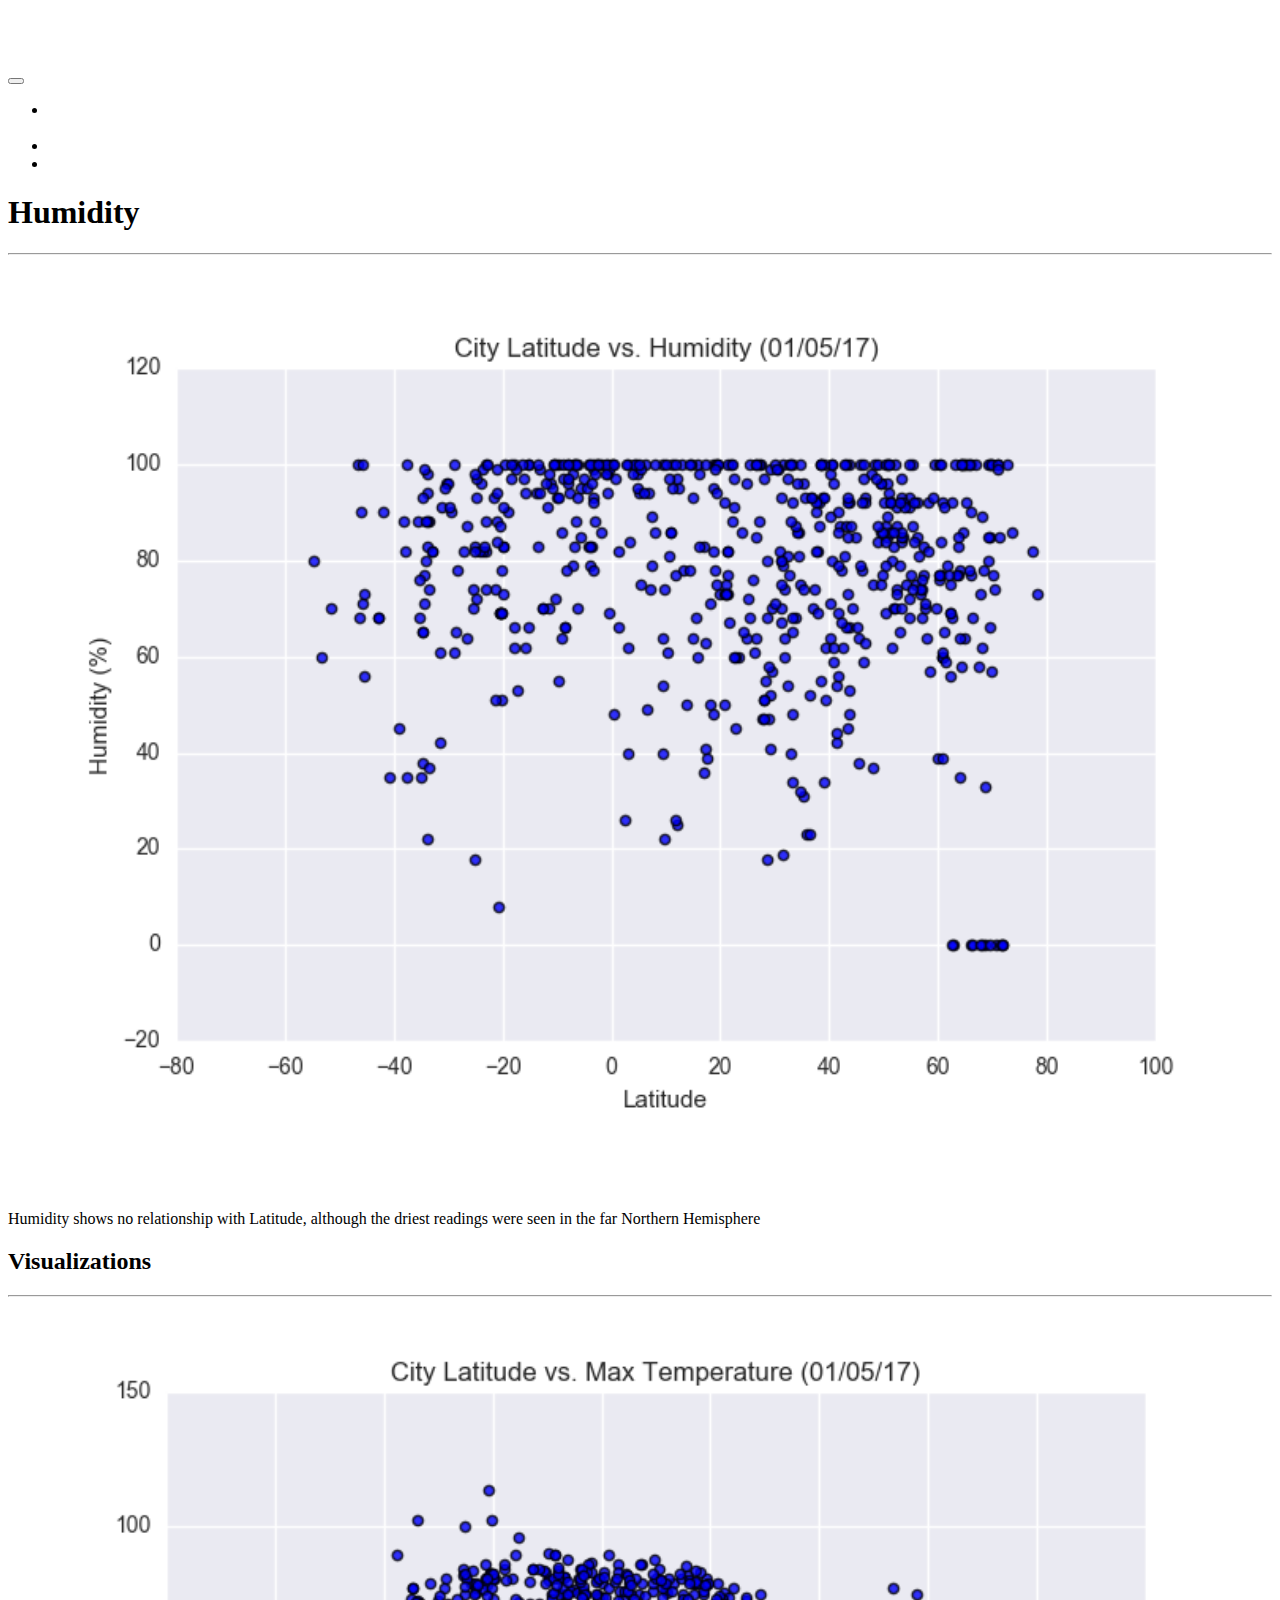
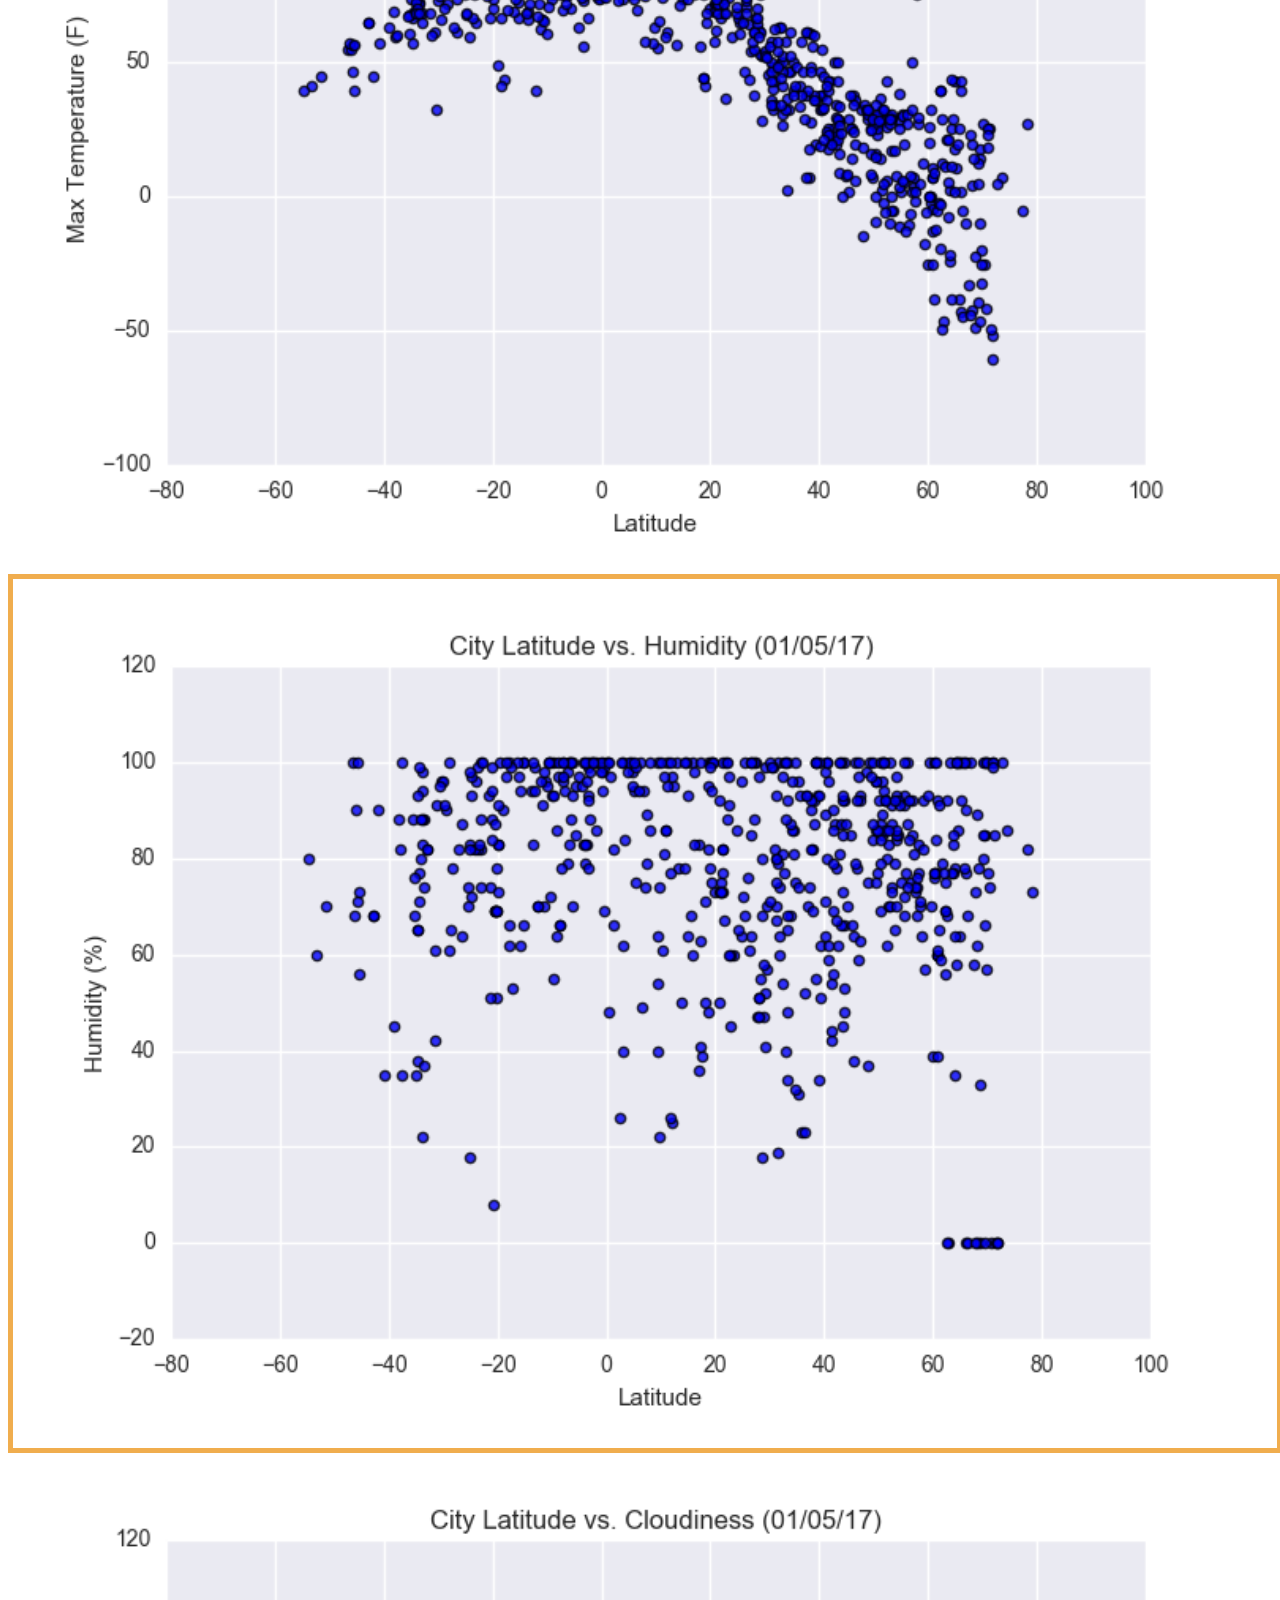
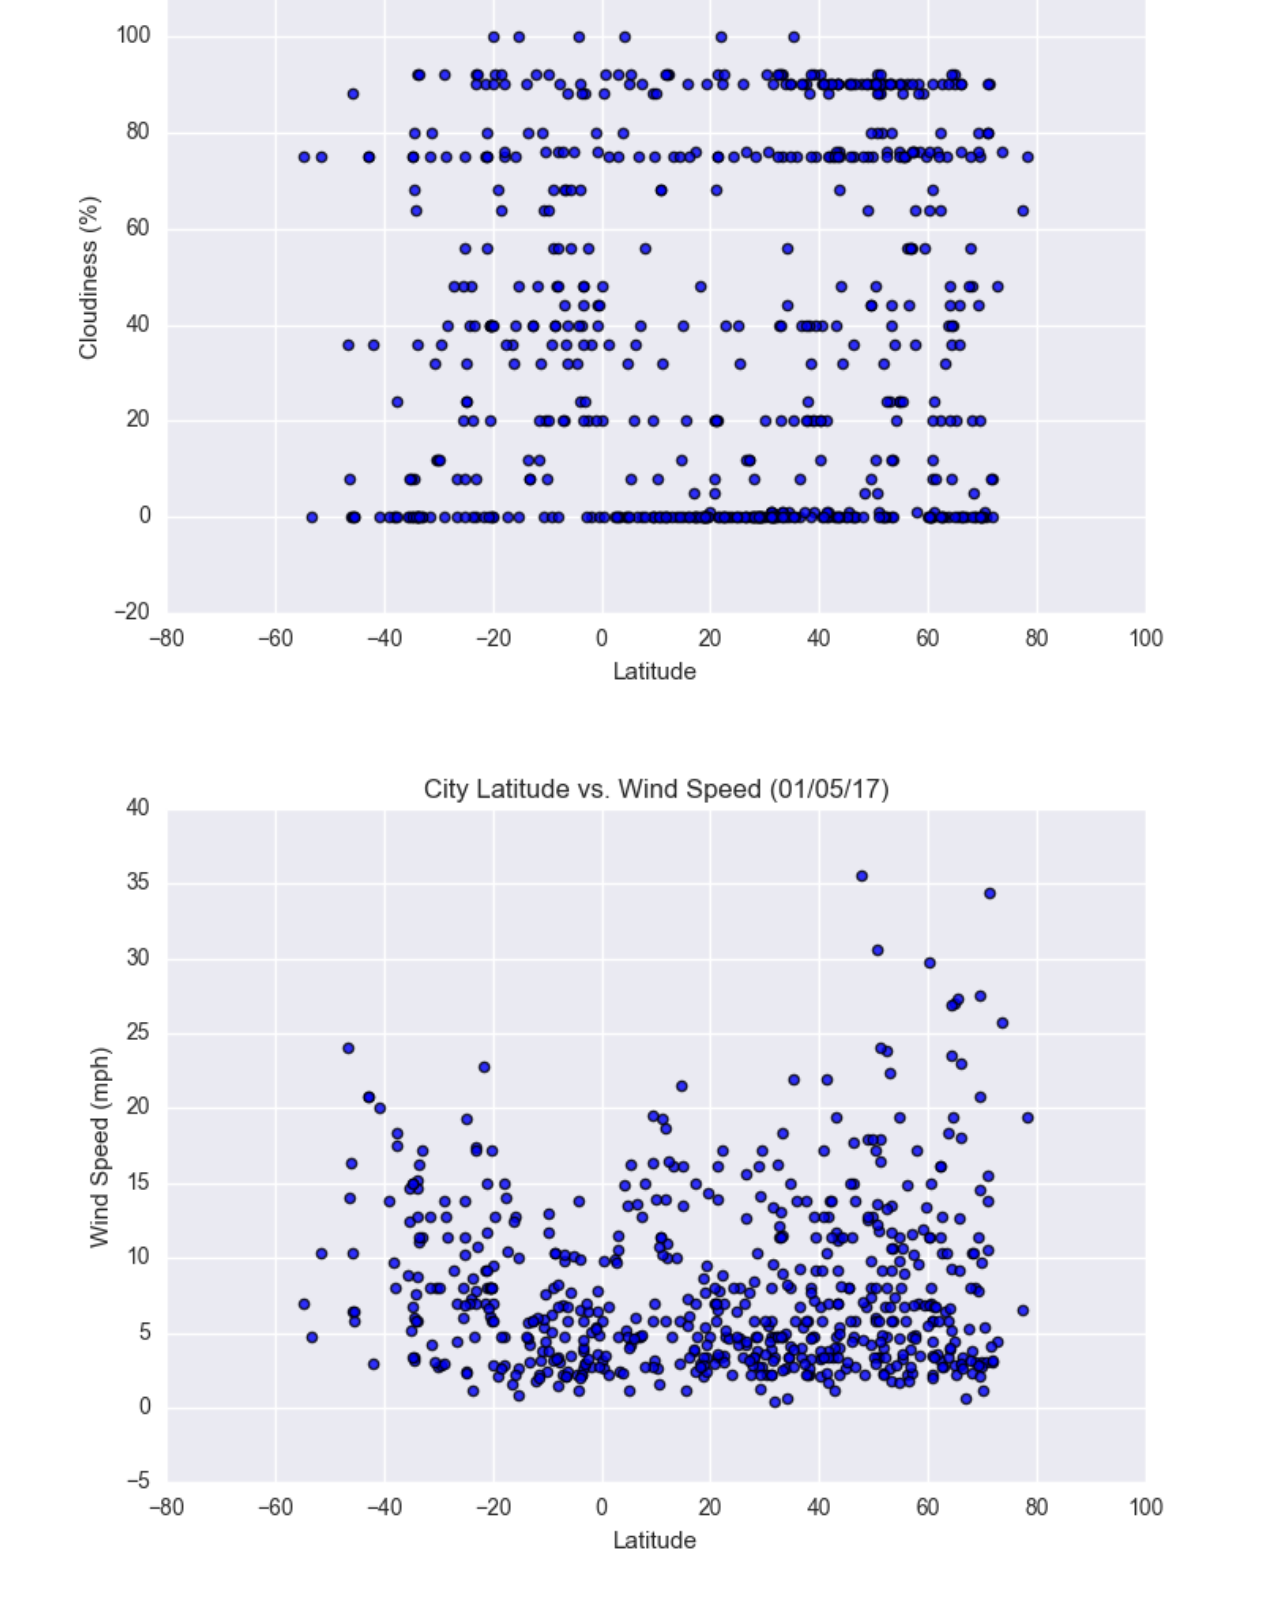
<file: WebVisualizations/humidity.html>
<!DOCTYPE html>
<html lang=en>

<head>
<meta charset = "UTF-8">
<title>Humidity</title>
<link href="https://bootswatch.com/4/minty/bootstrap.min.css" rel="stylesheet">
<meta charset = "UTF-8">
<link rel="stylesheet" type = "text/css" href= "styles.css">
</head>

<body>

<nav class="navbar navbar-expand-lg navbar-dark bg-primary no-pad">
  <a class="navbar-brand offset-1 alert-secondary bigger-block" href="index.html" ><h2>Latitude</h2></a>
  <button class="navbar-toggler" type="button" data-toggle="collapse" data-target="#navbarColor01" aria-controls="navbarColor01" aria-expanded="false" aria-label="Toggle navigation">
    <span class="navbar-toggler-icon"></span>
  </button>

  <div class="collapse navbar-collapse" id="navbarColor01">
    <ul class="nav nav-pills offset-7">
      <li class="nav-item dropdown">
        <a class="nav-link dropdown-toggle" data-toggle="dropdown" href="#" role="button" aria-haspopup="true" aria-expanded="true">Plots</a>
            <div class="dropdown-menu">
            <a class="dropdown-item" href="maxtemp.html">vs. Max Temp</a>
            <a class="dropdown-item" href="humidity.html">vs. Humidity</a>
            <a class="dropdown-item" href="cloud.html">vs. Cloudiness</a>
            <a class="dropdown-item" href="wind.html">vs. Wind Speed</a>
            </div>
        </li>
      <li class="nav-item active">
        <a class="nav-link" href="compare.html">Comparison <span class="sr-only">(current)</span></a>
      </li>
      <li class="nav-item">
        <a class="nav-link" href="data.html">Data</a>
      </li>
    </ul>
  </div>
</nav>

<div class = "container">
    <div class = "row mt-5">
        <div class = "col-7">
            <div class="jumbotron">
                <h1>Humidity</h1>
                <hr class = "my-4">
                <p class="lead">
                <img src="assets/Fig2.png" alt="Humidity" style="width:100%;height:95%;padding:10px;display:block;">
                </p>
                <br>
                <p class ="lead">Humidity shows no relationship with Latitude, although the driest readings were seen in the far Northern Hemisphere
                </p>
            </div>
        </div>
        <div class= "col-5">
            <div class="jumbotron">
                <h2>Visualizations</h2>
                <hr class = "my-4">
                    <div class = "row">
                        <div class = "col-6">
                        <a href="maxtemp.html"><img src="assets/Fig1.png" alt="Max Temp" style="width:100%;height:90%;display:block;"></a>
                        </div>
                        <div class = "col-6">
                        <a href="humidity.html"><img src="assets/Fig2.png" alt="Humidity" style="width:100%;height:90%;display:block;" class="active-link"></a>
                        </div>                       
                    </div>
                    <div class = "row">
                        <div class = "col-6">
                        <a href="cloud.html"><img src="assets/Fig3.png" alt="Cloudiness" style="width:100%;height:90%;display:block;"></a>
                        </div>
                        <div class = "col-6">
                        <a href="wind.html"><img src="assets/Fig4.png" alt="Wind Speed" style="width:100%;height:90%;display:block;"></a>
                        </div>  
                    </div>                                                    
            </div>
        </div>
    </div>
</div>


<script src="https://code.jquery.com/jquery-3.2.1.slim.min.js" 
integrity="sha384-KJ3o2DKtIkvYIK3UENzmM7KCkRr/rE9/Qpg6aAZGJwFDMVNA/GpGFF93hXpG5KkN" crossorigin="anonymous"></script>
<script src="https://cdnjs.cloudflare.com/ajax/libs/popper.js/1.12.9/umd/popper.min.js" 
integrity="sha384-ApNbgh9B+Y1QKtv3Rn7W3mgPxhU9K/ScQsAP7hUibX39j7fakFPskvXusvfa0b4Q" crossorigin="anonymous"></script>
<script src="https://maxcdn.bootstrapcdn.com/bootstrap/4.0.0/js/bootstrap.min.js" 
integrity="sha384-JZR6Spejh4U02d8jOt6vLEHfe/JQGiRRSQQxSfFWpi1MquVdAyjUar5+76PVCmYl" crossorigin="anonymous"></script>

</body>
</html>
</file>
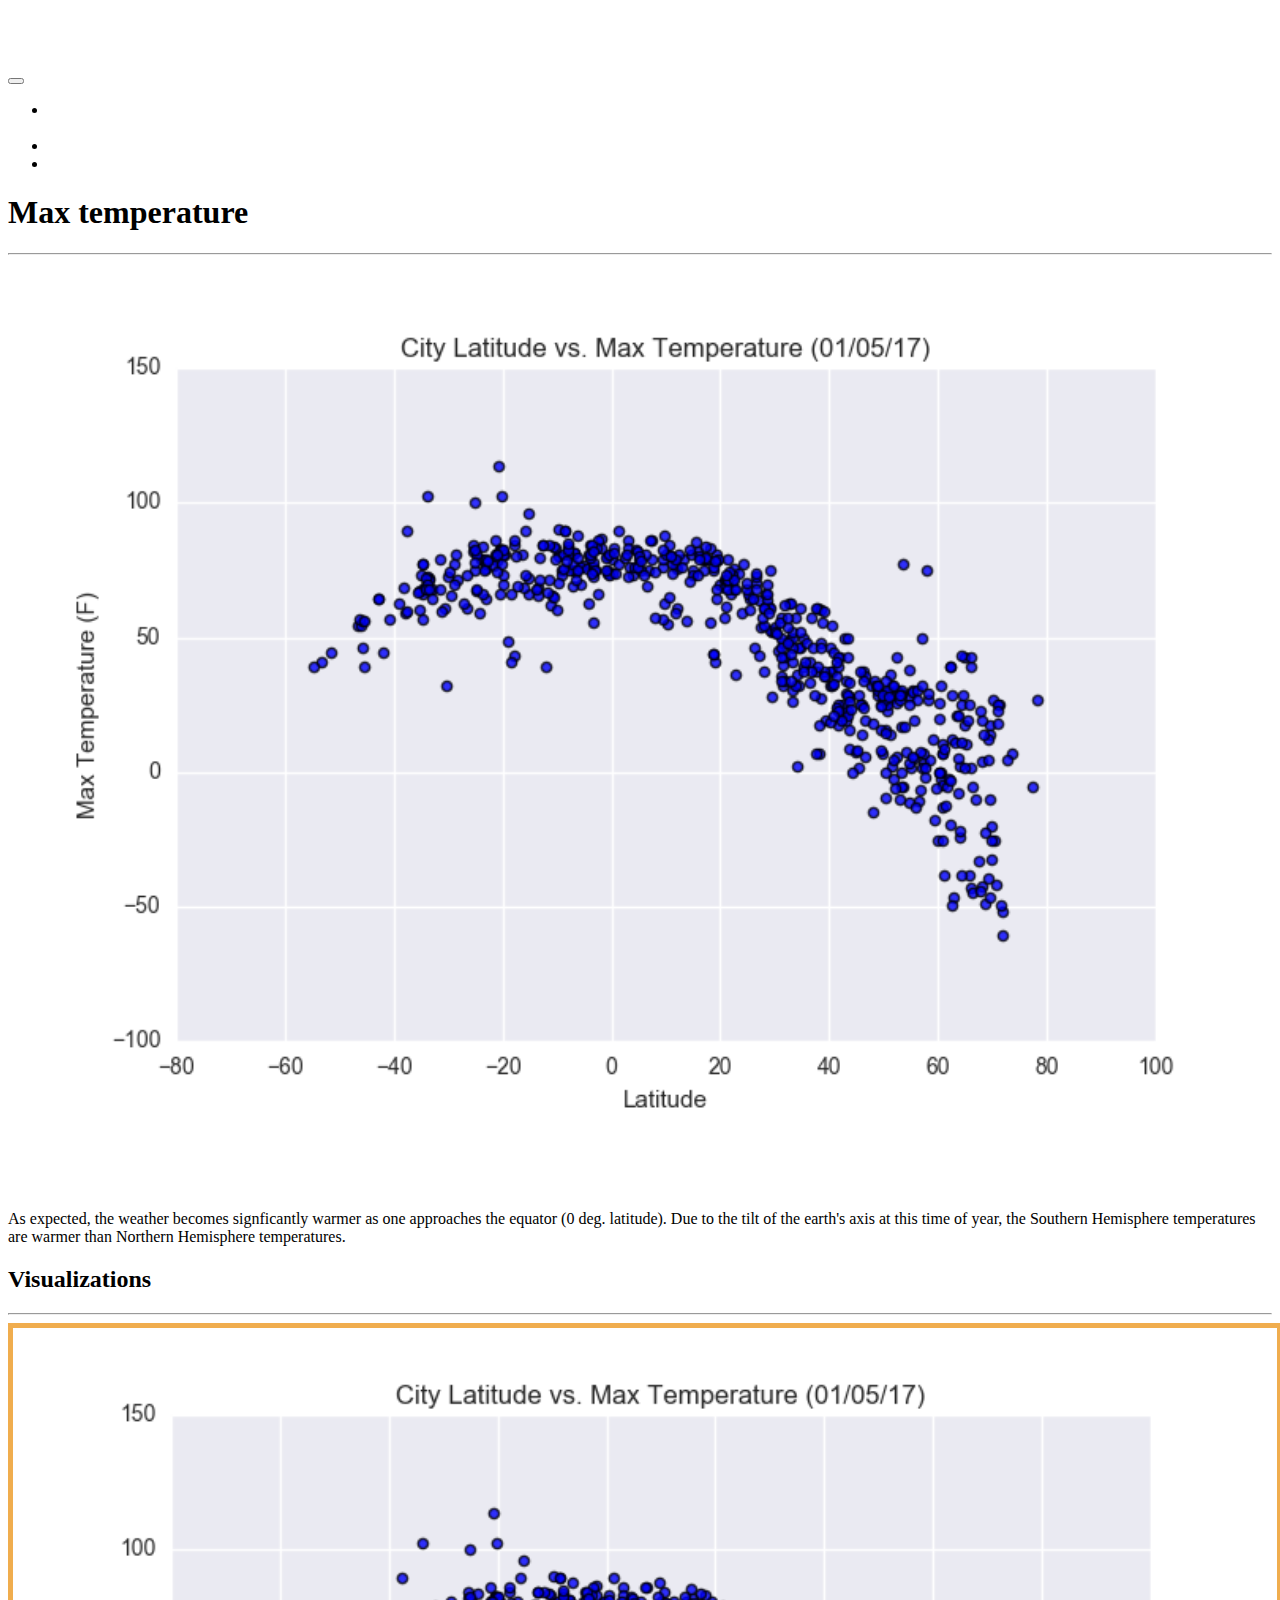
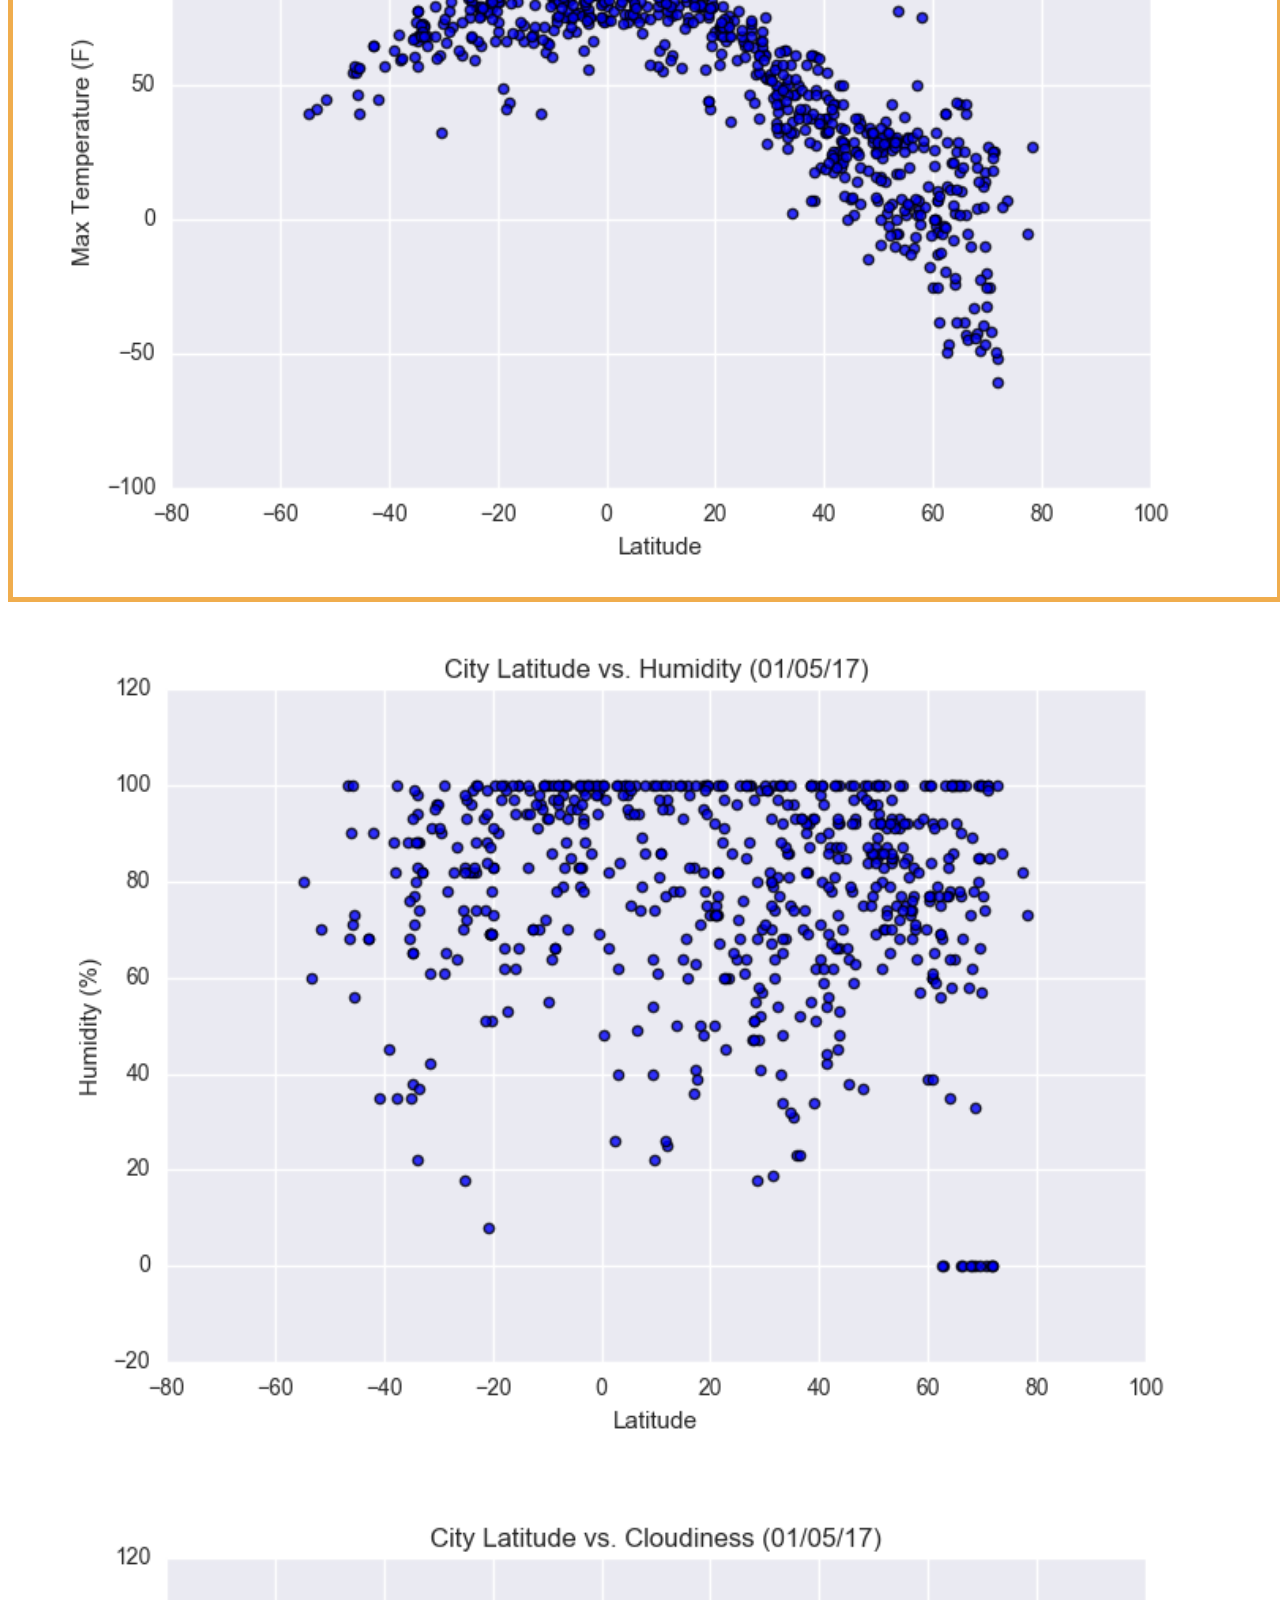
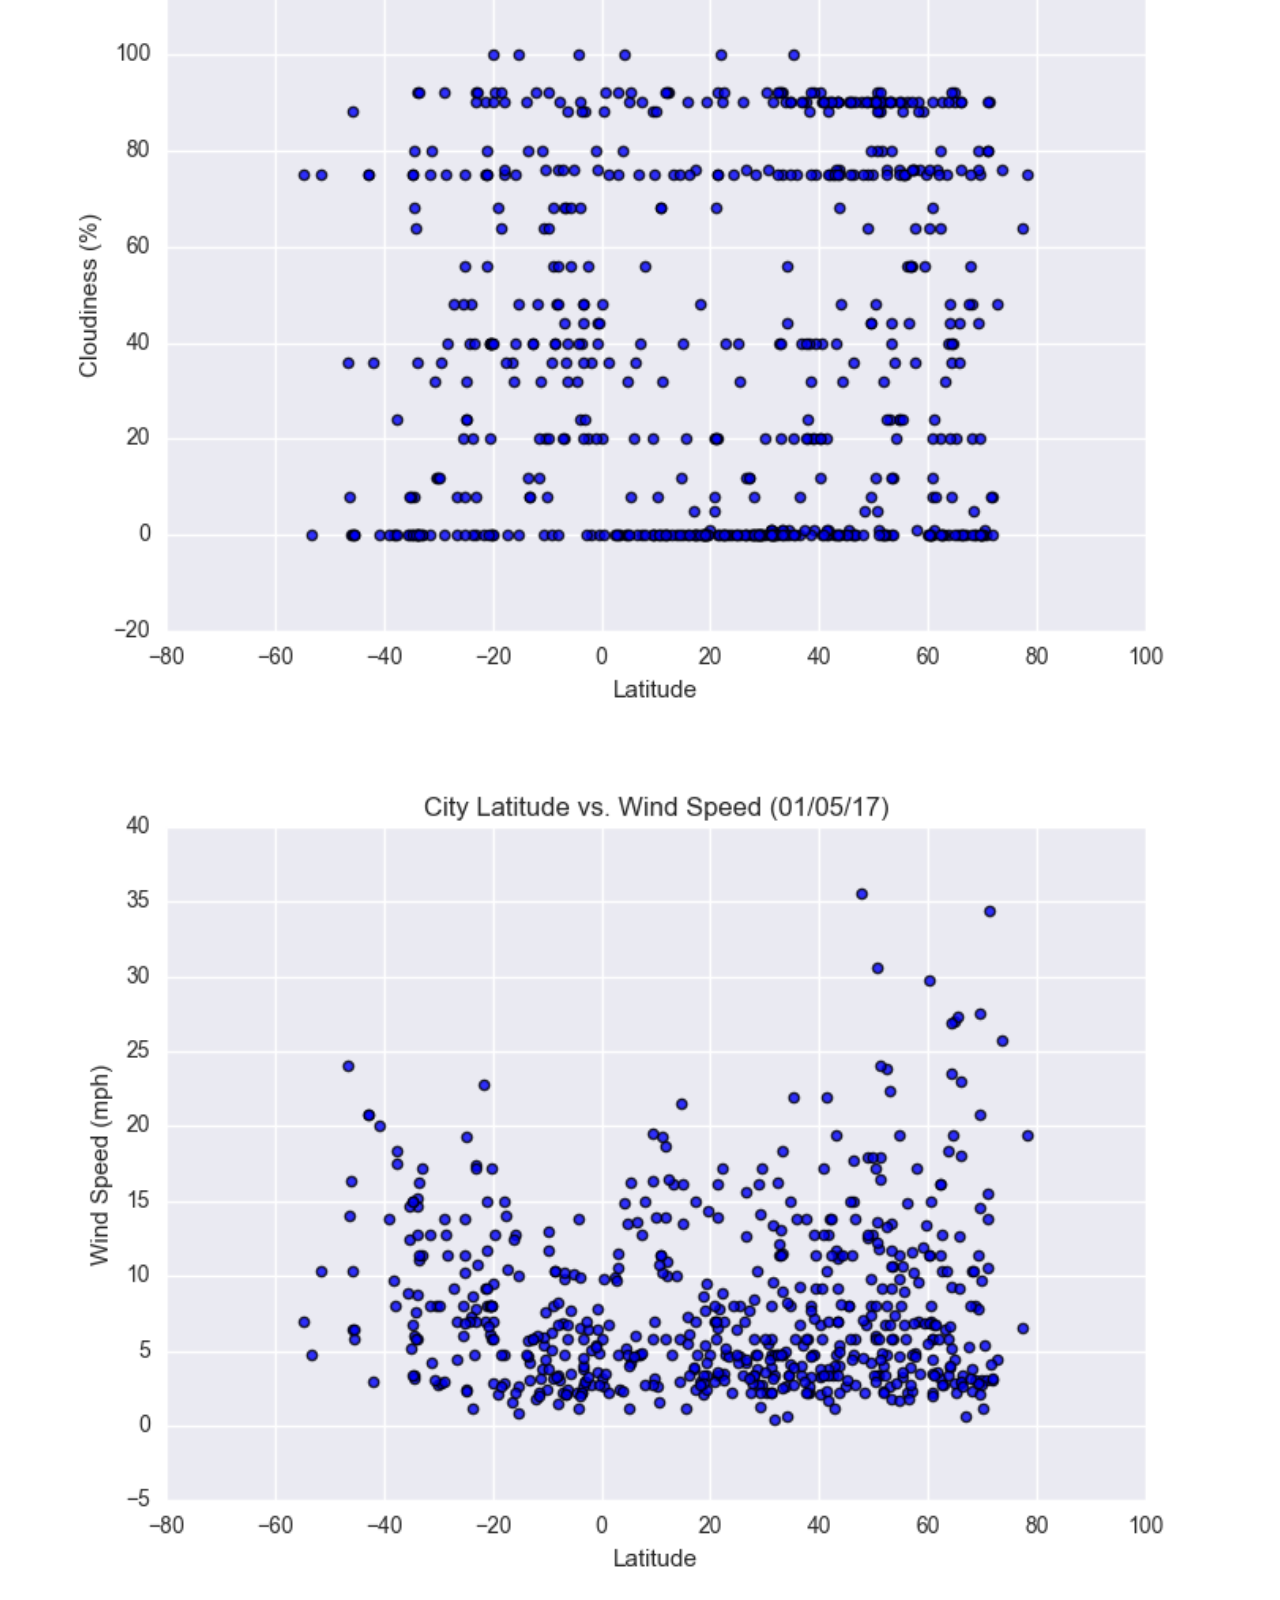
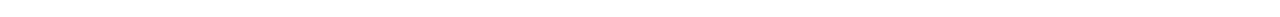
<file: WebVisualizations/maxtemp.html>
<!DOCTYPE html>
<html lang=en>

<head>
<meta charset = "UTF-8">
<title>Max Temp</title>
<link href="https://bootswatch.com/4/minty/bootstrap.min.css" rel="stylesheet">
<meta charset = "UTF-8">
<link rel="stylesheet" type = "text/css" href= "styles.css">
</head>

<body>

<nav class="navbar navbar-expand-lg navbar-dark bg-primary no-pad">
  <a class="navbar-brand offset-1 alert-secondary bigger-block" href="index.html" ><h2>Latitude</h2></a>
  <button class="navbar-toggler" type="button" data-toggle="collapse" data-target="#navbarColor01" aria-controls="navbarColor01" aria-expanded="false" aria-label="Toggle navigation">
    <span class="navbar-toggler-icon"></span>
  </button>

  <div class="collapse navbar-collapse" id="navbarColor01">
    <ul class="nav nav-pills offset-7">
      <li class="nav-item dropdown">
        <a class="nav-link dropdown-toggle" data-toggle="dropdown" href="#" role="button" aria-haspopup="true" aria-expanded="true">Plots</a>
            <div class="dropdown-menu">
            <a class="dropdown-item" href="maxtemp.html">vs. Max Temp</a>
            <a class="dropdown-item" href="humidity.html">vs. Humidity</a>
            <a class="dropdown-item" href="cloud.html">vs. Cloudiness</a>
            <a class="dropdown-item" href="wind.html">vs. Wind Speed</a>
            </div>
        </li>
      <li class="nav-item active">
        <a class="nav-link" href="compare.html">Comparison <span class="sr-only">(current)</span></a>
      </li>
      <li class="nav-item">
        <a class="nav-link" href="data.html">Data</a>
      </li>
    </ul>
  </div>
</nav>

<div class = "container">
    <div class = "row mt-5">
        <div class = "col-7">
            <div class="jumbotron">
                <h1>Max temperature</h1>
                <hr class = "my-4">
                <p class="lead">
                <img src="assets/Fig1.png" alt="Max Temp" style="width:100%;height:95%;padding:10px;display:block;">
                </p>
                <br>
                <p class ="lead">As expected, the weather becomes signficantly
                warmer as one approaches the equator (0 deg. latitude). Due to the tilt of the earth's axis at this time of year, the Southern Hemisphere temperatures are warmer than Northern
                Hemisphere temperatures.
                </p>
            </div>
        </div>
        <div class= "col-5">
            <div class="jumbotron">
                <h2>Visualizations</h2>
                <hr class = "my-4">
                    <div class = "row">
                        <div class = "col-6">
                        <a href="maxtemp.html"><img src="assets/Fig1.png" alt="Max Temp" style="width:100%;height:90%;display:block;" class="active-link"></a>
                        </div>
                        <div class = "col-6">
                        <a href="humidity.html"><img src="assets/Fig2.png" alt="Humidity" style="width:100%;height:90%;display:block;"></a>
                        </div>                       
                    </div>
                    <div class = "row">
                        <div class = "col-6">
                        <a href="cloud.html"><img src="assets/Fig3.png" alt="Cloudiness" style="width:100%;height:90%;display:block;"></a>
                        </div>
                        <div class = "col-6">
                        <a href="wind.html"><img src="assets/Fig4.png" alt="Wind Speed" style="width:100%;height:90%;display:block;"></a>
                        </div>  
                    </div>                                                    
            </div>
        </div>
    </div>
</div>



<script src="https://code.jquery.com/jquery-3.2.1.slim.min.js" 
integrity="sha384-KJ3o2DKtIkvYIK3UENzmM7KCkRr/rE9/Qpg6aAZGJwFDMVNA/GpGFF93hXpG5KkN" crossorigin="anonymous"></script>
<script src="https://cdnjs.cloudflare.com/ajax/libs/popper.js/1.12.9/umd/popper.min.js" 
integrity="sha384-ApNbgh9B+Y1QKtv3Rn7W3mgPxhU9K/ScQsAP7hUibX39j7fakFPskvXusvfa0b4Q" crossorigin="anonymous"></script>
<script src="https://maxcdn.bootstrapcdn.com/bootstrap/4.0.0/js/bootstrap.min.js" 
integrity="sha384-JZR6Spejh4U02d8jOt6vLEHfe/JQGiRRSQQxSfFWpi1MquVdAyjUar5+76PVCmYl" crossorigin="anonymous"></script>

</body>
</html>
</file>
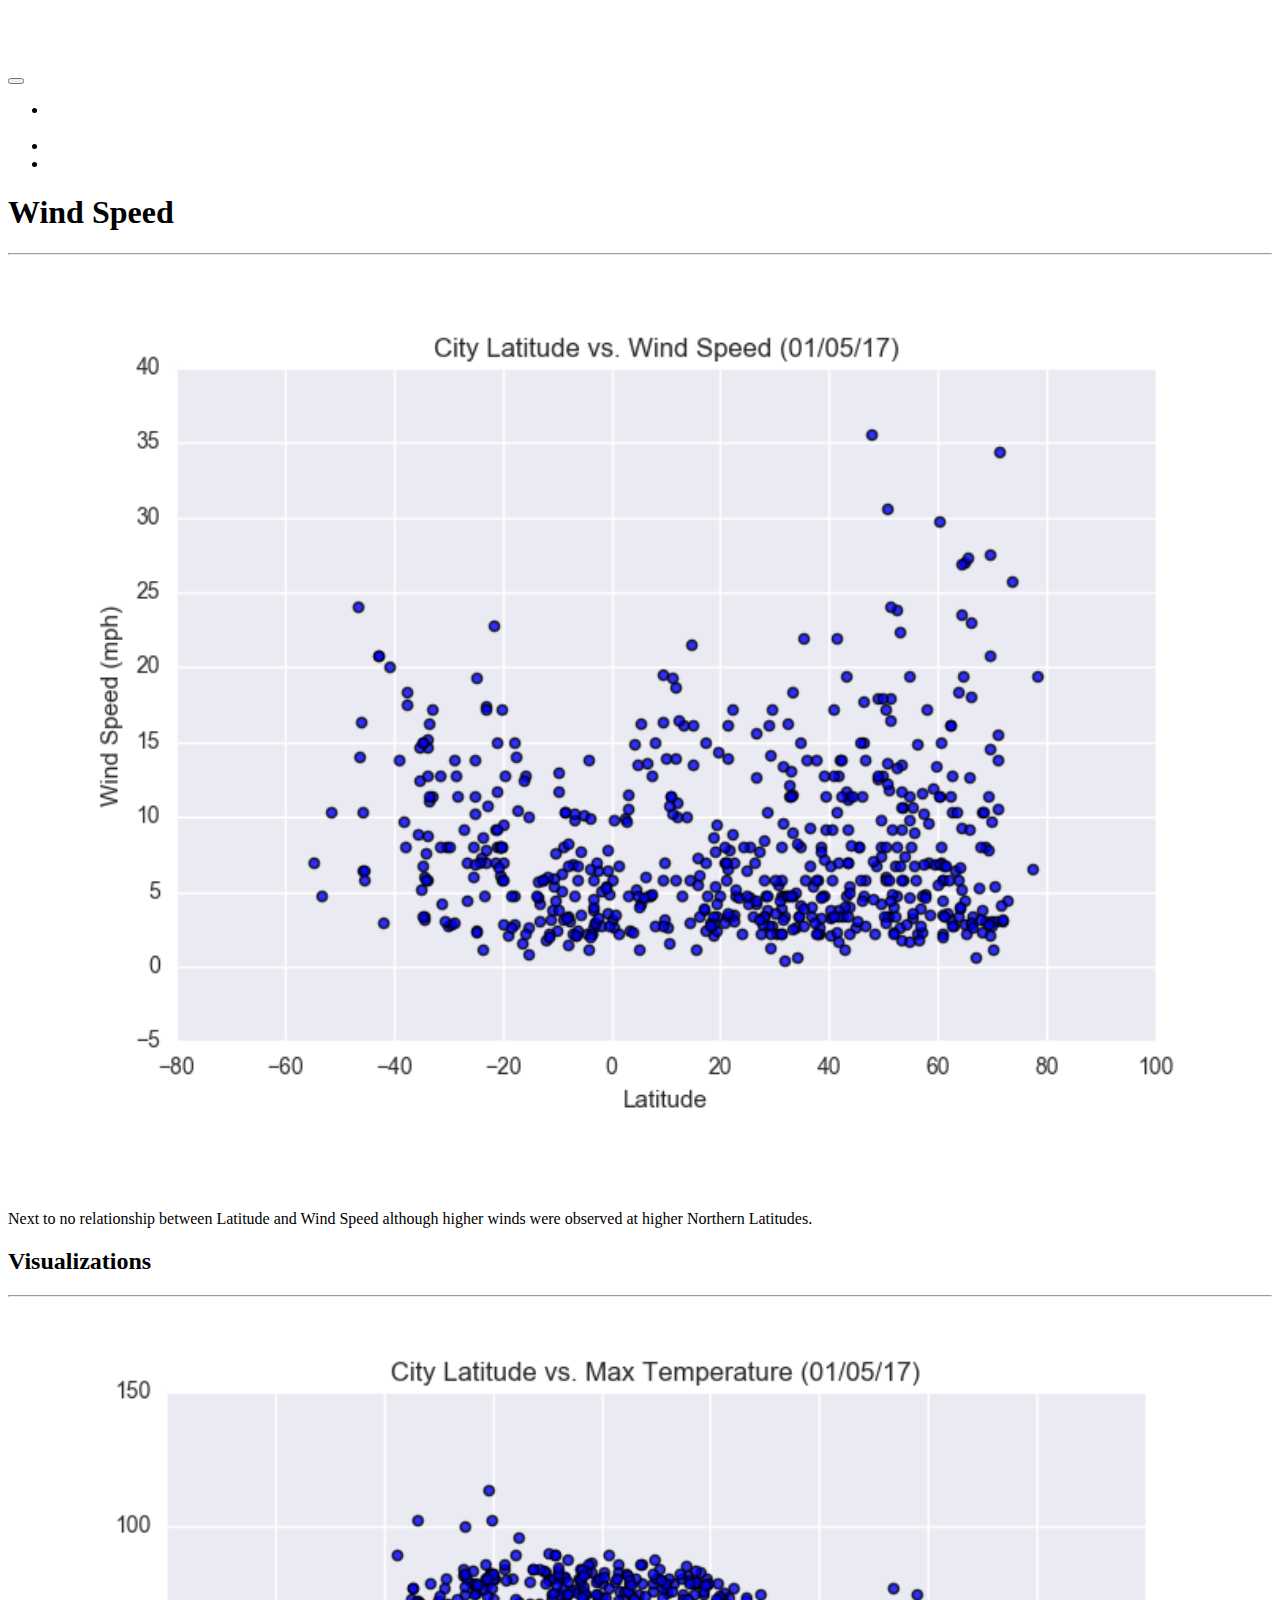
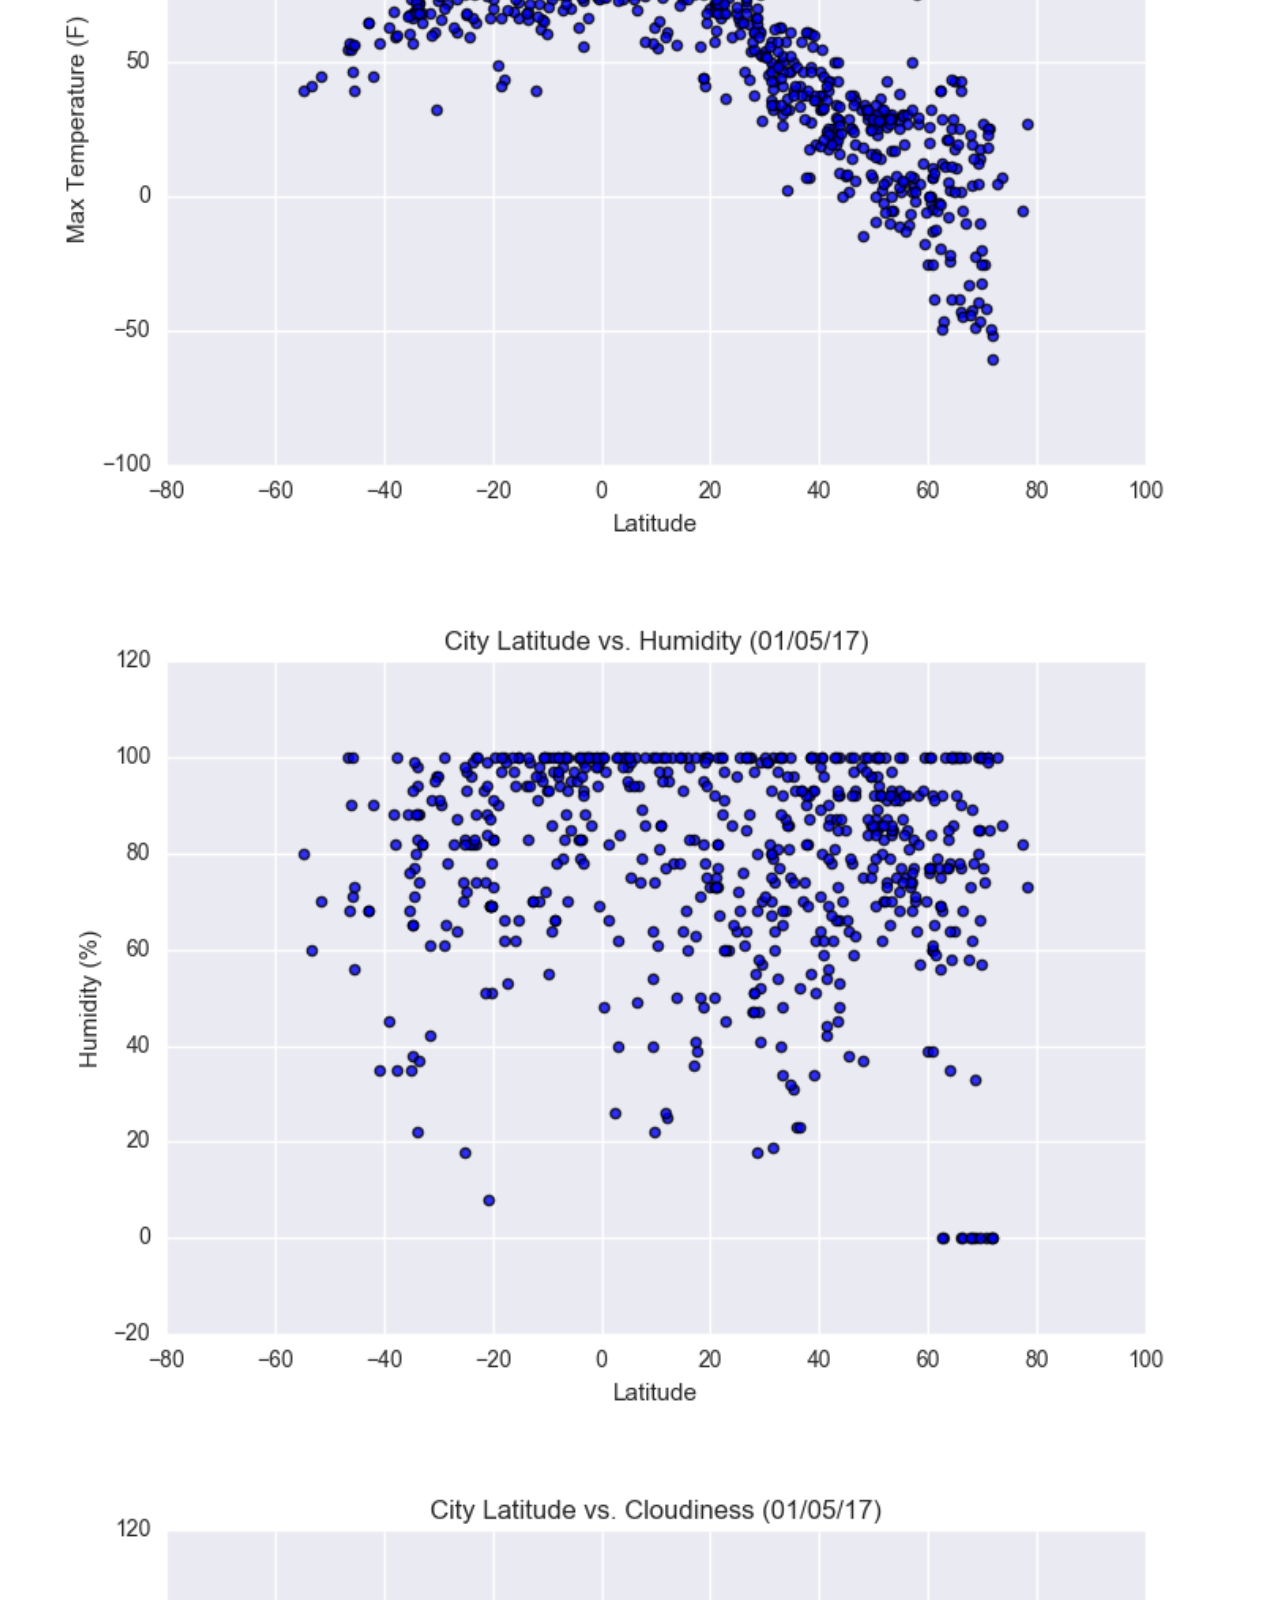
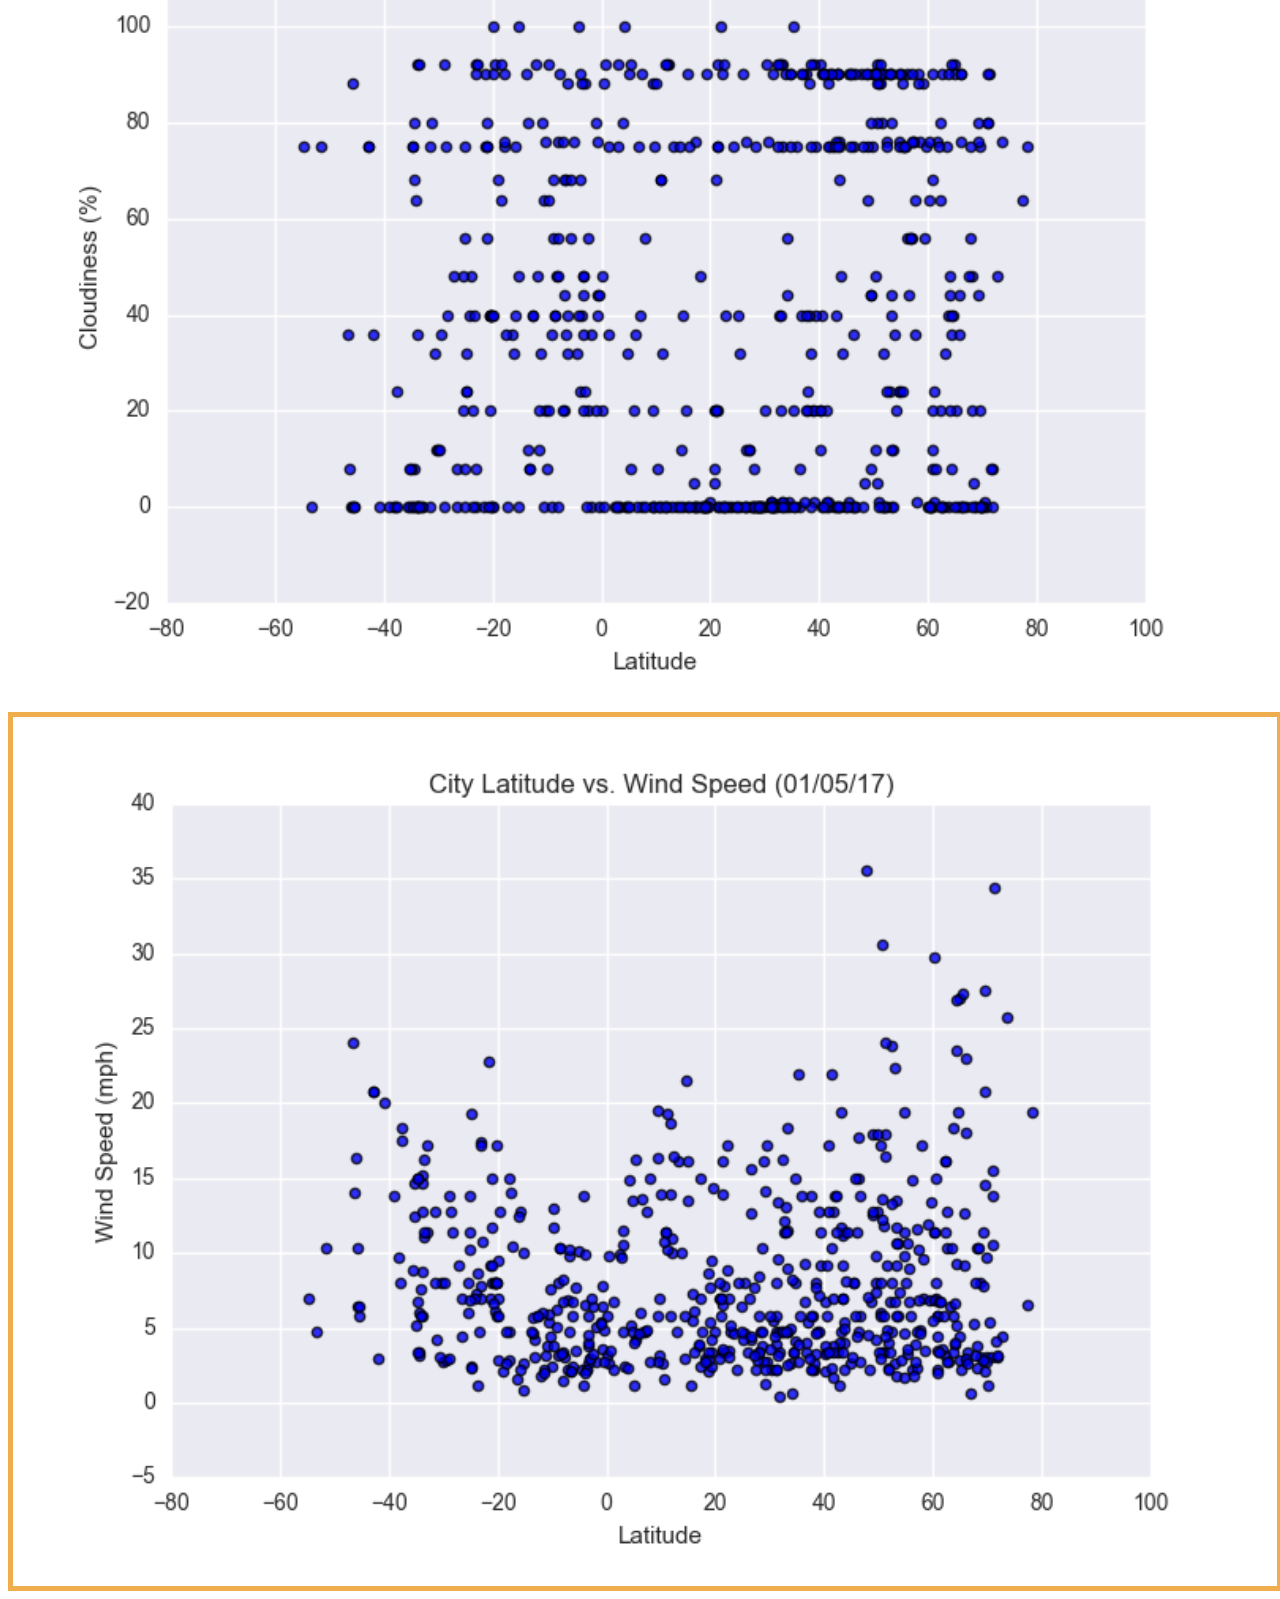
<file: WebVisualizations/wind.html>
<!DOCTYPE html>
<html lang=en>

<head>
<meta charset = "UTF-8">
<title>Wind Speed</title>
<link href="https://bootswatch.com/4/minty/bootstrap.min.css" rel="stylesheet">
<meta charset = "UTF-8">
<link rel="stylesheet" type = "text/css" href= "styles.css">
</head>

<body>

<nav class="navbar navbar-expand-lg navbar-dark bg-primary no-pad">
  <a class="navbar-brand offset-1 alert-secondary bigger-block" href="index.html" ><h2>Latitude</h2></a>
  <button class="navbar-toggler" type="button" data-toggle="collapse" data-target="#navbarColor01" aria-controls="navbarColor01" aria-expanded="false" aria-label="Toggle navigation">
    <span class="navbar-toggler-icon"></span>
  </button>

  <div class="collapse navbar-collapse" id="navbarColor01">
    <ul class="nav nav-pills offset-7">
      <li class="nav-item dropdown">
        <a class="nav-link dropdown-toggle" data-toggle="dropdown" href="#" role="button" aria-haspopup="true" aria-expanded="true">Plots</a>
            <div class="dropdown-menu">
            <a class="dropdown-item" href="maxtemp.html">vs. Max Temp</a>
            <a class="dropdown-item" href="humidity.html">vs. Humidity</a>
            <a class="dropdown-item" href="cloud.html">vs. Cloudiness</a>
            <a class="dropdown-item" href="wind.html">vs. Wind Speed</a>
            </div>
        </li>
      <li class="nav-item active">
        <a class="nav-link" href="compare.html">Comparison <span class="sr-only">(current)</span></a>
      </li>
      <li class="nav-item">
        <a class="nav-link" href="data.html">Data</a>
      </li>
    </ul>
  </div>
</nav>

<div class = "container">
    <div class = "row mt-5">
        <div class = "col-7">
            <div class="jumbotron">
                <h1>Wind Speed</h1>
                <hr class = "my-4">
                <p class="lead">
                <img src="assets/Fig4.png" alt="Wind Speed" style="width:100%;height:95%;padding:10px;display:block;">
                </p>
                <br>
                <p class ="lead">Next to no relationship between Latitude and Wind Speed although higher winds were observed at higher Northern Latitudes.
                </p>
            </div>
        </div>
        <div class= "col-5">
            <div class="jumbotron">
                <h2>Visualizations</h2>
                <hr class = "my-4">
                    <div class = "row">
                        <div class = "col-6">
                        <a href="maxtemp.html"><img src="assets/Fig1.png" alt="Max Temp" style="width:100%;height:90%;display:block;"></a>
                        </div>
                        <div class = "col-6">
                        <a href="humidity.html"><img src="assets/Fig2.png" alt="Humidity" style="width:100%;height:90%;display:block;"></a>
                        </div>                       
                    </div>
                    <div class = "row">
                        <div class = "col-6">
                        <a href="cloud.html"><img src="assets/Fig3.png" alt="Cloudiness" style="width:100%;height:90%;display:block;"></a>
                        </div>
                        <div class = "col-6">
                        <a href="wind.html"><img src="assets/Fig4.png" alt="Wind Speed" style="width:100%;height:90%;display:block;" class="active-link"></a>
                        </div>  
                    </div>                                                    
            </div>
        </div>
    </div>
</div>


<script src="https://code.jquery.com/jquery-3.2.1.slim.min.js" 
integrity="sha384-KJ3o2DKtIkvYIK3UENzmM7KCkRr/rE9/Qpg6aAZGJwFDMVNA/GpGFF93hXpG5KkN" crossorigin="anonymous"></script>
<script src="https://cdnjs.cloudflare.com/ajax/libs/popper.js/1.12.9/umd/popper.min.js" 
integrity="sha384-ApNbgh9B+Y1QKtv3Rn7W3mgPxhU9K/ScQsAP7hUibX39j7fakFPskvXusvfa0b4Q" crossorigin="anonymous"></script>
<script src="https://maxcdn.bootstrapcdn.com/bootstrap/4.0.0/js/bootstrap.min.js" 
integrity="sha384-JZR6Spejh4U02d8jOt6vLEHfe/JQGiRRSQQxSfFWpi1MquVdAyjUar5+76PVCmYl" crossorigin="anonymous"></script>

</body>
</html>
</file>
<file: WebVisualizations/styles.css>
.blueback {background:#5bc0de; display: block; height:100%;}
.no-pad {margin:0 !important;
    padding: 0px !important;}
.bigger-block{display: block; width: 200px; text-align: center;}
  
.regular-box {
    min-height: 50px;
    padding: 5px;
    margin: 5px;
    color: #4E5D6C;
  }
.active-link{
    border: 5px solid #f0ad4e;
  }

a {
    color: white;
}


.navbar {

  position: sticky;
  top: 0;
  z-index: 1;

};
.navbar-brand {
  color: white;
}
</file>
